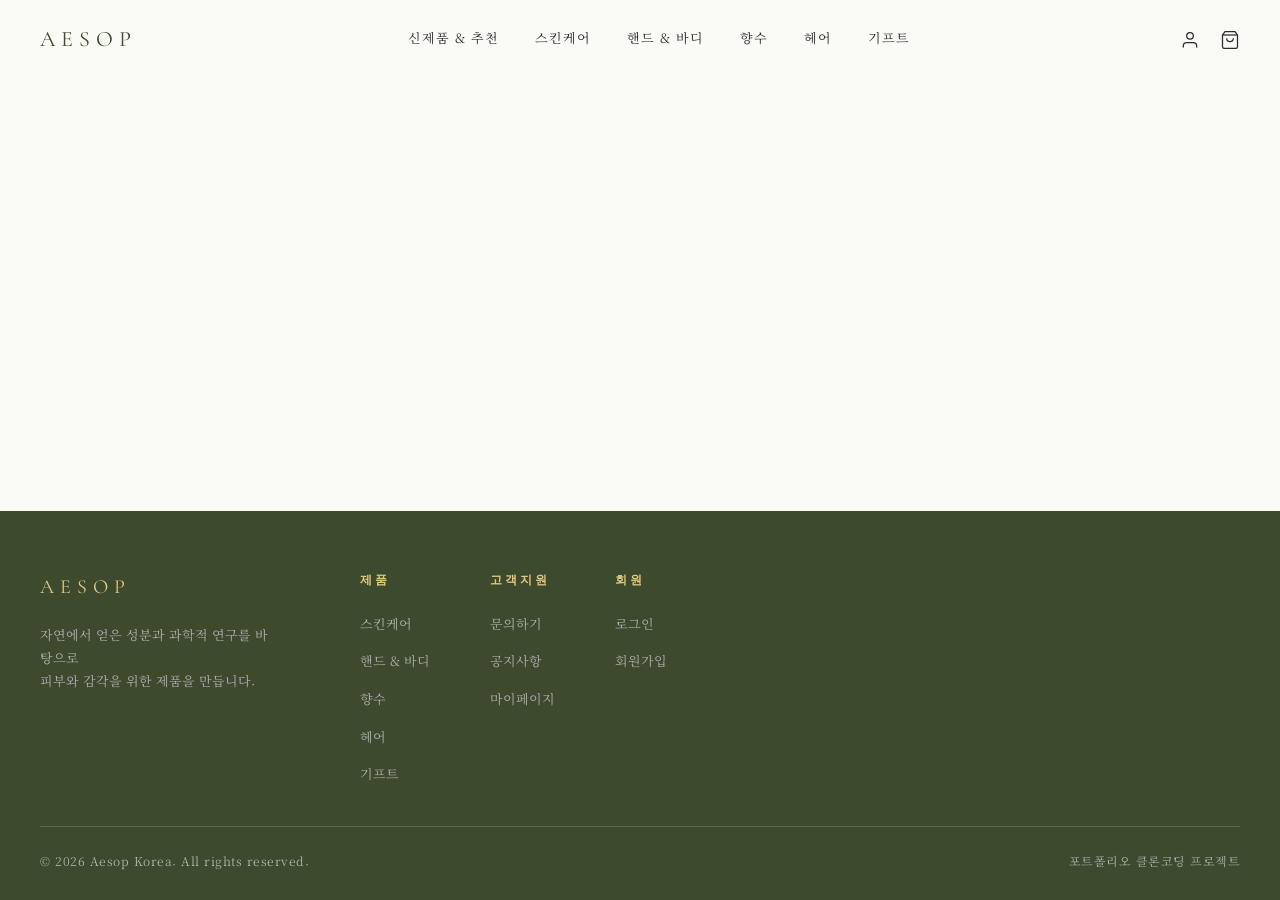
<file: web02/index.html>
﻿<!doctype html>
<html lang="ko">
  <head>
    <meta charset="UTF-8" />
    <link rel="icon" type="image/png" href="/web02/favicon.png" />
    <meta name="viewport" content="width=device-width, initial-scale=1.0" />
    <title>AESOP Shop</title>
    <script type="module" crossorigin src="/web02/assets/index-BJi99DS5.js"></script>
    <link rel="modulepreload" crossorigin href="/web02/assets/plugin-vue-export-helper-Dn2JG9mr.js">
    <link rel="stylesheet" crossorigin href="/web02/assets/index-zmPgOkaY.css">
  </head>
  <body>
    <div id="app"></div>
  </body>
</html>
</file>
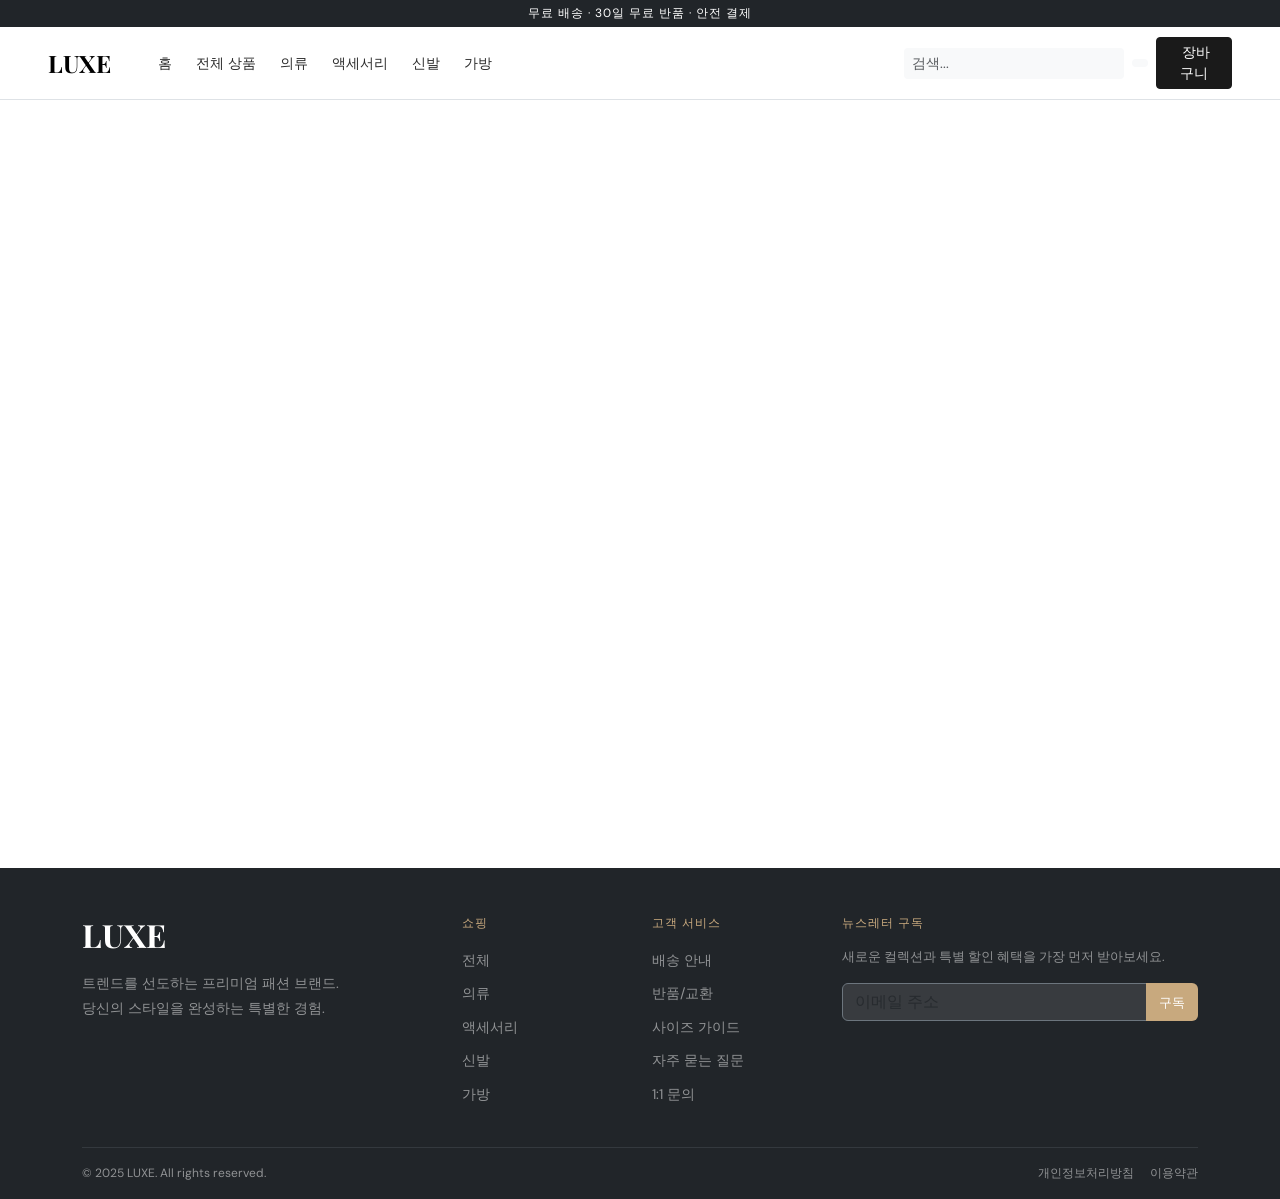
<file: web03/index.html>
<!DOCTYPE html>
<html lang="ko">
  <head>
    <meta charset="UTF-8" />
    <link rel="icon" type="image/svg+xml" href="/web03/vite.svg" />
    <meta name="viewport" content="width=device-width, initial-scale=1.0" />
    <title>LUXE SHOP</title>
    <link rel="preconnect" href="https://fonts.googleapis.com" />
    <link rel="preconnect" href="https://fonts.gstatic.com" crossorigin />
    <link href="https://fonts.googleapis.com/css2?family=Playfair+Display:wght@400;700;900&family=DM+Sans:wght@300;400;500;600&display=swap" rel="stylesheet" />
    <title>vue=shop</title>

    <script type="module" crossorigin src="/web03/assets/index-CPB-aM3a.js"></script>
    <link rel="stylesheet" crossorigin href="/web03/assets/index-D5wdthPo.css">
  </head>
  <body>
    <div id="app"></div>
  </body>
</html>
</file>
<file: web02/assets/index-zmPgOkaY.css>
@import "https://fonts.googleapis.com/css2?family=Cormorant+Garamond:ital,wght@0,300;0,400;0,500;1,300;1,400&family=Noto+Serif+KR:wght@300;400;500&display=swap";:root{--color-bg:#fafaf7;--color-olive:#3d4a2e;--color-olive-light:#5c6e42;--color-gold:#c9a84c;--color-gold-light:#e2c97e;--color-text:#2c2c2c;--color-text-sub:#8a8a8a;--color-text-light:#b0b0b0;--color-border:#d4d9c8;--color-border-light:#eceee8;--color-white:#fff;--color-black:#1a1a1a;--font-en:"Cormorant Garamond", serif;--font-kr:"Noto Serif KR", serif;--container-width:1280px;--header-height:80px}*,:before,:after{box-sizing:border-box;margin:0;padding:0}html{scroll-behavior:smooth;font-size:16px}body{font-family:var(--font-kr);background-color:var(--color-bg);color:var(--color-text);-webkit-font-smoothing:antialiased;-moz-osx-font-smoothing:grayscale;line-height:1.6}a{color:inherit;text-decoration:none}ul,ol{list-style:none}img{max-width:100%;display:block}button{cursor:pointer;background:0 0;border:none;font-family:inherit}input,textarea{outline:none;font-family:inherit}.container{max-width:var(--container-width);margin:0 auto;padding:0 40px}.btn-primary{background-color:var(--color-olive);color:var(--color-white);font-family:var(--font-en);letter-spacing:2px;text-transform:uppercase;padding:14px 40px;font-size:14px;transition:background-color .3s;display:inline-block}.btn-primary:hover{background-color:var(--color-olive-light)}.btn-outline{border:1px solid var(--color-olive);color:var(--color-olive);font-family:var(--font-en);letter-spacing:2px;text-transform:uppercase;padding:13px 40px;font-size:14px;transition:all .3s;display:inline-block}.btn-outline:hover{background-color:var(--color-olive);color:var(--color-white)}.btn-gold{background-color:var(--color-gold);color:var(--color-white);font-family:var(--font-en);letter-spacing:2px;text-transform:uppercase;padding:14px 40px;font-size:14px;transition:background-color .3s;display:inline-block}.btn-gold:hover{background-color:var(--color-gold-light)}.section-title{font-family:var(--font-en);color:var(--color-olive);letter-spacing:2px;margin-bottom:8px;font-size:36px;font-weight:300}.section-subtitle{color:var(--color-text-sub);letter-spacing:1px;margin-bottom:40px;font-size:14px}.divider{background-color:var(--color-gold);width:40px;height:1px;margin:16px 0}html,body,#app{width:100%;min-width:0;overflow-x:hidden}input,textarea,select,button{max-width:100%}@media (width<=768px){:root{--header-height:64px}.container{padding:0 20px}.section-title{font-size:30px}.section-subtitle{margin-bottom:28px}.btn-primary,.btn-outline,.btn-gold{text-align:center;width:100%;padding:13px 20px}}@media (width<=380px){.container{padding:0 16px}}.header[data-v-a7ee6ae8]{z-index:100;background-color:var(--color-bg);height:var(--header-height);border-bottom:1px solid #0000;transition:all .3s;position:fixed;top:0;left:0;right:0}.header--scrolled[data-v-a7ee6ae8]{border-bottom-color:var(--color-border);box-shadow:0 2px 20px #3d4a2e0f}.header__inner[data-v-a7ee6ae8]{max-width:var(--container-width);justify-content:space-between;align-items:center;height:100%;margin:0 auto;padding:0 40px;display:flex}.header__logo[data-v-a7ee6ae8]{flex-shrink:0}.logo-text[data-v-a7ee6ae8]{font-family:var(--font-en);letter-spacing:6px;color:var(--color-olive);font-size:22px;font-weight:400;transition:color .3s}.logo-text[data-v-a7ee6ae8]:hover{color:var(--color-gold)}.header__nav[data-v-a7ee6ae8]{align-items:center;gap:36px;display:flex}.nav-item[data-v-a7ee6ae8]{font-family:var(--font-kr);letter-spacing:1px;color:var(--color-text);padding-bottom:2px;font-size:13px;font-weight:400;transition:color .3s;position:relative}.nav-item[data-v-a7ee6ae8]:after{content:"";background-color:var(--color-gold);width:0;height:1px;transition:width .3s;position:absolute;bottom:0;left:0}.nav-item[data-v-a7ee6ae8]:hover,.nav-item.router-link-active[data-v-a7ee6ae8]{color:var(--color-olive)}.nav-item[data-v-a7ee6ae8]:hover:after,.nav-item.router-link-active[data-v-a7ee6ae8]:after{width:100%}.header__actions[data-v-a7ee6ae8]{align-items:center;gap:20px;display:flex}.action-icon[data-v-a7ee6ae8]{color:var(--color-text);align-items:center;transition:color .3s;display:flex}.action-icon[data-v-a7ee6ae8]:hover{color:var(--color-olive)}.admin-link[data-v-a7ee6ae8],.logout-btn[data-v-a7ee6ae8]{letter-spacing:1px;font-size:14px}.logout-btn[data-v-a7ee6ae8]{font-family:var(--font-kr)}.cart-icon[data-v-a7ee6ae8]{position:relative}.cart-badge[data-v-a7ee6ae8]{background-color:var(--color-gold);color:#fff;border-radius:999px;justify-content:center;align-items:center;min-width:16px;height:16px;padding:0 4px;font-size:10px;display:flex;position:absolute;top:-6px;right:-6px}.menu-toggle[data-v-a7ee6ae8]{flex-direction:column;gap:5px;padding:4px;display:none}.menu-toggle span[data-v-a7ee6ae8]{background-color:var(--color-text);width:22px;height:1px;transition:all .3s;display:block}.menu-toggle.open span[data-v-a7ee6ae8]:first-child{transform:translateY(6px)rotate(45deg)}.menu-toggle.open span[data-v-a7ee6ae8]:nth-child(2){opacity:0}.menu-toggle.open span[data-v-a7ee6ae8]:nth-child(3){transform:translateY(-6px)rotate(-45deg)}.mobile-menu[data-v-a7ee6ae8]{background-color:var(--color-bg);border-top:1px solid var(--color-border);flex-direction:column;max-height:0;transition:max-height .3s;display:none;overflow:hidden}.mobile-menu.open[data-v-a7ee6ae8]{max-height:560px}.mobile-nav-item[data-v-a7ee6ae8]{letter-spacing:1px;color:var(--color-text);border-bottom:1px solid var(--color-border-light);text-align:left;padding:16px 40px;font-size:14px;transition:color .3s}.mobile-nav-item[data-v-a7ee6ae8]:hover{color:var(--color-olive)}.mobile-logout-btn[data-v-a7ee6ae8]{font-family:var(--font-kr)}@media (width<=1024px){.header__nav[data-v-a7ee6ae8]{display:none}.menu-toggle[data-v-a7ee6ae8],.mobile-menu[data-v-a7ee6ae8]{display:flex}}@media (width<=768px){.header__inner[data-v-a7ee6ae8]{padding:0 20px}}.footer[data-v-3491cf23]{background-color:var(--color-olive);color:var(--color-border-light);margin-top:auto;padding:60px 0 30px}.footer__top[data-v-3491cf23]{gap:80px;margin-bottom:40px;display:flex}.footer__brand[data-v-3491cf23]{flex-shrink:0}.footer__logo[data-v-3491cf23]{font-family:var(--font-en);letter-spacing:6px;color:var(--color-gold-light);margin-bottom:20px;font-size:20px;transition:color .3s;display:block}.footer__logo[data-v-3491cf23]:hover{color:var(--color-gold)}.footer__desc[data-v-3491cf23]{color:var(--color-text-light);max-width:240px;font-size:13px;line-height:1.8}.footer__links[data-v-3491cf23]{flex:1;gap:60px;display:flex}.footer__col h4.footer__col-title[data-v-3491cf23]{font-family:var(--font-en);letter-spacing:3px;text-transform:uppercase;color:var(--color-gold-light);margin-bottom:20px;font-size:12px}.footer__col ul[data-v-3491cf23]{flex-direction:column;gap:12px;display:flex}.footer__col ul li a[data-v-3491cf23]{color:var(--color-text-light);font-size:13px;transition:color .3s}.footer__col ul li a[data-v-3491cf23]:hover{color:var(--color-gold-light)}.footer__divider[data-v-3491cf23]{background-color:#d4d9c833;height:1px;margin-bottom:24px}.footer__bottom[data-v-3491cf23]{justify-content:space-between;align-items:center;display:flex}.footer__copy[data-v-3491cf23],.footer__info[data-v-3491cf23]{color:var(--color-text-light);letter-spacing:.5px;font-size:12px}@media (width<=1024px){.footer__top[data-v-3491cf23]{flex-direction:column;gap:40px}.footer__links[data-v-3491cf23]{gap:40px}}@media (width<=768px){.footer__links[data-v-3491cf23]{flex-wrap:wrap;gap:30px}.footer__bottom[data-v-3491cf23]{text-align:center;flex-direction:column;gap:8px}}#app[data-v-d1ac6f0a]{flex-direction:column;min-height:100vh;display:flex}main[data-v-d1ac6f0a]{padding-top:var(--header-height);flex:1}
</file>
<file: web03/assets/index-D5wdthPo.css>
@charset "UTF-8";.color-btn[data-v-17ced66d]{width:32px;height:32px;border-radius:50%;border:2px solid #ddd;cursor:pointer;transition:all .2s}.color-btn.selected[data-v-17ced66d]{border-color:var(--color-primary);box-shadow:0 0 0 2px #fff,0 0 0 4px var(--color-primary)}.thumb-img[data-v-17ced66d]:hover{border-color:var(--color-accent)!important}.thumb-img.active[data-v-17ced66d]{border-color:var(--color-primary)!important}.nav-link[data-v-13e59c3c]{font-family:var(--font-body);font-size:14px;color:var(--color-text);transition:color .2s}.nav-link[data-v-13e59c3c]:hover,.router-link-active.nav-link[data-v-13e59c3c]{color:var(--color-accent)}.footer-link[data-v-71c3b093]{text-decoration:none;font-size:14px;transition:color .2s}.footer-link[data-v-71c3b093]:hover{color:var(--color-accent)!important}.hover-accent[data-v-71c3b093]{transition:color .2s}.hover-accent[data-v-71c3b093]:hover{color:var(--color-accent)!important}.slide-up-enter-active[data-v-487fe962],.slide-up-leave-active[data-v-487fe962]{transition:all .3s ease}.slide-up-enter-from[data-v-487fe962],.slide-up-leave-to[data-v-487fe962]{opacity:0;transform:translateY(20px)}.fade-enter-active,.fade-leave-active{transition:opacity .25s ease}.fade-enter-from,.fade-leave-to{opacity:0}:root,[data-bs-theme=light]{--bs-blue:#0d6efd;--bs-indigo:#6610f2;--bs-purple:#6f42c1;--bs-pink:#d63384;--bs-red:#dc3545;--bs-orange:#fd7e14;--bs-yellow:#ffc107;--bs-green:#198754;--bs-teal:#20c997;--bs-cyan:#0dcaf0;--bs-black:#000;--bs-white:#fff;--bs-gray:#6c757d;--bs-gray-dark:#343a40;--bs-gray-100:#f8f9fa;--bs-gray-200:#e9ecef;--bs-gray-300:#dee2e6;--bs-gray-400:#ced4da;--bs-gray-500:#adb5bd;--bs-gray-600:#6c757d;--bs-gray-700:#495057;--bs-gray-800:#343a40;--bs-gray-900:#212529;--bs-primary:#0d6efd;--bs-secondary:#6c757d;--bs-success:#198754;--bs-info:#0dcaf0;--bs-warning:#ffc107;--bs-danger:#dc3545;--bs-light:#f8f9fa;--bs-dark:#212529;--bs-primary-rgb:13,110,253;--bs-secondary-rgb:108,117,125;--bs-success-rgb:25,135,84;--bs-info-rgb:13,202,240;--bs-warning-rgb:255,193,7;--bs-danger-rgb:220,53,69;--bs-light-rgb:248,249,250;--bs-dark-rgb:33,37,41;--bs-primary-text-emphasis:#052c65;--bs-secondary-text-emphasis:#2b2f32;--bs-success-text-emphasis:#0a3622;--bs-info-text-emphasis:#055160;--bs-warning-text-emphasis:#664d03;--bs-danger-text-emphasis:#58151c;--bs-light-text-emphasis:#495057;--bs-dark-text-emphasis:#495057;--bs-primary-bg-subtle:#cfe2ff;--bs-secondary-bg-subtle:#e2e3e5;--bs-success-bg-subtle:#d1e7dd;--bs-info-bg-subtle:#cff4fc;--bs-warning-bg-subtle:#fff3cd;--bs-danger-bg-subtle:#f8d7da;--bs-light-bg-subtle:#fcfcfd;--bs-dark-bg-subtle:#ced4da;--bs-primary-border-subtle:#9ec5fe;--bs-secondary-border-subtle:#c4c8cb;--bs-success-border-subtle:#a3cfbb;--bs-info-border-subtle:#9eeaf9;--bs-warning-border-subtle:#ffe69c;--bs-danger-border-subtle:#f1aeb5;--bs-light-border-subtle:#e9ecef;--bs-dark-border-subtle:#adb5bd;--bs-white-rgb:255,255,255;--bs-black-rgb:0,0,0;--bs-font-sans-serif:system-ui,-apple-system,"Segoe UI",Roboto,"Helvetica Neue","Noto Sans","Liberation Sans",Arial,sans-serif,"Apple Color Emoji","Segoe UI Emoji","Segoe UI Symbol","Noto Color Emoji";--bs-font-monospace:SFMono-Regular,Menlo,Monaco,Consolas,"Liberation Mono","Courier New",monospace;--bs-gradient:linear-gradient(180deg, rgba(255, 255, 255, .15), rgba(255, 255, 255, 0));--bs-body-font-family:var(--bs-font-sans-serif);--bs-body-font-size:1rem;--bs-body-font-weight:400;--bs-body-line-height:1.5;--bs-body-color:#212529;--bs-body-color-rgb:33,37,41;--bs-body-bg:#fff;--bs-body-bg-rgb:255,255,255;--bs-emphasis-color:#000;--bs-emphasis-color-rgb:0,0,0;--bs-secondary-color:rgba(33, 37, 41, .75);--bs-secondary-color-rgb:33,37,41;--bs-secondary-bg:#e9ecef;--bs-secondary-bg-rgb:233,236,239;--bs-tertiary-color:rgba(33, 37, 41, .5);--bs-tertiary-color-rgb:33,37,41;--bs-tertiary-bg:#f8f9fa;--bs-tertiary-bg-rgb:248,249,250;--bs-heading-color:inherit;--bs-link-color:#0d6efd;--bs-link-color-rgb:13,110,253;--bs-link-decoration:underline;--bs-link-hover-color:#0a58ca;--bs-link-hover-color-rgb:10,88,202;--bs-code-color:#d63384;--bs-highlight-color:#212529;--bs-highlight-bg:#fff3cd;--bs-border-width:1px;--bs-border-style:solid;--bs-border-color:#dee2e6;--bs-border-color-translucent:rgba(0, 0, 0, .175);--bs-border-radius:.375rem;--bs-border-radius-sm:.25rem;--bs-border-radius-lg:.5rem;--bs-border-radius-xl:1rem;--bs-border-radius-xxl:2rem;--bs-border-radius-2xl:var(--bs-border-radius-xxl);--bs-border-radius-pill:50rem;--bs-box-shadow:0 .5rem 1rem rgba(0, 0, 0, .15);--bs-box-shadow-sm:0 .125rem .25rem rgba(0, 0, 0, .075);--bs-box-shadow-lg:0 1rem 3rem rgba(0, 0, 0, .175);--bs-box-shadow-inset:inset 0 1px 2px rgba(0, 0, 0, .075);--bs-focus-ring-width:.25rem;--bs-focus-ring-opacity:.25;--bs-focus-ring-color:rgba(13, 110, 253, .25);--bs-form-valid-color:#198754;--bs-form-valid-border-color:#198754;--bs-form-invalid-color:#dc3545;--bs-form-invalid-border-color:#dc3545}[data-bs-theme=dark]{color-scheme:dark;--bs-body-color:#dee2e6;--bs-body-color-rgb:222,226,230;--bs-body-bg:#212529;--bs-body-bg-rgb:33,37,41;--bs-emphasis-color:#fff;--bs-emphasis-color-rgb:255,255,255;--bs-secondary-color:rgba(222, 226, 230, .75);--bs-secondary-color-rgb:222,226,230;--bs-secondary-bg:#343a40;--bs-secondary-bg-rgb:52,58,64;--bs-tertiary-color:rgba(222, 226, 230, .5);--bs-tertiary-color-rgb:222,226,230;--bs-tertiary-bg:#2b3035;--bs-tertiary-bg-rgb:43,48,53;--bs-primary-text-emphasis:#6ea8fe;--bs-secondary-text-emphasis:#a7acb1;--bs-success-text-emphasis:#75b798;--bs-info-text-emphasis:#6edff6;--bs-warning-text-emphasis:#ffda6a;--bs-danger-text-emphasis:#ea868f;--bs-light-text-emphasis:#f8f9fa;--bs-dark-text-emphasis:#dee2e6;--bs-primary-bg-subtle:#031633;--bs-secondary-bg-subtle:#161719;--bs-success-bg-subtle:#051b11;--bs-info-bg-subtle:#032830;--bs-warning-bg-subtle:#332701;--bs-danger-bg-subtle:#2c0b0e;--bs-light-bg-subtle:#343a40;--bs-dark-bg-subtle:#1a1d20;--bs-primary-border-subtle:#084298;--bs-secondary-border-subtle:#41464b;--bs-success-border-subtle:#0f5132;--bs-info-border-subtle:#087990;--bs-warning-border-subtle:#997404;--bs-danger-border-subtle:#842029;--bs-light-border-subtle:#495057;--bs-dark-border-subtle:#343a40;--bs-heading-color:inherit;--bs-link-color:#6ea8fe;--bs-link-hover-color:#8bb9fe;--bs-link-color-rgb:110,168,254;--bs-link-hover-color-rgb:139,185,254;--bs-code-color:#e685b5;--bs-highlight-color:#dee2e6;--bs-highlight-bg:#664d03;--bs-border-color:#495057;--bs-border-color-translucent:rgba(255, 255, 255, .15);--bs-form-valid-color:#75b798;--bs-form-valid-border-color:#75b798;--bs-form-invalid-color:#ea868f;--bs-form-invalid-border-color:#ea868f}*,:after,:before{box-sizing:border-box}@media(prefers-reduced-motion:no-preference){:root{scroll-behavior:smooth}}body{margin:0;font-family:var(--bs-body-font-family);font-size:var(--bs-body-font-size);font-weight:var(--bs-body-font-weight);line-height:var(--bs-body-line-height);color:var(--bs-body-color);text-align:var(--bs-body-text-align);background-color:var(--bs-body-bg);-webkit-text-size-adjust:100%;-webkit-tap-highlight-color:transparent}hr{margin:1rem 0;color:inherit;border:0;border-top:var(--bs-border-width) solid;opacity:.25}.h1,.h2,.h3,.h4,.h5,.h6,h1,h2,h3,h4,h5,h6{margin-top:0;margin-bottom:.5rem;font-weight:500;line-height:1.2;color:var(--bs-heading-color)}.h1,h1{font-size:calc(1.375rem + 1.5vw)}@media(min-width:1200px){.h1,h1{font-size:2.5rem}}.h2,h2{font-size:calc(1.325rem + .9vw)}@media(min-width:1200px){.h2,h2{font-size:2rem}}.h3,h3{font-size:calc(1.3rem + .6vw)}@media(min-width:1200px){.h3,h3{font-size:1.75rem}}.h4,h4{font-size:calc(1.275rem + .3vw)}@media(min-width:1200px){.h4,h4{font-size:1.5rem}}.h5,h5{font-size:1.25rem}.h6,h6{font-size:1rem}p{margin-top:0;margin-bottom:1rem}abbr[title]{-webkit-text-decoration:underline dotted;text-decoration:underline dotted;cursor:help;-webkit-text-decoration-skip-ink:none;text-decoration-skip-ink:none}address{margin-bottom:1rem;font-style:normal;line-height:inherit}ol,ul{padding-left:2rem}dl,ol,ul{margin-top:0;margin-bottom:1rem}ol ol,ol ul,ul ol,ul ul{margin-bottom:0}dt{font-weight:700}dd{margin-bottom:.5rem;margin-left:0}blockquote{margin:0 0 1rem}b,strong{font-weight:bolder}.small,small{font-size:.875em}.mark,mark{padding:.1875em;color:var(--bs-highlight-color);background-color:var(--bs-highlight-bg)}sub,sup{position:relative;font-size:.75em;line-height:0;vertical-align:baseline}sub{bottom:-.25em}sup{top:-.5em}a{color:rgba(var(--bs-link-color-rgb),var(--bs-link-opacity,1));text-decoration:underline}a:hover{--bs-link-color-rgb:var(--bs-link-hover-color-rgb)}a:not([href]):not([class]),a:not([href]):not([class]):hover{color:inherit;text-decoration:none}code,kbd,pre,samp{font-family:var(--bs-font-monospace);font-size:1em}pre{display:block;margin-top:0;margin-bottom:1rem;overflow:auto;font-size:.875em}pre code{font-size:inherit;color:inherit;word-break:normal}code{font-size:.875em;color:var(--bs-code-color);word-wrap:break-word}a>code{color:inherit}kbd{padding:.1875rem .375rem;font-size:.875em;color:var(--bs-body-bg);background-color:var(--bs-body-color);border-radius:.25rem}kbd kbd{padding:0;font-size:1em}figure{margin:0 0 1rem}img,svg{vertical-align:middle}table{caption-side:bottom;border-collapse:collapse}caption{padding-top:.5rem;padding-bottom:.5rem;color:var(--bs-secondary-color);text-align:left}th{text-align:inherit;text-align:-webkit-match-parent}tbody,td,tfoot,th,thead,tr{border-color:inherit;border-style:solid;border-width:0}label{display:inline-block}button{border-radius:0}button:focus:not(:focus-visible){outline:0}button,input,optgroup,select,textarea{margin:0;font-family:inherit;font-size:inherit;line-height:inherit}button,select{text-transform:none}[role=button]{cursor:pointer}select{word-wrap:normal}select:disabled{opacity:1}[list]:not([type=date]):not([type=datetime-local]):not([type=month]):not([type=week]):not([type=time])::-webkit-calendar-picker-indicator{display:none!important}[type=button],[type=reset],[type=submit],button{-webkit-appearance:button}[type=button]:not(:disabled),[type=reset]:not(:disabled),[type=submit]:not(:disabled),button:not(:disabled){cursor:pointer}::-moz-focus-inner{padding:0;border-style:none}textarea{resize:vertical}fieldset{min-width:0;padding:0;margin:0;border:0}legend{float:left;width:100%;padding:0;margin-bottom:.5rem;line-height:inherit;font-size:calc(1.275rem + .3vw)}@media(min-width:1200px){legend{font-size:1.5rem}}legend+*{clear:left}::-webkit-datetime-edit-day-field,::-webkit-datetime-edit-fields-wrapper,::-webkit-datetime-edit-hour-field,::-webkit-datetime-edit-minute,::-webkit-datetime-edit-month-field,::-webkit-datetime-edit-text,::-webkit-datetime-edit-year-field{padding:0}::-webkit-inner-spin-button{height:auto}[type=search]{-webkit-appearance:textfield;outline-offset:-2px}[type=search]::-webkit-search-cancel-button{cursor:pointer;filter:grayscale(1)}::-webkit-search-decoration{-webkit-appearance:none}::-webkit-color-swatch-wrapper{padding:0}::-webkit-file-upload-button{font:inherit;-webkit-appearance:button}::file-selector-button{font:inherit;-webkit-appearance:button}output{display:inline-block}iframe{border:0}summary{display:list-item;cursor:pointer}progress{vertical-align:baseline}[hidden]{display:none!important}.lead{font-size:1.25rem;font-weight:300}.display-1{font-weight:300;line-height:1.2;font-size:calc(1.625rem + 4.5vw)}@media(min-width:1200px){.display-1{font-size:5rem}}.display-2{font-weight:300;line-height:1.2;font-size:calc(1.575rem + 3.9vw)}@media(min-width:1200px){.display-2{font-size:4.5rem}}.display-3{font-weight:300;line-height:1.2;font-size:calc(1.525rem + 3.3vw)}@media(min-width:1200px){.display-3{font-size:4rem}}.display-4{font-weight:300;line-height:1.2;font-size:calc(1.475rem + 2.7vw)}@media(min-width:1200px){.display-4{font-size:3.5rem}}.display-5{font-weight:300;line-height:1.2;font-size:calc(1.425rem + 2.1vw)}@media(min-width:1200px){.display-5{font-size:3rem}}.display-6{font-weight:300;line-height:1.2;font-size:calc(1.375rem + 1.5vw)}@media(min-width:1200px){.display-6{font-size:2.5rem}}.list-unstyled,.list-inline{padding-left:0;list-style:none}.list-inline-item{display:inline-block}.list-inline-item:not(:last-child){margin-right:.5rem}.initialism{font-size:.875em;text-transform:uppercase}.blockquote{margin-bottom:1rem;font-size:1.25rem}.blockquote>:last-child{margin-bottom:0}.blockquote-footer{margin-top:-1rem;margin-bottom:1rem;font-size:.875em;color:#6c757d}.blockquote-footer:before{content:"— "}.img-fluid{max-width:100%;height:auto}.img-thumbnail{padding:.25rem;background-color:var(--bs-body-bg);border:var(--bs-border-width) solid var(--bs-border-color);border-radius:var(--bs-border-radius);max-width:100%;height:auto}.figure{display:inline-block}.figure-img{margin-bottom:.5rem;line-height:1}.figure-caption{font-size:.875em;color:var(--bs-secondary-color)}.container,.container-fluid,.container-lg,.container-md,.container-sm,.container-xl,.container-xxl{--bs-gutter-x:1.5rem;--bs-gutter-y:0;width:100%;padding-right:calc(var(--bs-gutter-x) * .5);padding-left:calc(var(--bs-gutter-x) * .5);margin-right:auto;margin-left:auto}@media(min-width:576px){.container,.container-sm{max-width:540px}}@media(min-width:768px){.container,.container-md,.container-sm{max-width:720px}}@media(min-width:992px){.container,.container-lg,.container-md,.container-sm{max-width:960px}}@media(min-width:1200px){.container,.container-lg,.container-md,.container-sm,.container-xl{max-width:1140px}}@media(min-width:1400px){.container,.container-lg,.container-md,.container-sm,.container-xl,.container-xxl{max-width:1320px}}:root{--bs-breakpoint-xs:0;--bs-breakpoint-sm:576px;--bs-breakpoint-md:768px;--bs-breakpoint-lg:992px;--bs-breakpoint-xl:1200px;--bs-breakpoint-xxl:1400px}.row{--bs-gutter-x:1.5rem;--bs-gutter-y:0;display:flex;flex-wrap:wrap;margin-top:calc(-1 * var(--bs-gutter-y));margin-right:calc(-.5 * var(--bs-gutter-x));margin-left:calc(-.5 * var(--bs-gutter-x))}.row>*{flex-shrink:0;width:100%;max-width:100%;padding-right:calc(var(--bs-gutter-x) * .5);padding-left:calc(var(--bs-gutter-x) * .5);margin-top:var(--bs-gutter-y)}.col{flex:1 0 0}.row-cols-auto>*{flex:0 0 auto;width:auto}.row-cols-1>*{flex:0 0 auto;width:100%}.row-cols-2>*{flex:0 0 auto;width:50%}.row-cols-3>*{flex:0 0 auto;width:33.33333333%}.row-cols-4>*{flex:0 0 auto;width:25%}.row-cols-5>*{flex:0 0 auto;width:20%}.row-cols-6>*{flex:0 0 auto;width:16.66666667%}.col-auto{flex:0 0 auto;width:auto}.col-1{flex:0 0 auto;width:8.33333333%}.col-2{flex:0 0 auto;width:16.66666667%}.col-3{flex:0 0 auto;width:25%}.col-4{flex:0 0 auto;width:33.33333333%}.col-5{flex:0 0 auto;width:41.66666667%}.col-6{flex:0 0 auto;width:50%}.col-7{flex:0 0 auto;width:58.33333333%}.col-8{flex:0 0 auto;width:66.66666667%}.col-9{flex:0 0 auto;width:75%}.col-10{flex:0 0 auto;width:83.33333333%}.col-11{flex:0 0 auto;width:91.66666667%}.col-12{flex:0 0 auto;width:100%}.offset-1{margin-left:8.33333333%}.offset-2{margin-left:16.66666667%}.offset-3{margin-left:25%}.offset-4{margin-left:33.33333333%}.offset-5{margin-left:41.66666667%}.offset-6{margin-left:50%}.offset-7{margin-left:58.33333333%}.offset-8{margin-left:66.66666667%}.offset-9{margin-left:75%}.offset-10{margin-left:83.33333333%}.offset-11{margin-left:91.66666667%}.g-0,.gx-0{--bs-gutter-x:0}.g-0,.gy-0{--bs-gutter-y:0}.g-1,.gx-1{--bs-gutter-x:.25rem}.g-1,.gy-1{--bs-gutter-y:.25rem}.g-2,.gx-2{--bs-gutter-x:.5rem}.g-2,.gy-2{--bs-gutter-y:.5rem}.g-3,.gx-3{--bs-gutter-x:1rem}.g-3,.gy-3{--bs-gutter-y:1rem}.g-4,.gx-4{--bs-gutter-x:1.5rem}.g-4,.gy-4{--bs-gutter-y:1.5rem}.g-5,.gx-5{--bs-gutter-x:3rem}.g-5,.gy-5{--bs-gutter-y:3rem}@media(min-width:576px){.col-sm{flex:1 0 0}.row-cols-sm-auto>*{flex:0 0 auto;width:auto}.row-cols-sm-1>*{flex:0 0 auto;width:100%}.row-cols-sm-2>*{flex:0 0 auto;width:50%}.row-cols-sm-3>*{flex:0 0 auto;width:33.33333333%}.row-cols-sm-4>*{flex:0 0 auto;width:25%}.row-cols-sm-5>*{flex:0 0 auto;width:20%}.row-cols-sm-6>*{flex:0 0 auto;width:16.66666667%}.col-sm-auto{flex:0 0 auto;width:auto}.col-sm-1{flex:0 0 auto;width:8.33333333%}.col-sm-2{flex:0 0 auto;width:16.66666667%}.col-sm-3{flex:0 0 auto;width:25%}.col-sm-4{flex:0 0 auto;width:33.33333333%}.col-sm-5{flex:0 0 auto;width:41.66666667%}.col-sm-6{flex:0 0 auto;width:50%}.col-sm-7{flex:0 0 auto;width:58.33333333%}.col-sm-8{flex:0 0 auto;width:66.66666667%}.col-sm-9{flex:0 0 auto;width:75%}.col-sm-10{flex:0 0 auto;width:83.33333333%}.col-sm-11{flex:0 0 auto;width:91.66666667%}.col-sm-12{flex:0 0 auto;width:100%}.offset-sm-0{margin-left:0}.offset-sm-1{margin-left:8.33333333%}.offset-sm-2{margin-left:16.66666667%}.offset-sm-3{margin-left:25%}.offset-sm-4{margin-left:33.33333333%}.offset-sm-5{margin-left:41.66666667%}.offset-sm-6{margin-left:50%}.offset-sm-7{margin-left:58.33333333%}.offset-sm-8{margin-left:66.66666667%}.offset-sm-9{margin-left:75%}.offset-sm-10{margin-left:83.33333333%}.offset-sm-11{margin-left:91.66666667%}.g-sm-0,.gx-sm-0{--bs-gutter-x:0}.g-sm-0,.gy-sm-0{--bs-gutter-y:0}.g-sm-1,.gx-sm-1{--bs-gutter-x:.25rem}.g-sm-1,.gy-sm-1{--bs-gutter-y:.25rem}.g-sm-2,.gx-sm-2{--bs-gutter-x:.5rem}.g-sm-2,.gy-sm-2{--bs-gutter-y:.5rem}.g-sm-3,.gx-sm-3{--bs-gutter-x:1rem}.g-sm-3,.gy-sm-3{--bs-gutter-y:1rem}.g-sm-4,.gx-sm-4{--bs-gutter-x:1.5rem}.g-sm-4,.gy-sm-4{--bs-gutter-y:1.5rem}.g-sm-5,.gx-sm-5{--bs-gutter-x:3rem}.g-sm-5,.gy-sm-5{--bs-gutter-y:3rem}}@media(min-width:768px){.col-md{flex:1 0 0}.row-cols-md-auto>*{flex:0 0 auto;width:auto}.row-cols-md-1>*{flex:0 0 auto;width:100%}.row-cols-md-2>*{flex:0 0 auto;width:50%}.row-cols-md-3>*{flex:0 0 auto;width:33.33333333%}.row-cols-md-4>*{flex:0 0 auto;width:25%}.row-cols-md-5>*{flex:0 0 auto;width:20%}.row-cols-md-6>*{flex:0 0 auto;width:16.66666667%}.col-md-auto{flex:0 0 auto;width:auto}.col-md-1{flex:0 0 auto;width:8.33333333%}.col-md-2{flex:0 0 auto;width:16.66666667%}.col-md-3{flex:0 0 auto;width:25%}.col-md-4{flex:0 0 auto;width:33.33333333%}.col-md-5{flex:0 0 auto;width:41.66666667%}.col-md-6{flex:0 0 auto;width:50%}.col-md-7{flex:0 0 auto;width:58.33333333%}.col-md-8{flex:0 0 auto;width:66.66666667%}.col-md-9{flex:0 0 auto;width:75%}.col-md-10{flex:0 0 auto;width:83.33333333%}.col-md-11{flex:0 0 auto;width:91.66666667%}.col-md-12{flex:0 0 auto;width:100%}.offset-md-0{margin-left:0}.offset-md-1{margin-left:8.33333333%}.offset-md-2{margin-left:16.66666667%}.offset-md-3{margin-left:25%}.offset-md-4{margin-left:33.33333333%}.offset-md-5{margin-left:41.66666667%}.offset-md-6{margin-left:50%}.offset-md-7{margin-left:58.33333333%}.offset-md-8{margin-left:66.66666667%}.offset-md-9{margin-left:75%}.offset-md-10{margin-left:83.33333333%}.offset-md-11{margin-left:91.66666667%}.g-md-0,.gx-md-0{--bs-gutter-x:0}.g-md-0,.gy-md-0{--bs-gutter-y:0}.g-md-1,.gx-md-1{--bs-gutter-x:.25rem}.g-md-1,.gy-md-1{--bs-gutter-y:.25rem}.g-md-2,.gx-md-2{--bs-gutter-x:.5rem}.g-md-2,.gy-md-2{--bs-gutter-y:.5rem}.g-md-3,.gx-md-3{--bs-gutter-x:1rem}.g-md-3,.gy-md-3{--bs-gutter-y:1rem}.g-md-4,.gx-md-4{--bs-gutter-x:1.5rem}.g-md-4,.gy-md-4{--bs-gutter-y:1.5rem}.g-md-5,.gx-md-5{--bs-gutter-x:3rem}.g-md-5,.gy-md-5{--bs-gutter-y:3rem}}@media(min-width:992px){.col-lg{flex:1 0 0}.row-cols-lg-auto>*{flex:0 0 auto;width:auto}.row-cols-lg-1>*{flex:0 0 auto;width:100%}.row-cols-lg-2>*{flex:0 0 auto;width:50%}.row-cols-lg-3>*{flex:0 0 auto;width:33.33333333%}.row-cols-lg-4>*{flex:0 0 auto;width:25%}.row-cols-lg-5>*{flex:0 0 auto;width:20%}.row-cols-lg-6>*{flex:0 0 auto;width:16.66666667%}.col-lg-auto{flex:0 0 auto;width:auto}.col-lg-1{flex:0 0 auto;width:8.33333333%}.col-lg-2{flex:0 0 auto;width:16.66666667%}.col-lg-3{flex:0 0 auto;width:25%}.col-lg-4{flex:0 0 auto;width:33.33333333%}.col-lg-5{flex:0 0 auto;width:41.66666667%}.col-lg-6{flex:0 0 auto;width:50%}.col-lg-7{flex:0 0 auto;width:58.33333333%}.col-lg-8{flex:0 0 auto;width:66.66666667%}.col-lg-9{flex:0 0 auto;width:75%}.col-lg-10{flex:0 0 auto;width:83.33333333%}.col-lg-11{flex:0 0 auto;width:91.66666667%}.col-lg-12{flex:0 0 auto;width:100%}.offset-lg-0{margin-left:0}.offset-lg-1{margin-left:8.33333333%}.offset-lg-2{margin-left:16.66666667%}.offset-lg-3{margin-left:25%}.offset-lg-4{margin-left:33.33333333%}.offset-lg-5{margin-left:41.66666667%}.offset-lg-6{margin-left:50%}.offset-lg-7{margin-left:58.33333333%}.offset-lg-8{margin-left:66.66666667%}.offset-lg-9{margin-left:75%}.offset-lg-10{margin-left:83.33333333%}.offset-lg-11{margin-left:91.66666667%}.g-lg-0,.gx-lg-0{--bs-gutter-x:0}.g-lg-0,.gy-lg-0{--bs-gutter-y:0}.g-lg-1,.gx-lg-1{--bs-gutter-x:.25rem}.g-lg-1,.gy-lg-1{--bs-gutter-y:.25rem}.g-lg-2,.gx-lg-2{--bs-gutter-x:.5rem}.g-lg-2,.gy-lg-2{--bs-gutter-y:.5rem}.g-lg-3,.gx-lg-3{--bs-gutter-x:1rem}.g-lg-3,.gy-lg-3{--bs-gutter-y:1rem}.g-lg-4,.gx-lg-4{--bs-gutter-x:1.5rem}.g-lg-4,.gy-lg-4{--bs-gutter-y:1.5rem}.g-lg-5,.gx-lg-5{--bs-gutter-x:3rem}.g-lg-5,.gy-lg-5{--bs-gutter-y:3rem}}@media(min-width:1200px){.col-xl{flex:1 0 0}.row-cols-xl-auto>*{flex:0 0 auto;width:auto}.row-cols-xl-1>*{flex:0 0 auto;width:100%}.row-cols-xl-2>*{flex:0 0 auto;width:50%}.row-cols-xl-3>*{flex:0 0 auto;width:33.33333333%}.row-cols-xl-4>*{flex:0 0 auto;width:25%}.row-cols-xl-5>*{flex:0 0 auto;width:20%}.row-cols-xl-6>*{flex:0 0 auto;width:16.66666667%}.col-xl-auto{flex:0 0 auto;width:auto}.col-xl-1{flex:0 0 auto;width:8.33333333%}.col-xl-2{flex:0 0 auto;width:16.66666667%}.col-xl-3{flex:0 0 auto;width:25%}.col-xl-4{flex:0 0 auto;width:33.33333333%}.col-xl-5{flex:0 0 auto;width:41.66666667%}.col-xl-6{flex:0 0 auto;width:50%}.col-xl-7{flex:0 0 auto;width:58.33333333%}.col-xl-8{flex:0 0 auto;width:66.66666667%}.col-xl-9{flex:0 0 auto;width:75%}.col-xl-10{flex:0 0 auto;width:83.33333333%}.col-xl-11{flex:0 0 auto;width:91.66666667%}.col-xl-12{flex:0 0 auto;width:100%}.offset-xl-0{margin-left:0}.offset-xl-1{margin-left:8.33333333%}.offset-xl-2{margin-left:16.66666667%}.offset-xl-3{margin-left:25%}.offset-xl-4{margin-left:33.33333333%}.offset-xl-5{margin-left:41.66666667%}.offset-xl-6{margin-left:50%}.offset-xl-7{margin-left:58.33333333%}.offset-xl-8{margin-left:66.66666667%}.offset-xl-9{margin-left:75%}.offset-xl-10{margin-left:83.33333333%}.offset-xl-11{margin-left:91.66666667%}.g-xl-0,.gx-xl-0{--bs-gutter-x:0}.g-xl-0,.gy-xl-0{--bs-gutter-y:0}.g-xl-1,.gx-xl-1{--bs-gutter-x:.25rem}.g-xl-1,.gy-xl-1{--bs-gutter-y:.25rem}.g-xl-2,.gx-xl-2{--bs-gutter-x:.5rem}.g-xl-2,.gy-xl-2{--bs-gutter-y:.5rem}.g-xl-3,.gx-xl-3{--bs-gutter-x:1rem}.g-xl-3,.gy-xl-3{--bs-gutter-y:1rem}.g-xl-4,.gx-xl-4{--bs-gutter-x:1.5rem}.g-xl-4,.gy-xl-4{--bs-gutter-y:1.5rem}.g-xl-5,.gx-xl-5{--bs-gutter-x:3rem}.g-xl-5,.gy-xl-5{--bs-gutter-y:3rem}}@media(min-width:1400px){.col-xxl{flex:1 0 0}.row-cols-xxl-auto>*{flex:0 0 auto;width:auto}.row-cols-xxl-1>*{flex:0 0 auto;width:100%}.row-cols-xxl-2>*{flex:0 0 auto;width:50%}.row-cols-xxl-3>*{flex:0 0 auto;width:33.33333333%}.row-cols-xxl-4>*{flex:0 0 auto;width:25%}.row-cols-xxl-5>*{flex:0 0 auto;width:20%}.row-cols-xxl-6>*{flex:0 0 auto;width:16.66666667%}.col-xxl-auto{flex:0 0 auto;width:auto}.col-xxl-1{flex:0 0 auto;width:8.33333333%}.col-xxl-2{flex:0 0 auto;width:16.66666667%}.col-xxl-3{flex:0 0 auto;width:25%}.col-xxl-4{flex:0 0 auto;width:33.33333333%}.col-xxl-5{flex:0 0 auto;width:41.66666667%}.col-xxl-6{flex:0 0 auto;width:50%}.col-xxl-7{flex:0 0 auto;width:58.33333333%}.col-xxl-8{flex:0 0 auto;width:66.66666667%}.col-xxl-9{flex:0 0 auto;width:75%}.col-xxl-10{flex:0 0 auto;width:83.33333333%}.col-xxl-11{flex:0 0 auto;width:91.66666667%}.col-xxl-12{flex:0 0 auto;width:100%}.offset-xxl-0{margin-left:0}.offset-xxl-1{margin-left:8.33333333%}.offset-xxl-2{margin-left:16.66666667%}.offset-xxl-3{margin-left:25%}.offset-xxl-4{margin-left:33.33333333%}.offset-xxl-5{margin-left:41.66666667%}.offset-xxl-6{margin-left:50%}.offset-xxl-7{margin-left:58.33333333%}.offset-xxl-8{margin-left:66.66666667%}.offset-xxl-9{margin-left:75%}.offset-xxl-10{margin-left:83.33333333%}.offset-xxl-11{margin-left:91.66666667%}.g-xxl-0,.gx-xxl-0{--bs-gutter-x:0}.g-xxl-0,.gy-xxl-0{--bs-gutter-y:0}.g-xxl-1,.gx-xxl-1{--bs-gutter-x:.25rem}.g-xxl-1,.gy-xxl-1{--bs-gutter-y:.25rem}.g-xxl-2,.gx-xxl-2{--bs-gutter-x:.5rem}.g-xxl-2,.gy-xxl-2{--bs-gutter-y:.5rem}.g-xxl-3,.gx-xxl-3{--bs-gutter-x:1rem}.g-xxl-3,.gy-xxl-3{--bs-gutter-y:1rem}.g-xxl-4,.gx-xxl-4{--bs-gutter-x:1.5rem}.g-xxl-4,.gy-xxl-4{--bs-gutter-y:1.5rem}.g-xxl-5,.gx-xxl-5{--bs-gutter-x:3rem}.g-xxl-5,.gy-xxl-5{--bs-gutter-y:3rem}}.table{--bs-table-color-type:initial;--bs-table-bg-type:initial;--bs-table-color-state:initial;--bs-table-bg-state:initial;--bs-table-color:var(--bs-emphasis-color);--bs-table-bg:var(--bs-body-bg);--bs-table-border-color:var(--bs-border-color);--bs-table-accent-bg:transparent;--bs-table-striped-color:var(--bs-emphasis-color);--bs-table-striped-bg:rgba(var(--bs-emphasis-color-rgb), .05);--bs-table-active-color:var(--bs-emphasis-color);--bs-table-active-bg:rgba(var(--bs-emphasis-color-rgb), .1);--bs-table-hover-color:var(--bs-emphasis-color);--bs-table-hover-bg:rgba(var(--bs-emphasis-color-rgb), .075);width:100%;margin-bottom:1rem;vertical-align:top;border-color:var(--bs-table-border-color)}.table>:not(caption)>*>*{padding:.5rem;color:var(--bs-table-color-state,var(--bs-table-color-type,var(--bs-table-color)));background-color:var(--bs-table-bg);border-bottom-width:var(--bs-border-width);box-shadow:inset 0 0 0 9999px var(--bs-table-bg-state,var(--bs-table-bg-type,var(--bs-table-accent-bg)))}.table>tbody{vertical-align:inherit}.table>thead{vertical-align:bottom}.table-group-divider{border-top:calc(var(--bs-border-width) * 2) solid currentcolor}.caption-top{caption-side:top}.table-sm>:not(caption)>*>*{padding:.25rem}.table-bordered>:not(caption)>*{border-width:var(--bs-border-width) 0}.table-bordered>:not(caption)>*>*{border-width:0 var(--bs-border-width)}.table-borderless>:not(caption)>*>*{border-bottom-width:0}.table-borderless>:not(:first-child){border-top-width:0}.table-striped>tbody>tr:nth-of-type(odd)>*{--bs-table-color-type:var(--bs-table-striped-color);--bs-table-bg-type:var(--bs-table-striped-bg)}.table-striped-columns>:not(caption)>tr>:nth-child(2n){--bs-table-color-type:var(--bs-table-striped-color);--bs-table-bg-type:var(--bs-table-striped-bg)}.table-active{--bs-table-color-state:var(--bs-table-active-color);--bs-table-bg-state:var(--bs-table-active-bg)}.table-hover>tbody>tr:hover>*{--bs-table-color-state:var(--bs-table-hover-color);--bs-table-bg-state:var(--bs-table-hover-bg)}.table-primary{--bs-table-color:#000;--bs-table-bg:#cfe2ff;--bs-table-border-color:#a6b5cc;--bs-table-striped-bg:#c5d7f2;--bs-table-striped-color:#000;--bs-table-active-bg:#bacbe6;--bs-table-active-color:#000;--bs-table-hover-bg:#bfd1ec;--bs-table-hover-color:#000;color:var(--bs-table-color);border-color:var(--bs-table-border-color)}.table-secondary{--bs-table-color:#000;--bs-table-bg:#e2e3e5;--bs-table-border-color:#b5b6b7;--bs-table-striped-bg:#d7d8da;--bs-table-striped-color:#000;--bs-table-active-bg:#cbccce;--bs-table-active-color:#000;--bs-table-hover-bg:#d1d2d4;--bs-table-hover-color:#000;color:var(--bs-table-color);border-color:var(--bs-table-border-color)}.table-success{--bs-table-color:#000;--bs-table-bg:#d1e7dd;--bs-table-border-color:#a7b9b1;--bs-table-striped-bg:#c7dbd2;--bs-table-striped-color:#000;--bs-table-active-bg:#bcd0c7;--bs-table-active-color:#000;--bs-table-hover-bg:#c1d6cc;--bs-table-hover-color:#000;color:var(--bs-table-color);border-color:var(--bs-table-border-color)}.table-info{--bs-table-color:#000;--bs-table-bg:#cff4fc;--bs-table-border-color:#a6c3ca;--bs-table-striped-bg:#c5e8ef;--bs-table-striped-color:#000;--bs-table-active-bg:#badce3;--bs-table-active-color:#000;--bs-table-hover-bg:#bfe2e9;--bs-table-hover-color:#000;color:var(--bs-table-color);border-color:var(--bs-table-border-color)}.table-warning{--bs-table-color:#000;--bs-table-bg:#fff3cd;--bs-table-border-color:#ccc2a4;--bs-table-striped-bg:#f2e7c3;--bs-table-striped-color:#000;--bs-table-active-bg:#e6dbb9;--bs-table-active-color:#000;--bs-table-hover-bg:#ece1be;--bs-table-hover-color:#000;color:var(--bs-table-color);border-color:var(--bs-table-border-color)}.table-danger{--bs-table-color:#000;--bs-table-bg:#f8d7da;--bs-table-border-color:#c6acae;--bs-table-striped-bg:#eccccf;--bs-table-striped-color:#000;--bs-table-active-bg:#dfc2c4;--bs-table-active-color:#000;--bs-table-hover-bg:#e5c7ca;--bs-table-hover-color:#000;color:var(--bs-table-color);border-color:var(--bs-table-border-color)}.table-light{--bs-table-color:#000;--bs-table-bg:#f8f9fa;--bs-table-border-color:#c6c7c8;--bs-table-striped-bg:#ecedee;--bs-table-striped-color:#000;--bs-table-active-bg:#dfe0e1;--bs-table-active-color:#000;--bs-table-hover-bg:#e5e6e7;--bs-table-hover-color:#000;color:var(--bs-table-color);border-color:var(--bs-table-border-color)}.table-dark{--bs-table-color:#fff;--bs-table-bg:#212529;--bs-table-border-color:#4d5154;--bs-table-striped-bg:#2c3034;--bs-table-striped-color:#fff;--bs-table-active-bg:#373b3e;--bs-table-active-color:#fff;--bs-table-hover-bg:#323539;--bs-table-hover-color:#fff;color:var(--bs-table-color);border-color:var(--bs-table-border-color)}.table-responsive{overflow-x:auto;-webkit-overflow-scrolling:touch}@media(max-width:575.98px){.table-responsive-sm{overflow-x:auto;-webkit-overflow-scrolling:touch}}@media(max-width:767.98px){.table-responsive-md{overflow-x:auto;-webkit-overflow-scrolling:touch}}@media(max-width:991.98px){.table-responsive-lg{overflow-x:auto;-webkit-overflow-scrolling:touch}}@media(max-width:1199.98px){.table-responsive-xl{overflow-x:auto;-webkit-overflow-scrolling:touch}}@media(max-width:1399.98px){.table-responsive-xxl{overflow-x:auto;-webkit-overflow-scrolling:touch}}.form-label{margin-bottom:.5rem}.col-form-label{padding-top:calc(.375rem + var(--bs-border-width));padding-bottom:calc(.375rem + var(--bs-border-width));margin-bottom:0;font-size:inherit;line-height:1.5}.col-form-label-lg{padding-top:calc(.5rem + var(--bs-border-width));padding-bottom:calc(.5rem + var(--bs-border-width));font-size:1.25rem}.col-form-label-sm{padding-top:calc(.25rem + var(--bs-border-width));padding-bottom:calc(.25rem + var(--bs-border-width));font-size:.875rem}.form-text{margin-top:.25rem;font-size:.875em;color:var(--bs-secondary-color)}.form-control{display:block;width:100%;padding:.375rem .75rem;font-size:1rem;font-weight:400;line-height:1.5;color:var(--bs-body-color);-webkit-appearance:none;-moz-appearance:none;appearance:none;background-color:var(--bs-body-bg);background-clip:padding-box;border:var(--bs-border-width) solid var(--bs-border-color);border-radius:var(--bs-border-radius);transition:border-color .15s ease-in-out,box-shadow .15s ease-in-out}@media(prefers-reduced-motion:reduce){.form-control{transition:none}}.form-control[type=file]{overflow:hidden}.form-control[type=file]:not(:disabled):not([readonly]){cursor:pointer}.form-control:focus{color:var(--bs-body-color);background-color:var(--bs-body-bg);border-color:#86b7fe;outline:0;box-shadow:0 0 0 .25rem #0d6efd40}.form-control::-webkit-date-and-time-value{min-width:85px;height:1.5em;margin:0}.form-control::-webkit-datetime-edit{display:block;padding:0}.form-control::placeholder{color:var(--bs-secondary-color);opacity:1}.form-control:disabled{background-color:var(--bs-secondary-bg);opacity:1}.form-control::-webkit-file-upload-button{padding:.375rem .75rem;margin:-.375rem -.75rem;-webkit-margin-end:.75rem;margin-inline-end:.75rem;color:var(--bs-body-color);background-color:var(--bs-tertiary-bg);pointer-events:none;border-color:inherit;border-style:solid;border-width:0;border-inline-end-width:var(--bs-border-width);border-radius:0;-webkit-transition:color .15s ease-in-out,background-color .15s ease-in-out,border-color .15s ease-in-out,box-shadow .15s ease-in-out;transition:color .15s ease-in-out,background-color .15s ease-in-out,border-color .15s ease-in-out,box-shadow .15s ease-in-out}.form-control::file-selector-button{padding:.375rem .75rem;margin:-.375rem -.75rem;-webkit-margin-end:.75rem;margin-inline-end:.75rem;color:var(--bs-body-color);background-color:var(--bs-tertiary-bg);pointer-events:none;border-color:inherit;border-style:solid;border-width:0;border-inline-end-width:var(--bs-border-width);border-radius:0;transition:color .15s ease-in-out,background-color .15s ease-in-out,border-color .15s ease-in-out,box-shadow .15s ease-in-out}@media(prefers-reduced-motion:reduce){.form-control::-webkit-file-upload-button{-webkit-transition:none;transition:none}.form-control::file-selector-button{transition:none}}.form-control:hover:not(:disabled):not([readonly])::-webkit-file-upload-button{background-color:var(--bs-secondary-bg)}.form-control:hover:not(:disabled):not([readonly])::file-selector-button{background-color:var(--bs-secondary-bg)}.form-control-plaintext{display:block;width:100%;padding:.375rem 0;margin-bottom:0;line-height:1.5;color:var(--bs-body-color);background-color:transparent;border:solid transparent;border-width:var(--bs-border-width) 0}.form-control-plaintext:focus{outline:0}.form-control-plaintext.form-control-lg,.form-control-plaintext.form-control-sm{padding-right:0;padding-left:0}.form-control-sm{min-height:calc(1.5em + .5rem + calc(var(--bs-border-width) * 2));padding:.25rem .5rem;font-size:.875rem;border-radius:var(--bs-border-radius-sm)}.form-control-sm::-webkit-file-upload-button{padding:.25rem .5rem;margin:-.25rem -.5rem;-webkit-margin-end:.5rem;margin-inline-end:.5rem}.form-control-sm::file-selector-button{padding:.25rem .5rem;margin:-.25rem -.5rem;-webkit-margin-end:.5rem;margin-inline-end:.5rem}.form-control-lg{min-height:calc(1.5em + 1rem + calc(var(--bs-border-width) * 2));padding:.5rem 1rem;font-size:1.25rem;border-radius:var(--bs-border-radius-lg)}.form-control-lg::-webkit-file-upload-button{padding:.5rem 1rem;margin:-.5rem -1rem;-webkit-margin-end:1rem;margin-inline-end:1rem}.form-control-lg::file-selector-button{padding:.5rem 1rem;margin:-.5rem -1rem;-webkit-margin-end:1rem;margin-inline-end:1rem}textarea.form-control{min-height:calc(1.5em + .75rem + calc(var(--bs-border-width) * 2))}textarea.form-control-sm{min-height:calc(1.5em + .5rem + calc(var(--bs-border-width) * 2))}textarea.form-control-lg{min-height:calc(1.5em + 1rem + calc(var(--bs-border-width) * 2))}.form-control-color{width:3rem;height:calc(1.5em + .75rem + calc(var(--bs-border-width) * 2));padding:.375rem}.form-control-color:not(:disabled):not([readonly]){cursor:pointer}.form-control-color::-moz-color-swatch{border:0!important;border-radius:var(--bs-border-radius)}.form-control-color::-webkit-color-swatch{border:0!important;border-radius:var(--bs-border-radius)}.form-control-color.form-control-sm{height:calc(1.5em + .5rem + calc(var(--bs-border-width) * 2))}.form-control-color.form-control-lg{height:calc(1.5em + 1rem + calc(var(--bs-border-width) * 2))}.form-select{--bs-form-select-bg-img:url("data:image/svg+xml,%3csvg xmlns='http://www.w3.org/2000/svg' viewBox='0 0 16 16'%3e%3cpath fill='none' stroke='%23343a40' stroke-linecap='round' stroke-linejoin='round' stroke-width='2' d='m2 5 6 6 6-6'/%3e%3c/svg%3e");display:block;width:100%;padding:.375rem 2.25rem .375rem .75rem;font-size:1rem;font-weight:400;line-height:1.5;color:var(--bs-body-color);-webkit-appearance:none;-moz-appearance:none;appearance:none;background-color:var(--bs-body-bg);background-image:var(--bs-form-select-bg-img),var(--bs-form-select-bg-icon,none);background-repeat:no-repeat;background-position:right .75rem center;background-size:16px 12px;border:var(--bs-border-width) solid var(--bs-border-color);border-radius:var(--bs-border-radius);transition:border-color .15s ease-in-out,box-shadow .15s ease-in-out}@media(prefers-reduced-motion:reduce){.form-select{transition:none}}.form-select:focus{border-color:#86b7fe;outline:0;box-shadow:0 0 0 .25rem #0d6efd40}.form-select[multiple],.form-select[size]:not([size="1"]){padding-right:.75rem;background-image:none}.form-select:disabled{background-color:var(--bs-secondary-bg)}.form-select:-moz-focusring{color:transparent;text-shadow:0 0 0 var(--bs-body-color)}.form-select-sm{padding-top:.25rem;padding-bottom:.25rem;padding-left:.5rem;font-size:.875rem;border-radius:var(--bs-border-radius-sm)}.form-select-lg{padding-top:.5rem;padding-bottom:.5rem;padding-left:1rem;font-size:1.25rem;border-radius:var(--bs-border-radius-lg)}[data-bs-theme=dark] .form-select{--bs-form-select-bg-img:url("data:image/svg+xml,%3csvg xmlns='http://www.w3.org/2000/svg' viewBox='0 0 16 16'%3e%3cpath fill='none' stroke='%23dee2e6' stroke-linecap='round' stroke-linejoin='round' stroke-width='2' d='m2 5 6 6 6-6'/%3e%3c/svg%3e")}.form-check{display:block;min-height:1.5rem;padding-left:1.5em;margin-bottom:.125rem}.form-check .form-check-input{float:left;margin-left:-1.5em}.form-check-reverse{padding-right:1.5em;padding-left:0;text-align:right}.form-check-reverse .form-check-input{float:right;margin-right:-1.5em;margin-left:0}.form-check-input{--bs-form-check-bg:var(--bs-body-bg);flex-shrink:0;width:1em;height:1em;margin-top:.25em;vertical-align:top;-webkit-appearance:none;-moz-appearance:none;appearance:none;background-color:var(--bs-form-check-bg);background-image:var(--bs-form-check-bg-image);background-repeat:no-repeat;background-position:center;background-size:contain;border:var(--bs-border-width) solid var(--bs-border-color);-webkit-print-color-adjust:exact;color-adjust:exact;print-color-adjust:exact}.form-check-input[type=checkbox]{border-radius:.25em}.form-check-input[type=radio]{border-radius:50%}.form-check-input:active{filter:brightness(90%)}.form-check-input:focus{border-color:#86b7fe;outline:0;box-shadow:0 0 0 .25rem #0d6efd40}.form-check-input:checked{background-color:#0d6efd;border-color:#0d6efd}.form-check-input:checked[type=checkbox]{--bs-form-check-bg-image:url("data:image/svg+xml,%3csvg xmlns='http://www.w3.org/2000/svg' viewBox='0 0 20 20'%3e%3cpath fill='none' stroke='%23fff' stroke-linecap='round' stroke-linejoin='round' stroke-width='3' d='m6 10 3 3 6-6'/%3e%3c/svg%3e")}.form-check-input:checked[type=radio]{--bs-form-check-bg-image:url("data:image/svg+xml,%3csvg xmlns='http://www.w3.org/2000/svg' viewBox='-4 -4 8 8'%3e%3ccircle r='2' fill='%23fff'/%3e%3c/svg%3e")}.form-check-input[type=checkbox]:indeterminate{background-color:#0d6efd;border-color:#0d6efd;--bs-form-check-bg-image:url("data:image/svg+xml,%3csvg xmlns='http://www.w3.org/2000/svg' viewBox='0 0 20 20'%3e%3cpath fill='none' stroke='%23fff' stroke-linecap='round' stroke-linejoin='round' stroke-width='3' d='M6 10h8'/%3e%3c/svg%3e")}.form-check-input:disabled{pointer-events:none;filter:none;opacity:.5}.form-check-input:disabled~.form-check-label,.form-check-input[disabled]~.form-check-label{cursor:default;opacity:.5}.form-switch{padding-left:2.5em}.form-switch .form-check-input{--bs-form-switch-bg:url("data:image/svg+xml,%3csvg xmlns='http://www.w3.org/2000/svg' viewBox='-4 -4 8 8'%3e%3ccircle r='3' fill='rgba%280, 0, 0, 0.25%29'/%3e%3c/svg%3e");width:2em;margin-left:-2.5em;background-image:var(--bs-form-switch-bg);background-position:left center;border-radius:2em;transition:background-position .15s ease-in-out}@media(prefers-reduced-motion:reduce){.form-switch .form-check-input{transition:none}}.form-switch .form-check-input:focus{--bs-form-switch-bg:url("data:image/svg+xml,%3csvg xmlns='http://www.w3.org/2000/svg' viewBox='-4 -4 8 8'%3e%3ccircle r='3' fill='%2386b7fe'/%3e%3c/svg%3e")}.form-switch .form-check-input:checked{background-position:right center;--bs-form-switch-bg:url("data:image/svg+xml,%3csvg xmlns='http://www.w3.org/2000/svg' viewBox='-4 -4 8 8'%3e%3ccircle r='3' fill='%23fff'/%3e%3c/svg%3e")}.form-switch.form-check-reverse{padding-right:2.5em;padding-left:0}.form-switch.form-check-reverse .form-check-input{margin-right:-2.5em;margin-left:0}.form-check-inline{display:inline-block;margin-right:1rem}.btn-check{position:absolute;clip:rect(0,0,0,0);pointer-events:none}.btn-check:disabled+.btn,.btn-check[disabled]+.btn{pointer-events:none;filter:none;opacity:.65}[data-bs-theme=dark] .form-switch .form-check-input:not(:checked):not(:focus){--bs-form-switch-bg:url("data:image/svg+xml,%3csvg xmlns='http://www.w3.org/2000/svg' viewBox='-4 -4 8 8'%3e%3ccircle r='3' fill='rgba%28255, 255, 255, 0.25%29'/%3e%3c/svg%3e")}.form-range{width:100%;height:1.5rem;padding:0;-webkit-appearance:none;-moz-appearance:none;appearance:none;background-color:transparent}.form-range:focus{outline:0}.form-range:focus::-webkit-slider-thumb{box-shadow:0 0 0 1px #fff,0 0 0 .25rem #0d6efd40}.form-range:focus::-moz-range-thumb{box-shadow:0 0 0 1px #fff,0 0 0 .25rem #0d6efd40}.form-range::-moz-focus-outer{border:0}.form-range::-webkit-slider-thumb{width:1rem;height:1rem;margin-top:-.25rem;-webkit-appearance:none;appearance:none;background-color:#0d6efd;border:0;border-radius:1rem;-webkit-transition:background-color .15s ease-in-out,border-color .15s ease-in-out,box-shadow .15s ease-in-out;transition:background-color .15s ease-in-out,border-color .15s ease-in-out,box-shadow .15s ease-in-out}@media(prefers-reduced-motion:reduce){.form-range::-webkit-slider-thumb{-webkit-transition:none;transition:none}}.form-range::-webkit-slider-thumb:active{background-color:#b6d4fe}.form-range::-webkit-slider-runnable-track{width:100%;height:.5rem;color:transparent;cursor:pointer;background-color:var(--bs-secondary-bg);border-color:transparent;border-radius:1rem}.form-range::-moz-range-thumb{width:1rem;height:1rem;-moz-appearance:none;appearance:none;background-color:#0d6efd;border:0;border-radius:1rem;-moz-transition:background-color .15s ease-in-out,border-color .15s ease-in-out,box-shadow .15s ease-in-out;transition:background-color .15s ease-in-out,border-color .15s ease-in-out,box-shadow .15s ease-in-out}@media(prefers-reduced-motion:reduce){.form-range::-moz-range-thumb{-moz-transition:none;transition:none}}.form-range::-moz-range-thumb:active{background-color:#b6d4fe}.form-range::-moz-range-track{width:100%;height:.5rem;color:transparent;cursor:pointer;background-color:var(--bs-secondary-bg);border-color:transparent;border-radius:1rem}.form-range:disabled{pointer-events:none}.form-range:disabled::-webkit-slider-thumb{background-color:var(--bs-secondary-color)}.form-range:disabled::-moz-range-thumb{background-color:var(--bs-secondary-color)}.form-floating{position:relative}.form-floating>.form-control,.form-floating>.form-control-plaintext,.form-floating>.form-select{height:calc(3.5rem + calc(var(--bs-border-width) * 2));min-height:calc(3.5rem + calc(var(--bs-border-width) * 2));line-height:1.25}.form-floating>label{position:absolute;top:0;left:0;z-index:2;max-width:100%;height:100%;padding:1rem .75rem;overflow:hidden;color:rgba(var(--bs-body-color-rgb),.65);text-align:start;text-overflow:ellipsis;white-space:nowrap;pointer-events:none;border:var(--bs-border-width) solid transparent;transform-origin:0 0;transition:opacity .1s ease-in-out,transform .1s ease-in-out}@media(prefers-reduced-motion:reduce){.form-floating>label{transition:none}}.form-floating>.form-control,.form-floating>.form-control-plaintext{padding:1rem .75rem}.form-floating>.form-control-plaintext::placeholder,.form-floating>.form-control::placeholder{color:transparent}.form-floating>.form-control-plaintext:focus,.form-floating>.form-control-plaintext:not(:placeholder-shown),.form-floating>.form-control:focus,.form-floating>.form-control:not(:placeholder-shown){padding-top:1.625rem;padding-bottom:.625rem}.form-floating>.form-control-plaintext:-webkit-autofill,.form-floating>.form-control:-webkit-autofill{padding-top:1.625rem;padding-bottom:.625rem}.form-floating>.form-select{padding-top:1.625rem;padding-bottom:.625rem;padding-left:.75rem}.form-floating>.form-control-plaintext~label,.form-floating>.form-control:focus~label,.form-floating>.form-control:not(:placeholder-shown)~label,.form-floating>.form-select~label{transform:scale(.85) translateY(-.5rem) translate(.15rem)}.form-floating>.form-control:-webkit-autofill~label{transform:scale(.85) translateY(-.5rem) translate(.15rem)}.form-floating>textarea:focus~label:after,.form-floating>textarea:not(:placeholder-shown)~label:after{position:absolute;inset:1rem .375rem;z-index:-1;height:1.5em;content:"";background-color:var(--bs-body-bg);border-radius:var(--bs-border-radius)}.form-floating>textarea:disabled~label:after{background-color:var(--bs-secondary-bg)}.form-floating>.form-control-plaintext~label{border-width:var(--bs-border-width) 0}.form-floating>.form-control:disabled~label,.form-floating>:disabled~label{color:#6c757d}.input-group{position:relative;display:flex;flex-wrap:wrap;align-items:stretch;width:100%}.input-group>.form-control,.input-group>.form-floating,.input-group>.form-select{position:relative;flex:1 1 auto;width:1%;min-width:0}.input-group>.form-control:focus,.input-group>.form-floating:focus-within,.input-group>.form-select:focus{z-index:5}.input-group .btn{position:relative;z-index:2}.input-group .btn:focus{z-index:5}.input-group-text{display:flex;align-items:center;padding:.375rem .75rem;font-size:1rem;font-weight:400;line-height:1.5;color:var(--bs-body-color);text-align:center;white-space:nowrap;background-color:var(--bs-tertiary-bg);border:var(--bs-border-width) solid var(--bs-border-color);border-radius:var(--bs-border-radius)}.input-group-lg>.btn,.input-group-lg>.form-control,.input-group-lg>.form-select,.input-group-lg>.input-group-text{padding:.5rem 1rem;font-size:1.25rem;border-radius:var(--bs-border-radius-lg)}.input-group-sm>.btn,.input-group-sm>.form-control,.input-group-sm>.form-select,.input-group-sm>.input-group-text{padding:.25rem .5rem;font-size:.875rem;border-radius:var(--bs-border-radius-sm)}.input-group-lg>.form-select,.input-group-sm>.form-select{padding-right:3rem}.input-group:not(.has-validation)>.dropdown-toggle:nth-last-child(n+3),.input-group:not(.has-validation)>.form-floating:not(:last-child)>.form-control,.input-group:not(.has-validation)>.form-floating:not(:last-child)>.form-select,.input-group:not(.has-validation)>:not(:last-child):not(.dropdown-toggle):not(.dropdown-menu):not(.form-floating){border-top-right-radius:0;border-bottom-right-radius:0}.input-group.has-validation>.dropdown-toggle:nth-last-child(n+4),.input-group.has-validation>.form-floating:nth-last-child(n+3)>.form-control,.input-group.has-validation>.form-floating:nth-last-child(n+3)>.form-select,.input-group.has-validation>:nth-last-child(n+3):not(.dropdown-toggle):not(.dropdown-menu):not(.form-floating){border-top-right-radius:0;border-bottom-right-radius:0}.input-group>:not(:first-child):not(.dropdown-menu):not(.valid-tooltip):not(.valid-feedback):not(.invalid-tooltip):not(.invalid-feedback){margin-left:calc(-1 * var(--bs-border-width));border-top-left-radius:0;border-bottom-left-radius:0}.input-group>.form-floating:not(:first-child)>.form-control,.input-group>.form-floating:not(:first-child)>.form-select{border-top-left-radius:0;border-bottom-left-radius:0}.valid-feedback{display:none;width:100%;margin-top:.25rem;font-size:.875em;color:var(--bs-form-valid-color)}.valid-tooltip{position:absolute;top:100%;z-index:5;display:none;max-width:100%;padding:.25rem .5rem;margin-top:.1rem;font-size:.875rem;color:#fff;background-color:var(--bs-success);border-radius:var(--bs-border-radius)}.is-valid~.valid-feedback,.is-valid~.valid-tooltip,.was-validated :valid~.valid-feedback,.was-validated :valid~.valid-tooltip{display:block}.form-control.is-valid,.was-validated .form-control:valid{border-color:var(--bs-form-valid-border-color);padding-right:calc(1.5em + .75rem);background-image:url("data:image/svg+xml,%3csvg xmlns='http://www.w3.org/2000/svg' viewBox='0 0 8 8'%3e%3cpath fill='%23198754' d='M2.3 6.73.6 4.53c-.4-1.04.46-1.4 1.1-.8l1.1 1.4 3.4-3.8c.6-.63 1.6-.27 1.2.7l-4 4.6c-.43.5-.8.4-1.1.1'/%3e%3c/svg%3e");background-repeat:no-repeat;background-position:right calc(.375em + .1875rem) center;background-size:calc(.75em + .375rem) calc(.75em + .375rem)}.form-control.is-valid:focus,.was-validated .form-control:valid:focus{border-color:var(--bs-form-valid-border-color);box-shadow:0 0 0 .25rem rgba(var(--bs-success-rgb),.25)}.was-validated textarea.form-control:valid,textarea.form-control.is-valid{padding-right:calc(1.5em + .75rem);background-position:top calc(.375em + .1875rem) right calc(.375em + .1875rem)}.form-select.is-valid,.was-validated .form-select:valid{border-color:var(--bs-form-valid-border-color)}.form-select.is-valid:not([multiple]):not([size]),.form-select.is-valid:not([multiple])[size="1"],.was-validated .form-select:valid:not([multiple]):not([size]),.was-validated .form-select:valid:not([multiple])[size="1"]{--bs-form-select-bg-icon:url("data:image/svg+xml,%3csvg xmlns='http://www.w3.org/2000/svg' viewBox='0 0 8 8'%3e%3cpath fill='%23198754' d='M2.3 6.73.6 4.53c-.4-1.04.46-1.4 1.1-.8l1.1 1.4 3.4-3.8c.6-.63 1.6-.27 1.2.7l-4 4.6c-.43.5-.8.4-1.1.1'/%3e%3c/svg%3e");padding-right:4.125rem;background-position:right .75rem center,center right 2.25rem;background-size:16px 12px,calc(.75em + .375rem) calc(.75em + .375rem)}.form-select.is-valid:focus,.was-validated .form-select:valid:focus{border-color:var(--bs-form-valid-border-color);box-shadow:0 0 0 .25rem rgba(var(--bs-success-rgb),.25)}.form-control-color.is-valid,.was-validated .form-control-color:valid{width:calc(3.75rem + 1.5em)}.form-check-input.is-valid,.was-validated .form-check-input:valid{border-color:var(--bs-form-valid-border-color)}.form-check-input.is-valid:checked,.was-validated .form-check-input:valid:checked{background-color:var(--bs-form-valid-color)}.form-check-input.is-valid:focus,.was-validated .form-check-input:valid:focus{box-shadow:0 0 0 .25rem rgba(var(--bs-success-rgb),.25)}.form-check-input.is-valid~.form-check-label,.was-validated .form-check-input:valid~.form-check-label{color:var(--bs-form-valid-color)}.form-check-inline .form-check-input~.valid-feedback{margin-left:.5em}.input-group>.form-control:not(:focus).is-valid,.input-group>.form-floating:not(:focus-within).is-valid,.input-group>.form-select:not(:focus).is-valid,.was-validated .input-group>.form-control:not(:focus):valid,.was-validated .input-group>.form-floating:not(:focus-within):valid,.was-validated .input-group>.form-select:not(:focus):valid{z-index:3}.invalid-feedback{display:none;width:100%;margin-top:.25rem;font-size:.875em;color:var(--bs-form-invalid-color)}.invalid-tooltip{position:absolute;top:100%;z-index:5;display:none;max-width:100%;padding:.25rem .5rem;margin-top:.1rem;font-size:.875rem;color:#fff;background-color:var(--bs-danger);border-radius:var(--bs-border-radius)}.is-invalid~.invalid-feedback,.is-invalid~.invalid-tooltip,.was-validated :invalid~.invalid-feedback,.was-validated :invalid~.invalid-tooltip{display:block}.form-control.is-invalid,.was-validated .form-control:invalid{border-color:var(--bs-form-invalid-border-color);padding-right:calc(1.5em + .75rem);background-image:url("data:image/svg+xml,%3csvg xmlns='http://www.w3.org/2000/svg' viewBox='0 0 12 12' width='12' height='12' fill='none' stroke='%23dc3545'%3e%3ccircle cx='6' cy='6' r='4.5'/%3e%3cpath stroke-linejoin='round' d='M5.8 3.6h.4L6 6.5z'/%3e%3ccircle cx='6' cy='8.2' r='.6' fill='%23dc3545' stroke='none'/%3e%3c/svg%3e");background-repeat:no-repeat;background-position:right calc(.375em + .1875rem) center;background-size:calc(.75em + .375rem) calc(.75em + .375rem)}.form-control.is-invalid:focus,.was-validated .form-control:invalid:focus{border-color:var(--bs-form-invalid-border-color);box-shadow:0 0 0 .25rem rgba(var(--bs-danger-rgb),.25)}.was-validated textarea.form-control:invalid,textarea.form-control.is-invalid{padding-right:calc(1.5em + .75rem);background-position:top calc(.375em + .1875rem) right calc(.375em + .1875rem)}.form-select.is-invalid,.was-validated .form-select:invalid{border-color:var(--bs-form-invalid-border-color)}.form-select.is-invalid:not([multiple]):not([size]),.form-select.is-invalid:not([multiple])[size="1"],.was-validated .form-select:invalid:not([multiple]):not([size]),.was-validated .form-select:invalid:not([multiple])[size="1"]{--bs-form-select-bg-icon:url("data:image/svg+xml,%3csvg xmlns='http://www.w3.org/2000/svg' viewBox='0 0 12 12' width='12' height='12' fill='none' stroke='%23dc3545'%3e%3ccircle cx='6' cy='6' r='4.5'/%3e%3cpath stroke-linejoin='round' d='M5.8 3.6h.4L6 6.5z'/%3e%3ccircle cx='6' cy='8.2' r='.6' fill='%23dc3545' stroke='none'/%3e%3c/svg%3e");padding-right:4.125rem;background-position:right .75rem center,center right 2.25rem;background-size:16px 12px,calc(.75em + .375rem) calc(.75em + .375rem)}.form-select.is-invalid:focus,.was-validated .form-select:invalid:focus{border-color:var(--bs-form-invalid-border-color);box-shadow:0 0 0 .25rem rgba(var(--bs-danger-rgb),.25)}.form-control-color.is-invalid,.was-validated .form-control-color:invalid{width:calc(3.75rem + 1.5em)}.form-check-input.is-invalid,.was-validated .form-check-input:invalid{border-color:var(--bs-form-invalid-border-color)}.form-check-input.is-invalid:checked,.was-validated .form-check-input:invalid:checked{background-color:var(--bs-form-invalid-color)}.form-check-input.is-invalid:focus,.was-validated .form-check-input:invalid:focus{box-shadow:0 0 0 .25rem rgba(var(--bs-danger-rgb),.25)}.form-check-input.is-invalid~.form-check-label,.was-validated .form-check-input:invalid~.form-check-label{color:var(--bs-form-invalid-color)}.form-check-inline .form-check-input~.invalid-feedback{margin-left:.5em}.input-group>.form-control:not(:focus).is-invalid,.input-group>.form-floating:not(:focus-within).is-invalid,.input-group>.form-select:not(:focus).is-invalid,.was-validated .input-group>.form-control:not(:focus):invalid,.was-validated .input-group>.form-floating:not(:focus-within):invalid,.was-validated .input-group>.form-select:not(:focus):invalid{z-index:4}.btn{--bs-btn-padding-x:.75rem;--bs-btn-padding-y:.375rem;--bs-btn-font-family: ;--bs-btn-font-size:1rem;--bs-btn-font-weight:400;--bs-btn-line-height:1.5;--bs-btn-color:var(--bs-body-color);--bs-btn-bg:transparent;--bs-btn-border-width:var(--bs-border-width);--bs-btn-border-color:transparent;--bs-btn-border-radius:var(--bs-border-radius);--bs-btn-hover-border-color:transparent;--bs-btn-box-shadow:inset 0 1px 0 rgba(255, 255, 255, .15),0 1px 1px rgba(0, 0, 0, .075);--bs-btn-disabled-opacity:.65;--bs-btn-focus-box-shadow:0 0 0 .25rem rgba(var(--bs-btn-focus-shadow-rgb), .5);display:inline-block;padding:var(--bs-btn-padding-y) var(--bs-btn-padding-x);font-family:var(--bs-btn-font-family);font-size:var(--bs-btn-font-size);font-weight:var(--bs-btn-font-weight);line-height:var(--bs-btn-line-height);color:var(--bs-btn-color);text-align:center;text-decoration:none;vertical-align:middle;cursor:pointer;-webkit-user-select:none;-moz-user-select:none;user-select:none;border:var(--bs-btn-border-width) solid var(--bs-btn-border-color);border-radius:var(--bs-btn-border-radius);background-color:var(--bs-btn-bg);transition:color .15s ease-in-out,background-color .15s ease-in-out,border-color .15s ease-in-out,box-shadow .15s ease-in-out}@media(prefers-reduced-motion:reduce){.btn{transition:none}}.btn:hover{color:var(--bs-btn-hover-color);background-color:var(--bs-btn-hover-bg);border-color:var(--bs-btn-hover-border-color)}.btn-check+.btn:hover{color:var(--bs-btn-color);background-color:var(--bs-btn-bg);border-color:var(--bs-btn-border-color)}.btn:focus-visible{color:var(--bs-btn-hover-color);background-color:var(--bs-btn-hover-bg);border-color:var(--bs-btn-hover-border-color);outline:0;box-shadow:var(--bs-btn-focus-box-shadow)}.btn-check:focus-visible+.btn{border-color:var(--bs-btn-hover-border-color);outline:0;box-shadow:var(--bs-btn-focus-box-shadow)}.btn-check:checked+.btn,.btn.active,.btn.show,.btn:first-child:active,:not(.btn-check)+.btn:active{color:var(--bs-btn-active-color);background-color:var(--bs-btn-active-bg);border-color:var(--bs-btn-active-border-color)}.btn-check:checked+.btn:focus-visible,.btn.active:focus-visible,.btn.show:focus-visible,.btn:first-child:active:focus-visible,:not(.btn-check)+.btn:active:focus-visible{box-shadow:var(--bs-btn-focus-box-shadow)}.btn-check:checked:focus-visible+.btn{box-shadow:var(--bs-btn-focus-box-shadow)}.btn.disabled,.btn:disabled,fieldset:disabled .btn{color:var(--bs-btn-disabled-color);pointer-events:none;background-color:var(--bs-btn-disabled-bg);border-color:var(--bs-btn-disabled-border-color);opacity:var(--bs-btn-disabled-opacity)}.btn-primary{--bs-btn-color:#fff;--bs-btn-bg:#0d6efd;--bs-btn-border-color:#0d6efd;--bs-btn-hover-color:#fff;--bs-btn-hover-bg:#0b5ed7;--bs-btn-hover-border-color:#0a58ca;--bs-btn-focus-shadow-rgb:49,132,253;--bs-btn-active-color:#fff;--bs-btn-active-bg:#0a58ca;--bs-btn-active-border-color:#0a53be;--bs-btn-active-shadow:inset 0 3px 5px rgba(0, 0, 0, .125);--bs-btn-disabled-color:#fff;--bs-btn-disabled-bg:#0d6efd;--bs-btn-disabled-border-color:#0d6efd}.btn-secondary{--bs-btn-color:#fff;--bs-btn-bg:#6c757d;--bs-btn-border-color:#6c757d;--bs-btn-hover-color:#fff;--bs-btn-hover-bg:#5c636a;--bs-btn-hover-border-color:#565e64;--bs-btn-focus-shadow-rgb:130,138,145;--bs-btn-active-color:#fff;--bs-btn-active-bg:#565e64;--bs-btn-active-border-color:#51585e;--bs-btn-active-shadow:inset 0 3px 5px rgba(0, 0, 0, .125);--bs-btn-disabled-color:#fff;--bs-btn-disabled-bg:#6c757d;--bs-btn-disabled-border-color:#6c757d}.btn-success{--bs-btn-color:#fff;--bs-btn-bg:#198754;--bs-btn-border-color:#198754;--bs-btn-hover-color:#fff;--bs-btn-hover-bg:#157347;--bs-btn-hover-border-color:#146c43;--bs-btn-focus-shadow-rgb:60,153,110;--bs-btn-active-color:#fff;--bs-btn-active-bg:#146c43;--bs-btn-active-border-color:#13653f;--bs-btn-active-shadow:inset 0 3px 5px rgba(0, 0, 0, .125);--bs-btn-disabled-color:#fff;--bs-btn-disabled-bg:#198754;--bs-btn-disabled-border-color:#198754}.btn-info{--bs-btn-color:#000;--bs-btn-bg:#0dcaf0;--bs-btn-border-color:#0dcaf0;--bs-btn-hover-color:#000;--bs-btn-hover-bg:#31d2f2;--bs-btn-hover-border-color:#25cff2;--bs-btn-focus-shadow-rgb:11,172,204;--bs-btn-active-color:#000;--bs-btn-active-bg:#3dd5f3;--bs-btn-active-border-color:#25cff2;--bs-btn-active-shadow:inset 0 3px 5px rgba(0, 0, 0, .125);--bs-btn-disabled-color:#000;--bs-btn-disabled-bg:#0dcaf0;--bs-btn-disabled-border-color:#0dcaf0}.btn-warning{--bs-btn-color:#000;--bs-btn-bg:#ffc107;--bs-btn-border-color:#ffc107;--bs-btn-hover-color:#000;--bs-btn-hover-bg:#ffca2c;--bs-btn-hover-border-color:#ffc720;--bs-btn-focus-shadow-rgb:217,164,6;--bs-btn-active-color:#000;--bs-btn-active-bg:#ffcd39;--bs-btn-active-border-color:#ffc720;--bs-btn-active-shadow:inset 0 3px 5px rgba(0, 0, 0, .125);--bs-btn-disabled-color:#000;--bs-btn-disabled-bg:#ffc107;--bs-btn-disabled-border-color:#ffc107}.btn-danger{--bs-btn-color:#fff;--bs-btn-bg:#dc3545;--bs-btn-border-color:#dc3545;--bs-btn-hover-color:#fff;--bs-btn-hover-bg:#bb2d3b;--bs-btn-hover-border-color:#b02a37;--bs-btn-focus-shadow-rgb:225,83,97;--bs-btn-active-color:#fff;--bs-btn-active-bg:#b02a37;--bs-btn-active-border-color:#a52834;--bs-btn-active-shadow:inset 0 3px 5px rgba(0, 0, 0, .125);--bs-btn-disabled-color:#fff;--bs-btn-disabled-bg:#dc3545;--bs-btn-disabled-border-color:#dc3545}.btn-light{--bs-btn-color:#000;--bs-btn-bg:#f8f9fa;--bs-btn-border-color:#f8f9fa;--bs-btn-hover-color:#000;--bs-btn-hover-bg:#d3d4d5;--bs-btn-hover-border-color:#c6c7c8;--bs-btn-focus-shadow-rgb:211,212,213;--bs-btn-active-color:#000;--bs-btn-active-bg:#c6c7c8;--bs-btn-active-border-color:#babbbc;--bs-btn-active-shadow:inset 0 3px 5px rgba(0, 0, 0, .125);--bs-btn-disabled-color:#000;--bs-btn-disabled-bg:#f8f9fa;--bs-btn-disabled-border-color:#f8f9fa}.btn-dark{--bs-btn-color:#fff;--bs-btn-bg:#212529;--bs-btn-border-color:#212529;--bs-btn-hover-color:#fff;--bs-btn-hover-bg:#424649;--bs-btn-hover-border-color:#373b3e;--bs-btn-focus-shadow-rgb:66,70,73;--bs-btn-active-color:#fff;--bs-btn-active-bg:#4d5154;--bs-btn-active-border-color:#373b3e;--bs-btn-active-shadow:inset 0 3px 5px rgba(0, 0, 0, .125);--bs-btn-disabled-color:#fff;--bs-btn-disabled-bg:#212529;--bs-btn-disabled-border-color:#212529}.btn-outline-primary{--bs-btn-color:#0d6efd;--bs-btn-border-color:#0d6efd;--bs-btn-hover-color:#fff;--bs-btn-hover-bg:#0d6efd;--bs-btn-hover-border-color:#0d6efd;--bs-btn-focus-shadow-rgb:13,110,253;--bs-btn-active-color:#fff;--bs-btn-active-bg:#0d6efd;--bs-btn-active-border-color:#0d6efd;--bs-btn-active-shadow:inset 0 3px 5px rgba(0, 0, 0, .125);--bs-btn-disabled-color:#0d6efd;--bs-btn-disabled-bg:transparent;--bs-btn-disabled-border-color:#0d6efd;--bs-gradient:none}.btn-outline-secondary{--bs-btn-color:#6c757d;--bs-btn-border-color:#6c757d;--bs-btn-hover-color:#fff;--bs-btn-hover-bg:#6c757d;--bs-btn-hover-border-color:#6c757d;--bs-btn-focus-shadow-rgb:108,117,125;--bs-btn-active-color:#fff;--bs-btn-active-bg:#6c757d;--bs-btn-active-border-color:#6c757d;--bs-btn-active-shadow:inset 0 3px 5px rgba(0, 0, 0, .125);--bs-btn-disabled-color:#6c757d;--bs-btn-disabled-bg:transparent;--bs-btn-disabled-border-color:#6c757d;--bs-gradient:none}.btn-outline-success{--bs-btn-color:#198754;--bs-btn-border-color:#198754;--bs-btn-hover-color:#fff;--bs-btn-hover-bg:#198754;--bs-btn-hover-border-color:#198754;--bs-btn-focus-shadow-rgb:25,135,84;--bs-btn-active-color:#fff;--bs-btn-active-bg:#198754;--bs-btn-active-border-color:#198754;--bs-btn-active-shadow:inset 0 3px 5px rgba(0, 0, 0, .125);--bs-btn-disabled-color:#198754;--bs-btn-disabled-bg:transparent;--bs-btn-disabled-border-color:#198754;--bs-gradient:none}.btn-outline-info{--bs-btn-color:#0dcaf0;--bs-btn-border-color:#0dcaf0;--bs-btn-hover-color:#000;--bs-btn-hover-bg:#0dcaf0;--bs-btn-hover-border-color:#0dcaf0;--bs-btn-focus-shadow-rgb:13,202,240;--bs-btn-active-color:#000;--bs-btn-active-bg:#0dcaf0;--bs-btn-active-border-color:#0dcaf0;--bs-btn-active-shadow:inset 0 3px 5px rgba(0, 0, 0, .125);--bs-btn-disabled-color:#0dcaf0;--bs-btn-disabled-bg:transparent;--bs-btn-disabled-border-color:#0dcaf0;--bs-gradient:none}.btn-outline-warning{--bs-btn-color:#ffc107;--bs-btn-border-color:#ffc107;--bs-btn-hover-color:#000;--bs-btn-hover-bg:#ffc107;--bs-btn-hover-border-color:#ffc107;--bs-btn-focus-shadow-rgb:255,193,7;--bs-btn-active-color:#000;--bs-btn-active-bg:#ffc107;--bs-btn-active-border-color:#ffc107;--bs-btn-active-shadow:inset 0 3px 5px rgba(0, 0, 0, .125);--bs-btn-disabled-color:#ffc107;--bs-btn-disabled-bg:transparent;--bs-btn-disabled-border-color:#ffc107;--bs-gradient:none}.btn-outline-danger{--bs-btn-color:#dc3545;--bs-btn-border-color:#dc3545;--bs-btn-hover-color:#fff;--bs-btn-hover-bg:#dc3545;--bs-btn-hover-border-color:#dc3545;--bs-btn-focus-shadow-rgb:220,53,69;--bs-btn-active-color:#fff;--bs-btn-active-bg:#dc3545;--bs-btn-active-border-color:#dc3545;--bs-btn-active-shadow:inset 0 3px 5px rgba(0, 0, 0, .125);--bs-btn-disabled-color:#dc3545;--bs-btn-disabled-bg:transparent;--bs-btn-disabled-border-color:#dc3545;--bs-gradient:none}.btn-outline-light{--bs-btn-color:#f8f9fa;--bs-btn-border-color:#f8f9fa;--bs-btn-hover-color:#000;--bs-btn-hover-bg:#f8f9fa;--bs-btn-hover-border-color:#f8f9fa;--bs-btn-focus-shadow-rgb:248,249,250;--bs-btn-active-color:#000;--bs-btn-active-bg:#f8f9fa;--bs-btn-active-border-color:#f8f9fa;--bs-btn-active-shadow:inset 0 3px 5px rgba(0, 0, 0, .125);--bs-btn-disabled-color:#f8f9fa;--bs-btn-disabled-bg:transparent;--bs-btn-disabled-border-color:#f8f9fa;--bs-gradient:none}.btn-outline-dark{--bs-btn-color:#212529;--bs-btn-border-color:#212529;--bs-btn-hover-color:#fff;--bs-btn-hover-bg:#212529;--bs-btn-hover-border-color:#212529;--bs-btn-focus-shadow-rgb:33,37,41;--bs-btn-active-color:#fff;--bs-btn-active-bg:#212529;--bs-btn-active-border-color:#212529;--bs-btn-active-shadow:inset 0 3px 5px rgba(0, 0, 0, .125);--bs-btn-disabled-color:#212529;--bs-btn-disabled-bg:transparent;--bs-btn-disabled-border-color:#212529;--bs-gradient:none}.btn-link{--bs-btn-font-weight:400;--bs-btn-color:var(--bs-link-color);--bs-btn-bg:transparent;--bs-btn-border-color:transparent;--bs-btn-hover-color:var(--bs-link-hover-color);--bs-btn-hover-border-color:transparent;--bs-btn-active-color:var(--bs-link-hover-color);--bs-btn-active-border-color:transparent;--bs-btn-disabled-color:#6c757d;--bs-btn-disabled-border-color:transparent;--bs-btn-box-shadow:0 0 0 #000;--bs-btn-focus-shadow-rgb:49,132,253;text-decoration:underline}.btn-link:focus-visible{color:var(--bs-btn-color)}.btn-link:hover{color:var(--bs-btn-hover-color)}.btn-group-lg>.btn,.btn-lg{--bs-btn-padding-y:.5rem;--bs-btn-padding-x:1rem;--bs-btn-font-size:1.25rem;--bs-btn-border-radius:var(--bs-border-radius-lg)}.btn-group-sm>.btn,.btn-sm{--bs-btn-padding-y:.25rem;--bs-btn-padding-x:.5rem;--bs-btn-font-size:.875rem;--bs-btn-border-radius:var(--bs-border-radius-sm)}.fade{transition:opacity .15s linear}@media(prefers-reduced-motion:reduce){.fade{transition:none}}.fade:not(.show){opacity:0}.collapse:not(.show){display:none}.collapsing{height:0;overflow:hidden;transition:height .35s ease}@media(prefers-reduced-motion:reduce){.collapsing{transition:none}}.collapsing.collapse-horizontal{width:0;height:auto;transition:width .35s ease}@media(prefers-reduced-motion:reduce){.collapsing.collapse-horizontal{transition:none}}.dropdown,.dropdown-center,.dropend,.dropstart,.dropup,.dropup-center{position:relative}.dropdown-toggle{white-space:nowrap}.dropdown-toggle:after{display:inline-block;margin-left:.255em;vertical-align:.255em;content:"";border-top:.3em solid;border-right:.3em solid transparent;border-bottom:0;border-left:.3em solid transparent}.dropdown-toggle:empty:after{margin-left:0}.dropdown-menu{--bs-dropdown-zindex:1000;--bs-dropdown-min-width:10rem;--bs-dropdown-padding-x:0;--bs-dropdown-padding-y:.5rem;--bs-dropdown-spacer:.125rem;--bs-dropdown-font-size:1rem;--bs-dropdown-color:var(--bs-body-color);--bs-dropdown-bg:var(--bs-body-bg);--bs-dropdown-border-color:var(--bs-border-color-translucent);--bs-dropdown-border-radius:var(--bs-border-radius);--bs-dropdown-border-width:var(--bs-border-width);--bs-dropdown-inner-border-radius:calc(var(--bs-border-radius) - var(--bs-border-width));--bs-dropdown-divider-bg:var(--bs-border-color-translucent);--bs-dropdown-divider-margin-y:.5rem;--bs-dropdown-box-shadow:var(--bs-box-shadow);--bs-dropdown-link-color:var(--bs-body-color);--bs-dropdown-link-hover-color:var(--bs-body-color);--bs-dropdown-link-hover-bg:var(--bs-tertiary-bg);--bs-dropdown-link-active-color:#fff;--bs-dropdown-link-active-bg:#0d6efd;--bs-dropdown-link-disabled-color:var(--bs-tertiary-color);--bs-dropdown-item-padding-x:1rem;--bs-dropdown-item-padding-y:.25rem;--bs-dropdown-header-color:#6c757d;--bs-dropdown-header-padding-x:1rem;--bs-dropdown-header-padding-y:.5rem;position:absolute;z-index:var(--bs-dropdown-zindex);display:none;min-width:var(--bs-dropdown-min-width);padding:var(--bs-dropdown-padding-y) var(--bs-dropdown-padding-x);margin:0;font-size:var(--bs-dropdown-font-size);color:var(--bs-dropdown-color);text-align:left;list-style:none;background-color:var(--bs-dropdown-bg);background-clip:padding-box;border:var(--bs-dropdown-border-width) solid var(--bs-dropdown-border-color);border-radius:var(--bs-dropdown-border-radius)}.dropdown-menu[data-bs-popper]{top:100%;left:0;margin-top:var(--bs-dropdown-spacer)}.dropdown-menu-start{--bs-position:start}.dropdown-menu-start[data-bs-popper]{right:auto;left:0}.dropdown-menu-end{--bs-position:end}.dropdown-menu-end[data-bs-popper]{right:0;left:auto}@media(min-width:576px){.dropdown-menu-sm-start{--bs-position:start}.dropdown-menu-sm-start[data-bs-popper]{right:auto;left:0}.dropdown-menu-sm-end{--bs-position:end}.dropdown-menu-sm-end[data-bs-popper]{right:0;left:auto}}@media(min-width:768px){.dropdown-menu-md-start{--bs-position:start}.dropdown-menu-md-start[data-bs-popper]{right:auto;left:0}.dropdown-menu-md-end{--bs-position:end}.dropdown-menu-md-end[data-bs-popper]{right:0;left:auto}}@media(min-width:992px){.dropdown-menu-lg-start{--bs-position:start}.dropdown-menu-lg-start[data-bs-popper]{right:auto;left:0}.dropdown-menu-lg-end{--bs-position:end}.dropdown-menu-lg-end[data-bs-popper]{right:0;left:auto}}@media(min-width:1200px){.dropdown-menu-xl-start{--bs-position:start}.dropdown-menu-xl-start[data-bs-popper]{right:auto;left:0}.dropdown-menu-xl-end{--bs-position:end}.dropdown-menu-xl-end[data-bs-popper]{right:0;left:auto}}@media(min-width:1400px){.dropdown-menu-xxl-start{--bs-position:start}.dropdown-menu-xxl-start[data-bs-popper]{right:auto;left:0}.dropdown-menu-xxl-end{--bs-position:end}.dropdown-menu-xxl-end[data-bs-popper]{right:0;left:auto}}.dropup .dropdown-menu[data-bs-popper]{top:auto;bottom:100%;margin-top:0;margin-bottom:var(--bs-dropdown-spacer)}.dropup .dropdown-toggle:after{display:inline-block;margin-left:.255em;vertical-align:.255em;content:"";border-top:0;border-right:.3em solid transparent;border-bottom:.3em solid;border-left:.3em solid transparent}.dropup .dropdown-toggle:empty:after{margin-left:0}.dropend .dropdown-menu[data-bs-popper]{top:0;right:auto;left:100%;margin-top:0;margin-left:var(--bs-dropdown-spacer)}.dropend .dropdown-toggle:after{display:inline-block;margin-left:.255em;vertical-align:.255em;content:"";border-top:.3em solid transparent;border-right:0;border-bottom:.3em solid transparent;border-left:.3em solid}.dropend .dropdown-toggle:empty:after{margin-left:0}.dropend .dropdown-toggle:after{vertical-align:0}.dropstart .dropdown-menu[data-bs-popper]{top:0;right:100%;left:auto;margin-top:0;margin-right:var(--bs-dropdown-spacer)}.dropstart .dropdown-toggle:after{display:inline-block;margin-left:.255em;vertical-align:.255em;content:""}.dropstart .dropdown-toggle:after{display:none}.dropstart .dropdown-toggle:before{display:inline-block;margin-right:.255em;vertical-align:.255em;content:"";border-top:.3em solid transparent;border-right:.3em solid;border-bottom:.3em solid transparent}.dropstart .dropdown-toggle:empty:after{margin-left:0}.dropstart .dropdown-toggle:before{vertical-align:0}.dropdown-divider{height:0;margin:var(--bs-dropdown-divider-margin-y) 0;overflow:hidden;border-top:1px solid var(--bs-dropdown-divider-bg);opacity:1}.dropdown-item{display:block;width:100%;padding:var(--bs-dropdown-item-padding-y) var(--bs-dropdown-item-padding-x);clear:both;font-weight:400;color:var(--bs-dropdown-link-color);text-align:inherit;text-decoration:none;white-space:nowrap;background-color:transparent;border:0;border-radius:var(--bs-dropdown-item-border-radius,0)}.dropdown-item:focus,.dropdown-item:hover{color:var(--bs-dropdown-link-hover-color);background-color:var(--bs-dropdown-link-hover-bg)}.dropdown-item.active,.dropdown-item:active{color:var(--bs-dropdown-link-active-color);text-decoration:none;background-color:var(--bs-dropdown-link-active-bg)}.dropdown-item.disabled,.dropdown-item:disabled{color:var(--bs-dropdown-link-disabled-color);pointer-events:none;background-color:transparent}.dropdown-menu.show{display:block}.dropdown-header{display:block;padding:var(--bs-dropdown-header-padding-y) var(--bs-dropdown-header-padding-x);margin-bottom:0;font-size:.875rem;color:var(--bs-dropdown-header-color);white-space:nowrap}.dropdown-item-text{display:block;padding:var(--bs-dropdown-item-padding-y) var(--bs-dropdown-item-padding-x);color:var(--bs-dropdown-link-color)}.dropdown-menu-dark{--bs-dropdown-color:#dee2e6;--bs-dropdown-bg:#343a40;--bs-dropdown-border-color:var(--bs-border-color-translucent);--bs-dropdown-box-shadow: ;--bs-dropdown-link-color:#dee2e6;--bs-dropdown-link-hover-color:#fff;--bs-dropdown-divider-bg:var(--bs-border-color-translucent);--bs-dropdown-link-hover-bg:rgba(255, 255, 255, .15);--bs-dropdown-link-active-color:#fff;--bs-dropdown-link-active-bg:#0d6efd;--bs-dropdown-link-disabled-color:#adb5bd;--bs-dropdown-header-color:#adb5bd}.btn-group,.btn-group-vertical{position:relative;display:inline-flex;vertical-align:middle}.btn-group-vertical>.btn,.btn-group>.btn{position:relative;flex:1 1 auto}.btn-group-vertical>.btn-check:checked+.btn,.btn-group-vertical>.btn-check:focus+.btn,.btn-group-vertical>.btn.active,.btn-group-vertical>.btn:active,.btn-group-vertical>.btn:focus,.btn-group-vertical>.btn:hover,.btn-group>.btn-check:checked+.btn,.btn-group>.btn-check:focus+.btn,.btn-group>.btn.active,.btn-group>.btn:active,.btn-group>.btn:focus,.btn-group>.btn:hover{z-index:1}.btn-toolbar{display:flex;flex-wrap:wrap;justify-content:flex-start}.btn-toolbar .input-group{width:auto}.btn-group{border-radius:var(--bs-border-radius)}.btn-group>.btn-group:not(:first-child),.btn-group>:not(.btn-check:first-child)+.btn{margin-left:calc(-1 * var(--bs-border-width))}.btn-group>.btn-group:not(:last-child)>.btn,.btn-group>.btn.dropdown-toggle-split:first-child,.btn-group>.btn:not(:last-child):not(.dropdown-toggle){border-top-right-radius:0;border-bottom-right-radius:0}.btn-group>.btn-group:not(:first-child)>.btn,.btn-group>.btn:nth-child(n+3),.btn-group>:not(.btn-check)+.btn{border-top-left-radius:0;border-bottom-left-radius:0}.dropdown-toggle-split{padding-right:.5625rem;padding-left:.5625rem}.dropdown-toggle-split:after,.dropend .dropdown-toggle-split:after,.dropup .dropdown-toggle-split:after{margin-left:0}.dropstart .dropdown-toggle-split:before{margin-right:0}.btn-group-sm>.btn+.dropdown-toggle-split,.btn-sm+.dropdown-toggle-split{padding-right:.375rem;padding-left:.375rem}.btn-group-lg>.btn+.dropdown-toggle-split,.btn-lg+.dropdown-toggle-split{padding-right:.75rem;padding-left:.75rem}.btn-group-vertical{flex-direction:column;align-items:flex-start;justify-content:center}.btn-group-vertical>.btn,.btn-group-vertical>.btn-group{width:100%}.btn-group-vertical>.btn-group:not(:first-child),.btn-group-vertical>.btn:not(:first-child){margin-top:calc(-1 * var(--bs-border-width))}.btn-group-vertical>.btn-group:not(:last-child)>.btn,.btn-group-vertical>.btn:not(:last-child):not(.dropdown-toggle){border-bottom-right-radius:0;border-bottom-left-radius:0}.btn-group-vertical>.btn-group:not(:first-child)>.btn,.btn-group-vertical>.btn:nth-child(n+3),.btn-group-vertical>:not(.btn-check)+.btn{border-top-left-radius:0;border-top-right-radius:0}.nav{--bs-nav-link-padding-x:1rem;--bs-nav-link-padding-y:.5rem;--bs-nav-link-font-weight: ;--bs-nav-link-color:var(--bs-link-color);--bs-nav-link-hover-color:var(--bs-link-hover-color);--bs-nav-link-disabled-color:var(--bs-secondary-color);display:flex;flex-wrap:wrap;padding-left:0;margin-bottom:0;list-style:none}.nav-link{display:block;padding:var(--bs-nav-link-padding-y) var(--bs-nav-link-padding-x);font-size:var(--bs-nav-link-font-size);font-weight:var(--bs-nav-link-font-weight);color:var(--bs-nav-link-color);text-decoration:none;background:0 0;border:0;transition:color .15s ease-in-out,background-color .15s ease-in-out,border-color .15s ease-in-out}@media(prefers-reduced-motion:reduce){.nav-link{transition:none}}.nav-link:focus,.nav-link:hover{color:var(--bs-nav-link-hover-color)}.nav-link:focus-visible{outline:0;box-shadow:0 0 0 .25rem #0d6efd40}.nav-link.disabled,.nav-link:disabled{color:var(--bs-nav-link-disabled-color);pointer-events:none;cursor:default}.nav-tabs{--bs-nav-tabs-border-width:var(--bs-border-width);--bs-nav-tabs-border-color:var(--bs-border-color);--bs-nav-tabs-border-radius:var(--bs-border-radius);--bs-nav-tabs-link-hover-border-color:var(--bs-secondary-bg) var(--bs-secondary-bg) var(--bs-border-color);--bs-nav-tabs-link-active-color:var(--bs-emphasis-color);--bs-nav-tabs-link-active-bg:var(--bs-body-bg);--bs-nav-tabs-link-active-border-color:var(--bs-border-color) var(--bs-border-color) var(--bs-body-bg);border-bottom:var(--bs-nav-tabs-border-width) solid var(--bs-nav-tabs-border-color)}.nav-tabs .nav-link{margin-bottom:calc(-1 * var(--bs-nav-tabs-border-width));border:var(--bs-nav-tabs-border-width) solid transparent;border-top-left-radius:var(--bs-nav-tabs-border-radius);border-top-right-radius:var(--bs-nav-tabs-border-radius)}.nav-tabs .nav-link:focus,.nav-tabs .nav-link:hover{isolation:isolate;border-color:var(--bs-nav-tabs-link-hover-border-color)}.nav-tabs .nav-item.show .nav-link,.nav-tabs .nav-link.active{color:var(--bs-nav-tabs-link-active-color);background-color:var(--bs-nav-tabs-link-active-bg);border-color:var(--bs-nav-tabs-link-active-border-color)}.nav-tabs .dropdown-menu{margin-top:calc(-1 * var(--bs-nav-tabs-border-width));border-top-left-radius:0;border-top-right-radius:0}.nav-pills{--bs-nav-pills-border-radius:var(--bs-border-radius);--bs-nav-pills-link-active-color:#fff;--bs-nav-pills-link-active-bg:#0d6efd}.nav-pills .nav-link{border-radius:var(--bs-nav-pills-border-radius)}.nav-pills .nav-link.active,.nav-pills .show>.nav-link{color:var(--bs-nav-pills-link-active-color);background-color:var(--bs-nav-pills-link-active-bg)}.nav-underline{--bs-nav-underline-gap:1rem;--bs-nav-underline-border-width:.125rem;--bs-nav-underline-link-active-color:var(--bs-emphasis-color);gap:var(--bs-nav-underline-gap)}.nav-underline .nav-link{padding-right:0;padding-left:0;border-bottom:var(--bs-nav-underline-border-width) solid transparent}.nav-underline .nav-link:focus,.nav-underline .nav-link:hover{border-bottom-color:currentcolor}.nav-underline .nav-link.active,.nav-underline .show>.nav-link{font-weight:700;color:var(--bs-nav-underline-link-active-color);border-bottom-color:currentcolor}.nav-fill .nav-item,.nav-fill>.nav-link{flex:1 1 auto;text-align:center}.nav-justified .nav-item,.nav-justified>.nav-link{flex-grow:1;flex-basis:0;text-align:center}.nav-fill .nav-item .nav-link,.nav-justified .nav-item .nav-link{width:100%}.tab-content>.tab-pane{display:none}.tab-content>.active{display:block}.navbar{--bs-navbar-padding-x:0;--bs-navbar-padding-y:.5rem;--bs-navbar-color:rgba(var(--bs-emphasis-color-rgb), .65);--bs-navbar-hover-color:rgba(var(--bs-emphasis-color-rgb), .8);--bs-navbar-disabled-color:rgba(var(--bs-emphasis-color-rgb), .3);--bs-navbar-active-color:rgba(var(--bs-emphasis-color-rgb), 1);--bs-navbar-brand-padding-y:.3125rem;--bs-navbar-brand-margin-end:1rem;--bs-navbar-brand-font-size:1.25rem;--bs-navbar-brand-color:rgba(var(--bs-emphasis-color-rgb), 1);--bs-navbar-brand-hover-color:rgba(var(--bs-emphasis-color-rgb), 1);--bs-navbar-nav-link-padding-x:.5rem;--bs-navbar-toggler-padding-y:.25rem;--bs-navbar-toggler-padding-x:.75rem;--bs-navbar-toggler-font-size:1.25rem;--bs-navbar-toggler-icon-bg:url("data:image/svg+xml,%3csvg xmlns='http://www.w3.org/2000/svg' viewBox='0 0 30 30'%3e%3cpath stroke='rgba%2833, 37, 41, 0.75%29' stroke-linecap='round' stroke-miterlimit='10' stroke-width='2' d='M4 7h22M4 15h22M4 23h22'/%3e%3c/svg%3e");--bs-navbar-toggler-border-color:rgba(var(--bs-emphasis-color-rgb), .15);--bs-navbar-toggler-border-radius:var(--bs-border-radius);--bs-navbar-toggler-focus-width:.25rem;--bs-navbar-toggler-transition:box-shadow .15s ease-in-out;position:relative;display:flex;flex-wrap:wrap;align-items:center;justify-content:space-between;padding:var(--bs-navbar-padding-y) var(--bs-navbar-padding-x)}.navbar>.container,.navbar>.container-fluid,.navbar>.container-lg,.navbar>.container-md,.navbar>.container-sm,.navbar>.container-xl,.navbar>.container-xxl{display:flex;flex-wrap:inherit;align-items:center;justify-content:space-between}.navbar-brand{padding-top:var(--bs-navbar-brand-padding-y);padding-bottom:var(--bs-navbar-brand-padding-y);margin-right:var(--bs-navbar-brand-margin-end);font-size:var(--bs-navbar-brand-font-size);color:var(--bs-navbar-brand-color);text-decoration:none;white-space:nowrap}.navbar-brand:focus,.navbar-brand:hover{color:var(--bs-navbar-brand-hover-color)}.navbar-nav{--bs-nav-link-padding-x:0;--bs-nav-link-padding-y:.5rem;--bs-nav-link-font-weight: ;--bs-nav-link-color:var(--bs-navbar-color);--bs-nav-link-hover-color:var(--bs-navbar-hover-color);--bs-nav-link-disabled-color:var(--bs-navbar-disabled-color);display:flex;flex-direction:column;padding-left:0;margin-bottom:0;list-style:none}.navbar-nav .nav-link.active,.navbar-nav .nav-link.show{color:var(--bs-navbar-active-color)}.navbar-nav .dropdown-menu{position:static}.navbar-text{padding-top:.5rem;padding-bottom:.5rem;color:var(--bs-navbar-color)}.navbar-text a,.navbar-text a:focus,.navbar-text a:hover{color:var(--bs-navbar-active-color)}.navbar-collapse{flex-grow:1;flex-basis:100%;align-items:center}.navbar-toggler{padding:var(--bs-navbar-toggler-padding-y) var(--bs-navbar-toggler-padding-x);font-size:var(--bs-navbar-toggler-font-size);line-height:1;color:var(--bs-navbar-color);background-color:transparent;border:var(--bs-border-width) solid var(--bs-navbar-toggler-border-color);border-radius:var(--bs-navbar-toggler-border-radius);transition:var(--bs-navbar-toggler-transition)}@media(prefers-reduced-motion:reduce){.navbar-toggler{transition:none}}.navbar-toggler:hover{text-decoration:none}.navbar-toggler:focus{text-decoration:none;outline:0;box-shadow:0 0 0 var(--bs-navbar-toggler-focus-width)}.navbar-toggler-icon{display:inline-block;width:1.5em;height:1.5em;vertical-align:middle;background-image:var(--bs-navbar-toggler-icon-bg);background-repeat:no-repeat;background-position:center;background-size:100%}.navbar-nav-scroll{max-height:var(--bs-scroll-height,75vh);overflow-y:auto}@media(min-width:576px){.navbar-expand-sm{flex-wrap:nowrap;justify-content:flex-start}.navbar-expand-sm .navbar-nav{flex-direction:row}.navbar-expand-sm .navbar-nav .dropdown-menu{position:absolute}.navbar-expand-sm .navbar-nav .nav-link{padding-right:var(--bs-navbar-nav-link-padding-x);padding-left:var(--bs-navbar-nav-link-padding-x)}.navbar-expand-sm .navbar-nav-scroll{overflow:visible}.navbar-expand-sm .navbar-collapse{display:flex!important;flex-basis:auto}.navbar-expand-sm .navbar-toggler{display:none}.navbar-expand-sm .offcanvas{position:static;z-index:auto;flex-grow:1;width:auto!important;height:auto!important;visibility:visible!important;background-color:transparent!important;border:0!important;transform:none!important;transition:none}.navbar-expand-sm .offcanvas .offcanvas-header{display:none}.navbar-expand-sm .offcanvas .offcanvas-body{display:flex;flex-grow:0;padding:0;overflow-y:visible}}@media(min-width:768px){.navbar-expand-md{flex-wrap:nowrap;justify-content:flex-start}.navbar-expand-md .navbar-nav{flex-direction:row}.navbar-expand-md .navbar-nav .dropdown-menu{position:absolute}.navbar-expand-md .navbar-nav .nav-link{padding-right:var(--bs-navbar-nav-link-padding-x);padding-left:var(--bs-navbar-nav-link-padding-x)}.navbar-expand-md .navbar-nav-scroll{overflow:visible}.navbar-expand-md .navbar-collapse{display:flex!important;flex-basis:auto}.navbar-expand-md .navbar-toggler{display:none}.navbar-expand-md .offcanvas{position:static;z-index:auto;flex-grow:1;width:auto!important;height:auto!important;visibility:visible!important;background-color:transparent!important;border:0!important;transform:none!important;transition:none}.navbar-expand-md .offcanvas .offcanvas-header{display:none}.navbar-expand-md .offcanvas .offcanvas-body{display:flex;flex-grow:0;padding:0;overflow-y:visible}}@media(min-width:992px){.navbar-expand-lg{flex-wrap:nowrap;justify-content:flex-start}.navbar-expand-lg .navbar-nav{flex-direction:row}.navbar-expand-lg .navbar-nav .dropdown-menu{position:absolute}.navbar-expand-lg .navbar-nav .nav-link{padding-right:var(--bs-navbar-nav-link-padding-x);padding-left:var(--bs-navbar-nav-link-padding-x)}.navbar-expand-lg .navbar-nav-scroll{overflow:visible}.navbar-expand-lg .navbar-collapse{display:flex!important;flex-basis:auto}.navbar-expand-lg .navbar-toggler{display:none}.navbar-expand-lg .offcanvas{position:static;z-index:auto;flex-grow:1;width:auto!important;height:auto!important;visibility:visible!important;background-color:transparent!important;border:0!important;transform:none!important;transition:none}.navbar-expand-lg .offcanvas .offcanvas-header{display:none}.navbar-expand-lg .offcanvas .offcanvas-body{display:flex;flex-grow:0;padding:0;overflow-y:visible}}@media(min-width:1200px){.navbar-expand-xl{flex-wrap:nowrap;justify-content:flex-start}.navbar-expand-xl .navbar-nav{flex-direction:row}.navbar-expand-xl .navbar-nav .dropdown-menu{position:absolute}.navbar-expand-xl .navbar-nav .nav-link{padding-right:var(--bs-navbar-nav-link-padding-x);padding-left:var(--bs-navbar-nav-link-padding-x)}.navbar-expand-xl .navbar-nav-scroll{overflow:visible}.navbar-expand-xl .navbar-collapse{display:flex!important;flex-basis:auto}.navbar-expand-xl .navbar-toggler{display:none}.navbar-expand-xl .offcanvas{position:static;z-index:auto;flex-grow:1;width:auto!important;height:auto!important;visibility:visible!important;background-color:transparent!important;border:0!important;transform:none!important;transition:none}.navbar-expand-xl .offcanvas .offcanvas-header{display:none}.navbar-expand-xl .offcanvas .offcanvas-body{display:flex;flex-grow:0;padding:0;overflow-y:visible}}@media(min-width:1400px){.navbar-expand-xxl{flex-wrap:nowrap;justify-content:flex-start}.navbar-expand-xxl .navbar-nav{flex-direction:row}.navbar-expand-xxl .navbar-nav .dropdown-menu{position:absolute}.navbar-expand-xxl .navbar-nav .nav-link{padding-right:var(--bs-navbar-nav-link-padding-x);padding-left:var(--bs-navbar-nav-link-padding-x)}.navbar-expand-xxl .navbar-nav-scroll{overflow:visible}.navbar-expand-xxl .navbar-collapse{display:flex!important;flex-basis:auto}.navbar-expand-xxl .navbar-toggler{display:none}.navbar-expand-xxl .offcanvas{position:static;z-index:auto;flex-grow:1;width:auto!important;height:auto!important;visibility:visible!important;background-color:transparent!important;border:0!important;transform:none!important;transition:none}.navbar-expand-xxl .offcanvas .offcanvas-header{display:none}.navbar-expand-xxl .offcanvas .offcanvas-body{display:flex;flex-grow:0;padding:0;overflow-y:visible}}.navbar-expand{flex-wrap:nowrap;justify-content:flex-start}.navbar-expand .navbar-nav{flex-direction:row}.navbar-expand .navbar-nav .dropdown-menu{position:absolute}.navbar-expand .navbar-nav .nav-link{padding-right:var(--bs-navbar-nav-link-padding-x);padding-left:var(--bs-navbar-nav-link-padding-x)}.navbar-expand .navbar-nav-scroll{overflow:visible}.navbar-expand .navbar-collapse{display:flex!important;flex-basis:auto}.navbar-expand .navbar-toggler{display:none}.navbar-expand .offcanvas{position:static;z-index:auto;flex-grow:1;width:auto!important;height:auto!important;visibility:visible!important;background-color:transparent!important;border:0!important;transform:none!important;transition:none}.navbar-expand .offcanvas .offcanvas-header{display:none}.navbar-expand .offcanvas .offcanvas-body{display:flex;flex-grow:0;padding:0;overflow-y:visible}.navbar-dark,.navbar[data-bs-theme=dark]{--bs-navbar-color:rgba(255, 255, 255, .55);--bs-navbar-hover-color:rgba(255, 255, 255, .75);--bs-navbar-disabled-color:rgba(255, 255, 255, .25);--bs-navbar-active-color:#fff;--bs-navbar-brand-color:#fff;--bs-navbar-brand-hover-color:#fff;--bs-navbar-toggler-border-color:rgba(255, 255, 255, .1);--bs-navbar-toggler-icon-bg:url("data:image/svg+xml,%3csvg xmlns='http://www.w3.org/2000/svg' viewBox='0 0 30 30'%3e%3cpath stroke='rgba%28255, 255, 255, 0.55%29' stroke-linecap='round' stroke-miterlimit='10' stroke-width='2' d='M4 7h22M4 15h22M4 23h22'/%3e%3c/svg%3e")}[data-bs-theme=dark] .navbar-toggler-icon{--bs-navbar-toggler-icon-bg:url("data:image/svg+xml,%3csvg xmlns='http://www.w3.org/2000/svg' viewBox='0 0 30 30'%3e%3cpath stroke='rgba%28255, 255, 255, 0.55%29' stroke-linecap='round' stroke-miterlimit='10' stroke-width='2' d='M4 7h22M4 15h22M4 23h22'/%3e%3c/svg%3e")}.card{--bs-card-spacer-y:1rem;--bs-card-spacer-x:1rem;--bs-card-title-spacer-y:.5rem;--bs-card-title-color: ;--bs-card-subtitle-color: ;--bs-card-border-width:var(--bs-border-width);--bs-card-border-color:var(--bs-border-color-translucent);--bs-card-border-radius:var(--bs-border-radius);--bs-card-box-shadow: ;--bs-card-inner-border-radius:calc(var(--bs-border-radius) - (var(--bs-border-width)));--bs-card-cap-padding-y:.5rem;--bs-card-cap-padding-x:1rem;--bs-card-cap-bg:rgba(var(--bs-body-color-rgb), .03);--bs-card-cap-color: ;--bs-card-height: ;--bs-card-color: ;--bs-card-bg:var(--bs-body-bg);--bs-card-img-overlay-padding:1rem;--bs-card-group-margin:.75rem;position:relative;display:flex;flex-direction:column;min-width:0;height:var(--bs-card-height);color:var(--bs-body-color);word-wrap:break-word;background-color:var(--bs-card-bg);background-clip:border-box;border:var(--bs-card-border-width) solid var(--bs-card-border-color);border-radius:var(--bs-card-border-radius)}.card>hr{margin-right:0;margin-left:0}.card>.list-group{border-top:inherit;border-bottom:inherit}.card>.list-group:first-child{border-top-width:0;border-top-left-radius:var(--bs-card-inner-border-radius);border-top-right-radius:var(--bs-card-inner-border-radius)}.card>.list-group:last-child{border-bottom-width:0;border-bottom-right-radius:var(--bs-card-inner-border-radius);border-bottom-left-radius:var(--bs-card-inner-border-radius)}.card>.card-header+.list-group,.card>.list-group+.card-footer{border-top:0}.card-body{flex:1 1 auto;padding:var(--bs-card-spacer-y) var(--bs-card-spacer-x);color:var(--bs-card-color)}.card-title{margin-bottom:var(--bs-card-title-spacer-y);color:var(--bs-card-title-color)}.card-subtitle{margin-top:calc(-.5 * var(--bs-card-title-spacer-y));margin-bottom:0;color:var(--bs-card-subtitle-color)}.card-text:last-child{margin-bottom:0}.card-link+.card-link{margin-left:var(--bs-card-spacer-x)}.card-header{padding:var(--bs-card-cap-padding-y) var(--bs-card-cap-padding-x);margin-bottom:0;color:var(--bs-card-cap-color);background-color:var(--bs-card-cap-bg);border-bottom:var(--bs-card-border-width) solid var(--bs-card-border-color)}.card-header:first-child{border-radius:var(--bs-card-inner-border-radius) var(--bs-card-inner-border-radius) 0 0}.card-footer{padding:var(--bs-card-cap-padding-y) var(--bs-card-cap-padding-x);color:var(--bs-card-cap-color);background-color:var(--bs-card-cap-bg);border-top:var(--bs-card-border-width) solid var(--bs-card-border-color)}.card-footer:last-child{border-radius:0 0 var(--bs-card-inner-border-radius) var(--bs-card-inner-border-radius)}.card-header-tabs{margin-right:calc(-.5 * var(--bs-card-cap-padding-x));margin-bottom:calc(-1 * var(--bs-card-cap-padding-y));margin-left:calc(-.5 * var(--bs-card-cap-padding-x));border-bottom:0}.card-header-tabs .nav-link.active{background-color:var(--bs-card-bg);border-bottom-color:var(--bs-card-bg)}.card-header-pills{margin-right:calc(-.5 * var(--bs-card-cap-padding-x));margin-left:calc(-.5 * var(--bs-card-cap-padding-x))}.card-img-overlay{position:absolute;inset:0;padding:var(--bs-card-img-overlay-padding);border-radius:var(--bs-card-inner-border-radius)}.card-img,.card-img-bottom,.card-img-top{width:100%}.card-img,.card-img-top{border-top-left-radius:var(--bs-card-inner-border-radius);border-top-right-radius:var(--bs-card-inner-border-radius)}.card-img,.card-img-bottom{border-bottom-right-radius:var(--bs-card-inner-border-radius);border-bottom-left-radius:var(--bs-card-inner-border-radius)}.card-group>.card{margin-bottom:var(--bs-card-group-margin)}@media(min-width:576px){.card-group{display:flex;flex-flow:row wrap}.card-group>.card{flex:1 0 0;margin-bottom:0}.card-group>.card+.card{margin-left:0;border-left:0}.card-group>.card:not(:last-child){border-top-right-radius:0;border-bottom-right-radius:0}.card-group>.card:not(:last-child)>.card-header,.card-group>.card:not(:last-child)>.card-img-top{border-top-right-radius:0}.card-group>.card:not(:last-child)>.card-footer,.card-group>.card:not(:last-child)>.card-img-bottom{border-bottom-right-radius:0}.card-group>.card:not(:first-child){border-top-left-radius:0;border-bottom-left-radius:0}.card-group>.card:not(:first-child)>.card-header,.card-group>.card:not(:first-child)>.card-img-top{border-top-left-radius:0}.card-group>.card:not(:first-child)>.card-footer,.card-group>.card:not(:first-child)>.card-img-bottom{border-bottom-left-radius:0}}.accordion{--bs-accordion-color:var(--bs-body-color);--bs-accordion-bg:var(--bs-body-bg);--bs-accordion-transition:color .15s ease-in-out,background-color .15s ease-in-out,border-color .15s ease-in-out,box-shadow .15s ease-in-out,border-radius .15s ease;--bs-accordion-border-color:var(--bs-border-color);--bs-accordion-border-width:var(--bs-border-width);--bs-accordion-border-radius:var(--bs-border-radius);--bs-accordion-inner-border-radius:calc(var(--bs-border-radius) - (var(--bs-border-width)));--bs-accordion-btn-padding-x:1.25rem;--bs-accordion-btn-padding-y:1rem;--bs-accordion-btn-color:var(--bs-body-color);--bs-accordion-btn-bg:var(--bs-accordion-bg);--bs-accordion-btn-icon:url("data:image/svg+xml,%3csvg xmlns='http://www.w3.org/2000/svg' viewBox='0 0 16 16' fill='none' stroke='%23212529' stroke-linecap='round' stroke-linejoin='round'%3e%3cpath d='m2 5 6 6 6-6'/%3e%3c/svg%3e");--bs-accordion-btn-icon-width:1.25rem;--bs-accordion-btn-icon-transform:rotate(-180deg);--bs-accordion-btn-icon-transition:transform .2s ease-in-out;--bs-accordion-btn-active-icon:url("data:image/svg+xml,%3csvg xmlns='http://www.w3.org/2000/svg' viewBox='0 0 16 16' fill='none' stroke='%23052c65' stroke-linecap='round' stroke-linejoin='round'%3e%3cpath d='m2 5 6 6 6-6'/%3e%3c/svg%3e");--bs-accordion-btn-focus-box-shadow:0 0 0 .25rem rgba(13, 110, 253, .25);--bs-accordion-body-padding-x:1.25rem;--bs-accordion-body-padding-y:1rem;--bs-accordion-active-color:var(--bs-primary-text-emphasis);--bs-accordion-active-bg:var(--bs-primary-bg-subtle)}.accordion-button{position:relative;display:flex;align-items:center;width:100%;padding:var(--bs-accordion-btn-padding-y) var(--bs-accordion-btn-padding-x);font-size:1rem;color:var(--bs-accordion-btn-color);text-align:left;background-color:var(--bs-accordion-btn-bg);border:0;border-radius:0;overflow-anchor:none;transition:var(--bs-accordion-transition)}@media(prefers-reduced-motion:reduce){.accordion-button{transition:none}}.accordion-button:not(.collapsed){color:var(--bs-accordion-active-color);background-color:var(--bs-accordion-active-bg);box-shadow:inset 0 calc(-1 * var(--bs-accordion-border-width)) 0 var(--bs-accordion-border-color)}.accordion-button:not(.collapsed):after{background-image:var(--bs-accordion-btn-active-icon);transform:var(--bs-accordion-btn-icon-transform)}.accordion-button:after{flex-shrink:0;width:var(--bs-accordion-btn-icon-width);height:var(--bs-accordion-btn-icon-width);margin-left:auto;content:"";background-image:var(--bs-accordion-btn-icon);background-repeat:no-repeat;background-size:var(--bs-accordion-btn-icon-width);transition:var(--bs-accordion-btn-icon-transition)}@media(prefers-reduced-motion:reduce){.accordion-button:after{transition:none}}.accordion-button:hover{z-index:2}.accordion-button:focus{z-index:3;outline:0;box-shadow:var(--bs-accordion-btn-focus-box-shadow)}.accordion-header{margin-bottom:0}.accordion-item{color:var(--bs-accordion-color);background-color:var(--bs-accordion-bg);border:var(--bs-accordion-border-width) solid var(--bs-accordion-border-color)}.accordion-item:first-of-type{border-top-left-radius:var(--bs-accordion-border-radius);border-top-right-radius:var(--bs-accordion-border-radius)}.accordion-item:first-of-type>.accordion-header .accordion-button{border-top-left-radius:var(--bs-accordion-inner-border-radius);border-top-right-radius:var(--bs-accordion-inner-border-radius)}.accordion-item:not(:first-of-type){border-top:0}.accordion-item:last-of-type{border-bottom-right-radius:var(--bs-accordion-border-radius);border-bottom-left-radius:var(--bs-accordion-border-radius)}.accordion-item:last-of-type>.accordion-header .accordion-button.collapsed{border-bottom-right-radius:var(--bs-accordion-inner-border-radius);border-bottom-left-radius:var(--bs-accordion-inner-border-radius)}.accordion-item:last-of-type>.accordion-collapse{border-bottom-right-radius:var(--bs-accordion-border-radius);border-bottom-left-radius:var(--bs-accordion-border-radius)}.accordion-body{padding:var(--bs-accordion-body-padding-y) var(--bs-accordion-body-padding-x)}.accordion-flush>.accordion-item{border-right:0;border-left:0;border-radius:0}.accordion-flush>.accordion-item:first-child{border-top:0}.accordion-flush>.accordion-item:last-child{border-bottom:0}.accordion-flush>.accordion-item>.accordion-collapse,.accordion-flush>.accordion-item>.accordion-header .accordion-button,.accordion-flush>.accordion-item>.accordion-header .accordion-button.collapsed{border-radius:0}[data-bs-theme=dark] .accordion-button:after{--bs-accordion-btn-icon:url("data:image/svg+xml,%3csvg xmlns='http://www.w3.org/2000/svg' viewBox='0 0 16 16' fill='%236ea8fe'%3e%3cpath fill-rule='evenodd' d='M1.646 4.646a.5.5 0 0 1 .708 0L8 10.293l5.646-5.647a.5.5 0 0 1 .708.708l-6 6a.5.5 0 0 1-.708 0l-6-6a.5.5 0 0 1 0-.708'/%3e%3c/svg%3e");--bs-accordion-btn-active-icon:url("data:image/svg+xml,%3csvg xmlns='http://www.w3.org/2000/svg' viewBox='0 0 16 16' fill='%236ea8fe'%3e%3cpath fill-rule='evenodd' d='M1.646 4.646a.5.5 0 0 1 .708 0L8 10.293l5.646-5.647a.5.5 0 0 1 .708.708l-6 6a.5.5 0 0 1-.708 0l-6-6a.5.5 0 0 1 0-.708'/%3e%3c/svg%3e")}.breadcrumb{--bs-breadcrumb-padding-x:0;--bs-breadcrumb-padding-y:0;--bs-breadcrumb-margin-bottom:1rem;--bs-breadcrumb-bg: ;--bs-breadcrumb-border-radius: ;--bs-breadcrumb-divider-color:var(--bs-secondary-color);--bs-breadcrumb-item-padding-x:.5rem;--bs-breadcrumb-item-active-color:var(--bs-secondary-color);display:flex;flex-wrap:wrap;padding:var(--bs-breadcrumb-padding-y) var(--bs-breadcrumb-padding-x);margin-bottom:var(--bs-breadcrumb-margin-bottom);font-size:var(--bs-breadcrumb-font-size);list-style:none;background-color:var(--bs-breadcrumb-bg);border-radius:var(--bs-breadcrumb-border-radius)}.breadcrumb-item+.breadcrumb-item{padding-left:var(--bs-breadcrumb-item-padding-x)}.breadcrumb-item+.breadcrumb-item:before{float:left;padding-right:var(--bs-breadcrumb-item-padding-x);color:var(--bs-breadcrumb-divider-color);content:var(--bs-breadcrumb-divider, "/")}.breadcrumb-item.active{color:var(--bs-breadcrumb-item-active-color)}.pagination{--bs-pagination-padding-x:.75rem;--bs-pagination-padding-y:.375rem;--bs-pagination-font-size:1rem;--bs-pagination-color:var(--bs-link-color);--bs-pagination-bg:var(--bs-body-bg);--bs-pagination-border-width:var(--bs-border-width);--bs-pagination-border-color:var(--bs-border-color);--bs-pagination-border-radius:var(--bs-border-radius);--bs-pagination-hover-color:var(--bs-link-hover-color);--bs-pagination-hover-bg:var(--bs-tertiary-bg);--bs-pagination-hover-border-color:var(--bs-border-color);--bs-pagination-focus-color:var(--bs-link-hover-color);--bs-pagination-focus-bg:var(--bs-secondary-bg);--bs-pagination-focus-box-shadow:0 0 0 .25rem rgba(13, 110, 253, .25);--bs-pagination-active-color:#fff;--bs-pagination-active-bg:#0d6efd;--bs-pagination-active-border-color:#0d6efd;--bs-pagination-disabled-color:var(--bs-secondary-color);--bs-pagination-disabled-bg:var(--bs-secondary-bg);--bs-pagination-disabled-border-color:var(--bs-border-color);display:flex;padding-left:0;list-style:none}.page-link{position:relative;display:block;padding:var(--bs-pagination-padding-y) var(--bs-pagination-padding-x);font-size:var(--bs-pagination-font-size);color:var(--bs-pagination-color);text-decoration:none;background-color:var(--bs-pagination-bg);border:var(--bs-pagination-border-width) solid var(--bs-pagination-border-color);transition:color .15s ease-in-out,background-color .15s ease-in-out,border-color .15s ease-in-out,box-shadow .15s ease-in-out}@media(prefers-reduced-motion:reduce){.page-link{transition:none}}.page-link:hover{z-index:2;color:var(--bs-pagination-hover-color);background-color:var(--bs-pagination-hover-bg);border-color:var(--bs-pagination-hover-border-color)}.page-link:focus{z-index:3;color:var(--bs-pagination-focus-color);background-color:var(--bs-pagination-focus-bg);outline:0;box-shadow:var(--bs-pagination-focus-box-shadow)}.active>.page-link,.page-link.active{z-index:3;color:var(--bs-pagination-active-color);background-color:var(--bs-pagination-active-bg);border-color:var(--bs-pagination-active-border-color)}.disabled>.page-link,.page-link.disabled{color:var(--bs-pagination-disabled-color);pointer-events:none;background-color:var(--bs-pagination-disabled-bg);border-color:var(--bs-pagination-disabled-border-color)}.page-item:not(:first-child) .page-link{margin-left:calc(-1 * var(--bs-border-width))}.page-item:first-child .page-link{border-top-left-radius:var(--bs-pagination-border-radius);border-bottom-left-radius:var(--bs-pagination-border-radius)}.page-item:last-child .page-link{border-top-right-radius:var(--bs-pagination-border-radius);border-bottom-right-radius:var(--bs-pagination-border-radius)}.pagination-lg{--bs-pagination-padding-x:1.5rem;--bs-pagination-padding-y:.75rem;--bs-pagination-font-size:1.25rem;--bs-pagination-border-radius:var(--bs-border-radius-lg)}.pagination-sm{--bs-pagination-padding-x:.5rem;--bs-pagination-padding-y:.25rem;--bs-pagination-font-size:.875rem;--bs-pagination-border-radius:var(--bs-border-radius-sm)}.badge{--bs-badge-padding-x:.65em;--bs-badge-padding-y:.35em;--bs-badge-font-size:.75em;--bs-badge-font-weight:700;--bs-badge-color:#fff;--bs-badge-border-radius:var(--bs-border-radius);display:inline-block;padding:var(--bs-badge-padding-y) var(--bs-badge-padding-x);font-size:var(--bs-badge-font-size);font-weight:var(--bs-badge-font-weight);line-height:1;color:var(--bs-badge-color);text-align:center;white-space:nowrap;vertical-align:baseline;border-radius:var(--bs-badge-border-radius)}.badge:empty{display:none}.btn .badge{position:relative;top:-1px}.alert{--bs-alert-bg:transparent;--bs-alert-padding-x:1rem;--bs-alert-padding-y:1rem;--bs-alert-margin-bottom:1rem;--bs-alert-color:inherit;--bs-alert-border-color:transparent;--bs-alert-border:var(--bs-border-width) solid var(--bs-alert-border-color);--bs-alert-border-radius:var(--bs-border-radius);--bs-alert-link-color:inherit;position:relative;padding:var(--bs-alert-padding-y) var(--bs-alert-padding-x);margin-bottom:var(--bs-alert-margin-bottom);color:var(--bs-alert-color);background-color:var(--bs-alert-bg);border:var(--bs-alert-border);border-radius:var(--bs-alert-border-radius)}.alert-heading{color:inherit}.alert-link{font-weight:700;color:var(--bs-alert-link-color)}.alert-dismissible{padding-right:3rem}.alert-dismissible .btn-close{position:absolute;top:0;right:0;z-index:2;padding:1.25rem 1rem}.alert-primary{--bs-alert-color:var(--bs-primary-text-emphasis);--bs-alert-bg:var(--bs-primary-bg-subtle);--bs-alert-border-color:var(--bs-primary-border-subtle);--bs-alert-link-color:var(--bs-primary-text-emphasis)}.alert-secondary{--bs-alert-color:var(--bs-secondary-text-emphasis);--bs-alert-bg:var(--bs-secondary-bg-subtle);--bs-alert-border-color:var(--bs-secondary-border-subtle);--bs-alert-link-color:var(--bs-secondary-text-emphasis)}.alert-success{--bs-alert-color:var(--bs-success-text-emphasis);--bs-alert-bg:var(--bs-success-bg-subtle);--bs-alert-border-color:var(--bs-success-border-subtle);--bs-alert-link-color:var(--bs-success-text-emphasis)}.alert-info{--bs-alert-color:var(--bs-info-text-emphasis);--bs-alert-bg:var(--bs-info-bg-subtle);--bs-alert-border-color:var(--bs-info-border-subtle);--bs-alert-link-color:var(--bs-info-text-emphasis)}.alert-warning{--bs-alert-color:var(--bs-warning-text-emphasis);--bs-alert-bg:var(--bs-warning-bg-subtle);--bs-alert-border-color:var(--bs-warning-border-subtle);--bs-alert-link-color:var(--bs-warning-text-emphasis)}.alert-danger{--bs-alert-color:var(--bs-danger-text-emphasis);--bs-alert-bg:var(--bs-danger-bg-subtle);--bs-alert-border-color:var(--bs-danger-border-subtle);--bs-alert-link-color:var(--bs-danger-text-emphasis)}.alert-light{--bs-alert-color:var(--bs-light-text-emphasis);--bs-alert-bg:var(--bs-light-bg-subtle);--bs-alert-border-color:var(--bs-light-border-subtle);--bs-alert-link-color:var(--bs-light-text-emphasis)}.alert-dark{--bs-alert-color:var(--bs-dark-text-emphasis);--bs-alert-bg:var(--bs-dark-bg-subtle);--bs-alert-border-color:var(--bs-dark-border-subtle);--bs-alert-link-color:var(--bs-dark-text-emphasis)}@keyframes progress-bar-stripes{0%{background-position-x:var(--bs-progress-height)}}.progress,.progress-stacked{--bs-progress-height:1rem;--bs-progress-font-size:.75rem;--bs-progress-bg:var(--bs-secondary-bg);--bs-progress-border-radius:var(--bs-border-radius);--bs-progress-box-shadow:var(--bs-box-shadow-inset);--bs-progress-bar-color:#fff;--bs-progress-bar-bg:#0d6efd;--bs-progress-bar-transition:width .6s ease;display:flex;height:var(--bs-progress-height);overflow:hidden;font-size:var(--bs-progress-font-size);background-color:var(--bs-progress-bg);border-radius:var(--bs-progress-border-radius)}.progress-bar{display:flex;flex-direction:column;justify-content:center;overflow:hidden;color:var(--bs-progress-bar-color);text-align:center;white-space:nowrap;background-color:var(--bs-progress-bar-bg);transition:var(--bs-progress-bar-transition)}@media(prefers-reduced-motion:reduce){.progress-bar{transition:none}}.progress-bar-striped{background-image:linear-gradient(45deg,rgba(255,255,255,.15) 25%,transparent 25%,transparent 50%,rgba(255,255,255,.15) 50%,rgba(255,255,255,.15) 75%,transparent 75%,transparent);background-size:var(--bs-progress-height) var(--bs-progress-height)}.progress-stacked>.progress{overflow:visible}.progress-stacked>.progress>.progress-bar{width:100%}.progress-bar-animated{animation:1s linear infinite progress-bar-stripes}@media(prefers-reduced-motion:reduce){.progress-bar-animated{animation:none}}.list-group{--bs-list-group-color:var(--bs-body-color);--bs-list-group-bg:var(--bs-body-bg);--bs-list-group-border-color:var(--bs-border-color);--bs-list-group-border-width:var(--bs-border-width);--bs-list-group-border-radius:var(--bs-border-radius);--bs-list-group-item-padding-x:1rem;--bs-list-group-item-padding-y:.5rem;--bs-list-group-action-color:var(--bs-secondary-color);--bs-list-group-action-hover-color:var(--bs-emphasis-color);--bs-list-group-action-hover-bg:var(--bs-tertiary-bg);--bs-list-group-action-active-color:var(--bs-body-color);--bs-list-group-action-active-bg:var(--bs-secondary-bg);--bs-list-group-disabled-color:var(--bs-secondary-color);--bs-list-group-disabled-bg:var(--bs-body-bg);--bs-list-group-active-color:#fff;--bs-list-group-active-bg:#0d6efd;--bs-list-group-active-border-color:#0d6efd;display:flex;flex-direction:column;padding-left:0;margin-bottom:0;border-radius:var(--bs-list-group-border-radius)}.list-group-numbered{list-style-type:none;counter-reset:section}.list-group-numbered>.list-group-item:before{content:counters(section,".") ". ";counter-increment:section}.list-group-item{position:relative;display:block;padding:var(--bs-list-group-item-padding-y) var(--bs-list-group-item-padding-x);color:var(--bs-list-group-color);text-decoration:none;background-color:var(--bs-list-group-bg);border:var(--bs-list-group-border-width) solid var(--bs-list-group-border-color)}.list-group-item:first-child{border-top-left-radius:inherit;border-top-right-radius:inherit}.list-group-item:last-child{border-bottom-right-radius:inherit;border-bottom-left-radius:inherit}.list-group-item.disabled,.list-group-item:disabled{color:var(--bs-list-group-disabled-color);pointer-events:none;background-color:var(--bs-list-group-disabled-bg)}.list-group-item.active{z-index:2;color:var(--bs-list-group-active-color);background-color:var(--bs-list-group-active-bg);border-color:var(--bs-list-group-active-border-color)}.list-group-item+.list-group-item{border-top-width:0}.list-group-item+.list-group-item.active{margin-top:calc(-1 * var(--bs-list-group-border-width));border-top-width:var(--bs-list-group-border-width)}.list-group-item-action{width:100%;color:var(--bs-list-group-action-color);text-align:inherit}.list-group-item-action:not(.active):focus,.list-group-item-action:not(.active):hover{z-index:1;color:var(--bs-list-group-action-hover-color);text-decoration:none;background-color:var(--bs-list-group-action-hover-bg)}.list-group-item-action:not(.active):active{color:var(--bs-list-group-action-active-color);background-color:var(--bs-list-group-action-active-bg)}.list-group-horizontal{flex-direction:row}.list-group-horizontal>.list-group-item:first-child:not(:last-child){border-bottom-left-radius:var(--bs-list-group-border-radius);border-top-right-radius:0}.list-group-horizontal>.list-group-item:last-child:not(:first-child){border-top-right-radius:var(--bs-list-group-border-radius);border-bottom-left-radius:0}.list-group-horizontal>.list-group-item.active{margin-top:0}.list-group-horizontal>.list-group-item+.list-group-item{border-top-width:var(--bs-list-group-border-width);border-left-width:0}.list-group-horizontal>.list-group-item+.list-group-item.active{margin-left:calc(-1 * var(--bs-list-group-border-width));border-left-width:var(--bs-list-group-border-width)}@media(min-width:576px){.list-group-horizontal-sm{flex-direction:row}.list-group-horizontal-sm>.list-group-item:first-child:not(:last-child){border-bottom-left-radius:var(--bs-list-group-border-radius);border-top-right-radius:0}.list-group-horizontal-sm>.list-group-item:last-child:not(:first-child){border-top-right-radius:var(--bs-list-group-border-radius);border-bottom-left-radius:0}.list-group-horizontal-sm>.list-group-item.active{margin-top:0}.list-group-horizontal-sm>.list-group-item+.list-group-item{border-top-width:var(--bs-list-group-border-width);border-left-width:0}.list-group-horizontal-sm>.list-group-item+.list-group-item.active{margin-left:calc(-1 * var(--bs-list-group-border-width));border-left-width:var(--bs-list-group-border-width)}}@media(min-width:768px){.list-group-horizontal-md{flex-direction:row}.list-group-horizontal-md>.list-group-item:first-child:not(:last-child){border-bottom-left-radius:var(--bs-list-group-border-radius);border-top-right-radius:0}.list-group-horizontal-md>.list-group-item:last-child:not(:first-child){border-top-right-radius:var(--bs-list-group-border-radius);border-bottom-left-radius:0}.list-group-horizontal-md>.list-group-item.active{margin-top:0}.list-group-horizontal-md>.list-group-item+.list-group-item{border-top-width:var(--bs-list-group-border-width);border-left-width:0}.list-group-horizontal-md>.list-group-item+.list-group-item.active{margin-left:calc(-1 * var(--bs-list-group-border-width));border-left-width:var(--bs-list-group-border-width)}}@media(min-width:992px){.list-group-horizontal-lg{flex-direction:row}.list-group-horizontal-lg>.list-group-item:first-child:not(:last-child){border-bottom-left-radius:var(--bs-list-group-border-radius);border-top-right-radius:0}.list-group-horizontal-lg>.list-group-item:last-child:not(:first-child){border-top-right-radius:var(--bs-list-group-border-radius);border-bottom-left-radius:0}.list-group-horizontal-lg>.list-group-item.active{margin-top:0}.list-group-horizontal-lg>.list-group-item+.list-group-item{border-top-width:var(--bs-list-group-border-width);border-left-width:0}.list-group-horizontal-lg>.list-group-item+.list-group-item.active{margin-left:calc(-1 * var(--bs-list-group-border-width));border-left-width:var(--bs-list-group-border-width)}}@media(min-width:1200px){.list-group-horizontal-xl{flex-direction:row}.list-group-horizontal-xl>.list-group-item:first-child:not(:last-child){border-bottom-left-radius:var(--bs-list-group-border-radius);border-top-right-radius:0}.list-group-horizontal-xl>.list-group-item:last-child:not(:first-child){border-top-right-radius:var(--bs-list-group-border-radius);border-bottom-left-radius:0}.list-group-horizontal-xl>.list-group-item.active{margin-top:0}.list-group-horizontal-xl>.list-group-item+.list-group-item{border-top-width:var(--bs-list-group-border-width);border-left-width:0}.list-group-horizontal-xl>.list-group-item+.list-group-item.active{margin-left:calc(-1 * var(--bs-list-group-border-width));border-left-width:var(--bs-list-group-border-width)}}@media(min-width:1400px){.list-group-horizontal-xxl{flex-direction:row}.list-group-horizontal-xxl>.list-group-item:first-child:not(:last-child){border-bottom-left-radius:var(--bs-list-group-border-radius);border-top-right-radius:0}.list-group-horizontal-xxl>.list-group-item:last-child:not(:first-child){border-top-right-radius:var(--bs-list-group-border-radius);border-bottom-left-radius:0}.list-group-horizontal-xxl>.list-group-item.active{margin-top:0}.list-group-horizontal-xxl>.list-group-item+.list-group-item{border-top-width:var(--bs-list-group-border-width);border-left-width:0}.list-group-horizontal-xxl>.list-group-item+.list-group-item.active{margin-left:calc(-1 * var(--bs-list-group-border-width));border-left-width:var(--bs-list-group-border-width)}}.list-group-flush{border-radius:0}.list-group-flush>.list-group-item{border-width:0 0 var(--bs-list-group-border-width)}.list-group-flush>.list-group-item:last-child{border-bottom-width:0}.list-group-item-primary{--bs-list-group-color:var(--bs-primary-text-emphasis);--bs-list-group-bg:var(--bs-primary-bg-subtle);--bs-list-group-border-color:var(--bs-primary-border-subtle);--bs-list-group-action-hover-color:var(--bs-emphasis-color);--bs-list-group-action-hover-bg:var(--bs-primary-border-subtle);--bs-list-group-action-active-color:var(--bs-emphasis-color);--bs-list-group-action-active-bg:var(--bs-primary-border-subtle);--bs-list-group-active-color:var(--bs-primary-bg-subtle);--bs-list-group-active-bg:var(--bs-primary-text-emphasis);--bs-list-group-active-border-color:var(--bs-primary-text-emphasis)}.list-group-item-secondary{--bs-list-group-color:var(--bs-secondary-text-emphasis);--bs-list-group-bg:var(--bs-secondary-bg-subtle);--bs-list-group-border-color:var(--bs-secondary-border-subtle);--bs-list-group-action-hover-color:var(--bs-emphasis-color);--bs-list-group-action-hover-bg:var(--bs-secondary-border-subtle);--bs-list-group-action-active-color:var(--bs-emphasis-color);--bs-list-group-action-active-bg:var(--bs-secondary-border-subtle);--bs-list-group-active-color:var(--bs-secondary-bg-subtle);--bs-list-group-active-bg:var(--bs-secondary-text-emphasis);--bs-list-group-active-border-color:var(--bs-secondary-text-emphasis)}.list-group-item-success{--bs-list-group-color:var(--bs-success-text-emphasis);--bs-list-group-bg:var(--bs-success-bg-subtle);--bs-list-group-border-color:var(--bs-success-border-subtle);--bs-list-group-action-hover-color:var(--bs-emphasis-color);--bs-list-group-action-hover-bg:var(--bs-success-border-subtle);--bs-list-group-action-active-color:var(--bs-emphasis-color);--bs-list-group-action-active-bg:var(--bs-success-border-subtle);--bs-list-group-active-color:var(--bs-success-bg-subtle);--bs-list-group-active-bg:var(--bs-success-text-emphasis);--bs-list-group-active-border-color:var(--bs-success-text-emphasis)}.list-group-item-info{--bs-list-group-color:var(--bs-info-text-emphasis);--bs-list-group-bg:var(--bs-info-bg-subtle);--bs-list-group-border-color:var(--bs-info-border-subtle);--bs-list-group-action-hover-color:var(--bs-emphasis-color);--bs-list-group-action-hover-bg:var(--bs-info-border-subtle);--bs-list-group-action-active-color:var(--bs-emphasis-color);--bs-list-group-action-active-bg:var(--bs-info-border-subtle);--bs-list-group-active-color:var(--bs-info-bg-subtle);--bs-list-group-active-bg:var(--bs-info-text-emphasis);--bs-list-group-active-border-color:var(--bs-info-text-emphasis)}.list-group-item-warning{--bs-list-group-color:var(--bs-warning-text-emphasis);--bs-list-group-bg:var(--bs-warning-bg-subtle);--bs-list-group-border-color:var(--bs-warning-border-subtle);--bs-list-group-action-hover-color:var(--bs-emphasis-color);--bs-list-group-action-hover-bg:var(--bs-warning-border-subtle);--bs-list-group-action-active-color:var(--bs-emphasis-color);--bs-list-group-action-active-bg:var(--bs-warning-border-subtle);--bs-list-group-active-color:var(--bs-warning-bg-subtle);--bs-list-group-active-bg:var(--bs-warning-text-emphasis);--bs-list-group-active-border-color:var(--bs-warning-text-emphasis)}.list-group-item-danger{--bs-list-group-color:var(--bs-danger-text-emphasis);--bs-list-group-bg:var(--bs-danger-bg-subtle);--bs-list-group-border-color:var(--bs-danger-border-subtle);--bs-list-group-action-hover-color:var(--bs-emphasis-color);--bs-list-group-action-hover-bg:var(--bs-danger-border-subtle);--bs-list-group-action-active-color:var(--bs-emphasis-color);--bs-list-group-action-active-bg:var(--bs-danger-border-subtle);--bs-list-group-active-color:var(--bs-danger-bg-subtle);--bs-list-group-active-bg:var(--bs-danger-text-emphasis);--bs-list-group-active-border-color:var(--bs-danger-text-emphasis)}.list-group-item-light{--bs-list-group-color:var(--bs-light-text-emphasis);--bs-list-group-bg:var(--bs-light-bg-subtle);--bs-list-group-border-color:var(--bs-light-border-subtle);--bs-list-group-action-hover-color:var(--bs-emphasis-color);--bs-list-group-action-hover-bg:var(--bs-light-border-subtle);--bs-list-group-action-active-color:var(--bs-emphasis-color);--bs-list-group-action-active-bg:var(--bs-light-border-subtle);--bs-list-group-active-color:var(--bs-light-bg-subtle);--bs-list-group-active-bg:var(--bs-light-text-emphasis);--bs-list-group-active-border-color:var(--bs-light-text-emphasis)}.list-group-item-dark{--bs-list-group-color:var(--bs-dark-text-emphasis);--bs-list-group-bg:var(--bs-dark-bg-subtle);--bs-list-group-border-color:var(--bs-dark-border-subtle);--bs-list-group-action-hover-color:var(--bs-emphasis-color);--bs-list-group-action-hover-bg:var(--bs-dark-border-subtle);--bs-list-group-action-active-color:var(--bs-emphasis-color);--bs-list-group-action-active-bg:var(--bs-dark-border-subtle);--bs-list-group-active-color:var(--bs-dark-bg-subtle);--bs-list-group-active-bg:var(--bs-dark-text-emphasis);--bs-list-group-active-border-color:var(--bs-dark-text-emphasis)}.btn-close{--bs-btn-close-color:#000;--bs-btn-close-bg:url("data:image/svg+xml,%3csvg xmlns='http://www.w3.org/2000/svg' viewBox='0 0 16 16' fill='%23000'%3e%3cpath d='M.293.293a1 1 0 0 1 1.414 0L8 6.586 14.293.293a1 1 0 1 1 1.414 1.414L9.414 8l6.293 6.293a1 1 0 0 1-1.414 1.414L8 9.414l-6.293 6.293a1 1 0 0 1-1.414-1.414L6.586 8 .293 1.707a1 1 0 0 1 0-1.414'/%3e%3c/svg%3e");--bs-btn-close-opacity:.5;--bs-btn-close-hover-opacity:.75;--bs-btn-close-focus-shadow:0 0 0 .25rem rgba(13, 110, 253, .25);--bs-btn-close-focus-opacity:1;--bs-btn-close-disabled-opacity:.25;box-sizing:content-box;width:1em;height:1em;padding:.25em;color:var(--bs-btn-close-color);background:transparent var(--bs-btn-close-bg) center/1em auto no-repeat;filter:var(--bs-btn-close-filter);border:0;border-radius:.375rem;opacity:var(--bs-btn-close-opacity)}.btn-close:hover{color:var(--bs-btn-close-color);text-decoration:none;opacity:var(--bs-btn-close-hover-opacity)}.btn-close:focus{outline:0;box-shadow:var(--bs-btn-close-focus-shadow);opacity:var(--bs-btn-close-focus-opacity)}.btn-close.disabled,.btn-close:disabled{pointer-events:none;-webkit-user-select:none;-moz-user-select:none;user-select:none;opacity:var(--bs-btn-close-disabled-opacity)}.btn-close-white{--bs-btn-close-filter:invert(1) grayscale(100%) brightness(200%)}:root,[data-bs-theme=light]{--bs-btn-close-filter: }[data-bs-theme=dark]{--bs-btn-close-filter:invert(1) grayscale(100%) brightness(200%)}.toast{--bs-toast-zindex:1090;--bs-toast-padding-x:.75rem;--bs-toast-padding-y:.5rem;--bs-toast-spacing:1.5rem;--bs-toast-max-width:350px;--bs-toast-font-size:.875rem;--bs-toast-color: ;--bs-toast-bg:rgba(var(--bs-body-bg-rgb), .85);--bs-toast-border-width:var(--bs-border-width);--bs-toast-border-color:var(--bs-border-color-translucent);--bs-toast-border-radius:var(--bs-border-radius);--bs-toast-box-shadow:var(--bs-box-shadow);--bs-toast-header-color:var(--bs-secondary-color);--bs-toast-header-bg:rgba(var(--bs-body-bg-rgb), .85);--bs-toast-header-border-color:var(--bs-border-color-translucent);width:var(--bs-toast-max-width);max-width:100%;font-size:var(--bs-toast-font-size);color:var(--bs-toast-color);pointer-events:auto;background-color:var(--bs-toast-bg);background-clip:padding-box;border:var(--bs-toast-border-width) solid var(--bs-toast-border-color);box-shadow:var(--bs-toast-box-shadow);border-radius:var(--bs-toast-border-radius)}.toast.showing{opacity:0}.toast:not(.show){display:none}.toast-container{--bs-toast-zindex:1090;position:absolute;z-index:var(--bs-toast-zindex);width:-webkit-max-content;width:-moz-max-content;width:max-content;max-width:100%;pointer-events:none}.toast-container>:not(:last-child){margin-bottom:var(--bs-toast-spacing)}.toast-header{display:flex;align-items:center;padding:var(--bs-toast-padding-y) var(--bs-toast-padding-x);color:var(--bs-toast-header-color);background-color:var(--bs-toast-header-bg);background-clip:padding-box;border-bottom:var(--bs-toast-border-width) solid var(--bs-toast-header-border-color);border-top-left-radius:calc(var(--bs-toast-border-radius) - var(--bs-toast-border-width));border-top-right-radius:calc(var(--bs-toast-border-radius) - var(--bs-toast-border-width))}.toast-header .btn-close{margin-right:calc(-.5 * var(--bs-toast-padding-x));margin-left:var(--bs-toast-padding-x)}.toast-body{padding:var(--bs-toast-padding-x);word-wrap:break-word}.modal{--bs-modal-zindex:1055;--bs-modal-width:500px;--bs-modal-padding:1rem;--bs-modal-margin:.5rem;--bs-modal-color:var(--bs-body-color);--bs-modal-bg:var(--bs-body-bg);--bs-modal-border-color:var(--bs-border-color-translucent);--bs-modal-border-width:var(--bs-border-width);--bs-modal-border-radius:var(--bs-border-radius-lg);--bs-modal-box-shadow:var(--bs-box-shadow-sm);--bs-modal-inner-border-radius:calc(var(--bs-border-radius-lg) - (var(--bs-border-width)));--bs-modal-header-padding-x:1rem;--bs-modal-header-padding-y:1rem;--bs-modal-header-padding:1rem 1rem;--bs-modal-header-border-color:var(--bs-border-color);--bs-modal-header-border-width:var(--bs-border-width);--bs-modal-title-line-height:1.5;--bs-modal-footer-gap:.5rem;--bs-modal-footer-bg: ;--bs-modal-footer-border-color:var(--bs-border-color);--bs-modal-footer-border-width:var(--bs-border-width);position:fixed;top:0;left:0;z-index:var(--bs-modal-zindex);display:none;width:100%;height:100%;overflow-x:hidden;overflow-y:auto;outline:0}.modal-dialog{position:relative;width:auto;margin:var(--bs-modal-margin);pointer-events:none}.modal.fade .modal-dialog{transform:translateY(-50px);transition:transform .3s ease-out}@media(prefers-reduced-motion:reduce){.modal.fade .modal-dialog{transition:none}}.modal.show .modal-dialog{transform:none}.modal.modal-static .modal-dialog{transform:scale(1.02)}.modal-dialog-scrollable{height:calc(100% - var(--bs-modal-margin) * 2)}.modal-dialog-scrollable .modal-content{max-height:100%;overflow:hidden}.modal-dialog-scrollable .modal-body{overflow-y:auto}.modal-dialog-centered{display:flex;align-items:center;min-height:calc(100% - var(--bs-modal-margin) * 2)}.modal-content{position:relative;display:flex;flex-direction:column;width:100%;color:var(--bs-modal-color);pointer-events:auto;background-color:var(--bs-modal-bg);background-clip:padding-box;border:var(--bs-modal-border-width) solid var(--bs-modal-border-color);border-radius:var(--bs-modal-border-radius);outline:0}.modal-backdrop{--bs-backdrop-zindex:1050;--bs-backdrop-bg:#000;--bs-backdrop-opacity:.5;position:fixed;top:0;left:0;z-index:var(--bs-backdrop-zindex);width:100vw;height:100vh;background-color:var(--bs-backdrop-bg)}.modal-backdrop.fade{opacity:0}.modal-backdrop.show{opacity:var(--bs-backdrop-opacity)}.modal-header{display:flex;flex-shrink:0;align-items:center;padding:var(--bs-modal-header-padding);border-bottom:var(--bs-modal-header-border-width) solid var(--bs-modal-header-border-color);border-top-left-radius:var(--bs-modal-inner-border-radius);border-top-right-radius:var(--bs-modal-inner-border-radius)}.modal-header .btn-close{padding:calc(var(--bs-modal-header-padding-y) * .5) calc(var(--bs-modal-header-padding-x) * .5);margin-top:calc(-.5 * var(--bs-modal-header-padding-y));margin-right:calc(-.5 * var(--bs-modal-header-padding-x));margin-bottom:calc(-.5 * var(--bs-modal-header-padding-y));margin-left:auto}.modal-title{margin-bottom:0;line-height:var(--bs-modal-title-line-height)}.modal-body{position:relative;flex:1 1 auto;padding:var(--bs-modal-padding)}.modal-footer{display:flex;flex-shrink:0;flex-wrap:wrap;align-items:center;justify-content:flex-end;padding:calc(var(--bs-modal-padding) - var(--bs-modal-footer-gap) * .5);background-color:var(--bs-modal-footer-bg);border-top:var(--bs-modal-footer-border-width) solid var(--bs-modal-footer-border-color);border-bottom-right-radius:var(--bs-modal-inner-border-radius);border-bottom-left-radius:var(--bs-modal-inner-border-radius)}.modal-footer>*{margin:calc(var(--bs-modal-footer-gap) * .5)}@media(min-width:576px){.modal{--bs-modal-margin:1.75rem;--bs-modal-box-shadow:var(--bs-box-shadow)}.modal-dialog{max-width:var(--bs-modal-width);margin-right:auto;margin-left:auto}.modal-sm{--bs-modal-width:300px}}@media(min-width:992px){.modal-lg,.modal-xl{--bs-modal-width:800px}}@media(min-width:1200px){.modal-xl{--bs-modal-width:1140px}}.modal-fullscreen{width:100vw;max-width:none;height:100%;margin:0}.modal-fullscreen .modal-content{height:100%;border:0;border-radius:0}.modal-fullscreen .modal-footer,.modal-fullscreen .modal-header{border-radius:0}.modal-fullscreen .modal-body{overflow-y:auto}@media(max-width:575.98px){.modal-fullscreen-sm-down{width:100vw;max-width:none;height:100%;margin:0}.modal-fullscreen-sm-down .modal-content{height:100%;border:0;border-radius:0}.modal-fullscreen-sm-down .modal-footer,.modal-fullscreen-sm-down .modal-header{border-radius:0}.modal-fullscreen-sm-down .modal-body{overflow-y:auto}}@media(max-width:767.98px){.modal-fullscreen-md-down{width:100vw;max-width:none;height:100%;margin:0}.modal-fullscreen-md-down .modal-content{height:100%;border:0;border-radius:0}.modal-fullscreen-md-down .modal-footer,.modal-fullscreen-md-down .modal-header{border-radius:0}.modal-fullscreen-md-down .modal-body{overflow-y:auto}}@media(max-width:991.98px){.modal-fullscreen-lg-down{width:100vw;max-width:none;height:100%;margin:0}.modal-fullscreen-lg-down .modal-content{height:100%;border:0;border-radius:0}.modal-fullscreen-lg-down .modal-footer,.modal-fullscreen-lg-down .modal-header{border-radius:0}.modal-fullscreen-lg-down .modal-body{overflow-y:auto}}@media(max-width:1199.98px){.modal-fullscreen-xl-down{width:100vw;max-width:none;height:100%;margin:0}.modal-fullscreen-xl-down .modal-content{height:100%;border:0;border-radius:0}.modal-fullscreen-xl-down .modal-footer,.modal-fullscreen-xl-down .modal-header{border-radius:0}.modal-fullscreen-xl-down .modal-body{overflow-y:auto}}@media(max-width:1399.98px){.modal-fullscreen-xxl-down{width:100vw;max-width:none;height:100%;margin:0}.modal-fullscreen-xxl-down .modal-content{height:100%;border:0;border-radius:0}.modal-fullscreen-xxl-down .modal-footer,.modal-fullscreen-xxl-down .modal-header{border-radius:0}.modal-fullscreen-xxl-down .modal-body{overflow-y:auto}}.tooltip{--bs-tooltip-zindex:1080;--bs-tooltip-max-width:200px;--bs-tooltip-padding-x:.5rem;--bs-tooltip-padding-y:.25rem;--bs-tooltip-margin: ;--bs-tooltip-font-size:.875rem;--bs-tooltip-color:var(--bs-body-bg);--bs-tooltip-bg:var(--bs-emphasis-color);--bs-tooltip-border-radius:var(--bs-border-radius);--bs-tooltip-opacity:.9;--bs-tooltip-arrow-width:.8rem;--bs-tooltip-arrow-height:.4rem;z-index:var(--bs-tooltip-zindex);display:block;margin:var(--bs-tooltip-margin);font-family:var(--bs-font-sans-serif);font-style:normal;font-weight:400;line-height:1.5;text-align:left;text-align:start;text-decoration:none;text-shadow:none;text-transform:none;letter-spacing:normal;word-break:normal;white-space:normal;word-spacing:normal;line-break:auto;font-size:var(--bs-tooltip-font-size);word-wrap:break-word;opacity:0}.tooltip.show{opacity:var(--bs-tooltip-opacity)}.tooltip .tooltip-arrow{display:block;width:var(--bs-tooltip-arrow-width);height:var(--bs-tooltip-arrow-height)}.tooltip .tooltip-arrow:before{position:absolute;content:"";border-color:transparent;border-style:solid}.bs-tooltip-auto[data-popper-placement^=top] .tooltip-arrow,.bs-tooltip-top .tooltip-arrow{bottom:calc(-1 * var(--bs-tooltip-arrow-height))}.bs-tooltip-auto[data-popper-placement^=top] .tooltip-arrow:before,.bs-tooltip-top .tooltip-arrow:before{top:-1px;border-width:var(--bs-tooltip-arrow-height) calc(var(--bs-tooltip-arrow-width) * .5) 0;border-top-color:var(--bs-tooltip-bg)}.bs-tooltip-auto[data-popper-placement^=right] .tooltip-arrow,.bs-tooltip-end .tooltip-arrow{left:calc(-1 * var(--bs-tooltip-arrow-height));width:var(--bs-tooltip-arrow-height);height:var(--bs-tooltip-arrow-width)}.bs-tooltip-auto[data-popper-placement^=right] .tooltip-arrow:before,.bs-tooltip-end .tooltip-arrow:before{right:-1px;border-width:calc(var(--bs-tooltip-arrow-width) * .5) var(--bs-tooltip-arrow-height) calc(var(--bs-tooltip-arrow-width) * .5) 0;border-right-color:var(--bs-tooltip-bg)}.bs-tooltip-auto[data-popper-placement^=bottom] .tooltip-arrow,.bs-tooltip-bottom .tooltip-arrow{top:calc(-1 * var(--bs-tooltip-arrow-height))}.bs-tooltip-auto[data-popper-placement^=bottom] .tooltip-arrow:before,.bs-tooltip-bottom .tooltip-arrow:before{bottom:-1px;border-width:0 calc(var(--bs-tooltip-arrow-width) * .5) var(--bs-tooltip-arrow-height);border-bottom-color:var(--bs-tooltip-bg)}.bs-tooltip-auto[data-popper-placement^=left] .tooltip-arrow,.bs-tooltip-start .tooltip-arrow{right:calc(-1 * var(--bs-tooltip-arrow-height));width:var(--bs-tooltip-arrow-height);height:var(--bs-tooltip-arrow-width)}.bs-tooltip-auto[data-popper-placement^=left] .tooltip-arrow:before,.bs-tooltip-start .tooltip-arrow:before{left:-1px;border-width:calc(var(--bs-tooltip-arrow-width) * .5) 0 calc(var(--bs-tooltip-arrow-width) * .5) var(--bs-tooltip-arrow-height);border-left-color:var(--bs-tooltip-bg)}.tooltip-inner{max-width:var(--bs-tooltip-max-width);padding:var(--bs-tooltip-padding-y) var(--bs-tooltip-padding-x);color:var(--bs-tooltip-color);text-align:center;background-color:var(--bs-tooltip-bg);border-radius:var(--bs-tooltip-border-radius)}.popover{--bs-popover-zindex:1070;--bs-popover-max-width:276px;--bs-popover-font-size:.875rem;--bs-popover-bg:var(--bs-body-bg);--bs-popover-border-width:var(--bs-border-width);--bs-popover-border-color:var(--bs-border-color-translucent);--bs-popover-border-radius:var(--bs-border-radius-lg);--bs-popover-inner-border-radius:calc(var(--bs-border-radius-lg) - var(--bs-border-width));--bs-popover-box-shadow:var(--bs-box-shadow);--bs-popover-header-padding-x:1rem;--bs-popover-header-padding-y:.5rem;--bs-popover-header-font-size:1rem;--bs-popover-header-color:inherit;--bs-popover-header-bg:var(--bs-secondary-bg);--bs-popover-body-padding-x:1rem;--bs-popover-body-padding-y:1rem;--bs-popover-body-color:var(--bs-body-color);--bs-popover-arrow-width:1rem;--bs-popover-arrow-height:.5rem;--bs-popover-arrow-border:var(--bs-popover-border-color);z-index:var(--bs-popover-zindex);display:block;max-width:var(--bs-popover-max-width);font-family:var(--bs-font-sans-serif);font-style:normal;font-weight:400;line-height:1.5;text-align:left;text-align:start;text-decoration:none;text-shadow:none;text-transform:none;letter-spacing:normal;word-break:normal;white-space:normal;word-spacing:normal;line-break:auto;font-size:var(--bs-popover-font-size);word-wrap:break-word;background-color:var(--bs-popover-bg);background-clip:padding-box;border:var(--bs-popover-border-width) solid var(--bs-popover-border-color);border-radius:var(--bs-popover-border-radius)}.popover .popover-arrow{display:block;width:var(--bs-popover-arrow-width);height:var(--bs-popover-arrow-height)}.popover .popover-arrow:after,.popover .popover-arrow:before{position:absolute;display:block;content:"";border-color:transparent;border-style:solid;border-width:0}.bs-popover-auto[data-popper-placement^=top]>.popover-arrow,.bs-popover-top>.popover-arrow{bottom:calc(-1 * (var(--bs-popover-arrow-height)) - var(--bs-popover-border-width))}.bs-popover-auto[data-popper-placement^=top]>.popover-arrow:after,.bs-popover-auto[data-popper-placement^=top]>.popover-arrow:before,.bs-popover-top>.popover-arrow:after,.bs-popover-top>.popover-arrow:before{border-width:var(--bs-popover-arrow-height) calc(var(--bs-popover-arrow-width) * .5) 0}.bs-popover-auto[data-popper-placement^=top]>.popover-arrow:before,.bs-popover-top>.popover-arrow:before{bottom:0;border-top-color:var(--bs-popover-arrow-border)}.bs-popover-auto[data-popper-placement^=top]>.popover-arrow:after,.bs-popover-top>.popover-arrow:after{bottom:var(--bs-popover-border-width);border-top-color:var(--bs-popover-bg)}.bs-popover-auto[data-popper-placement^=right]>.popover-arrow,.bs-popover-end>.popover-arrow{left:calc(-1 * (var(--bs-popover-arrow-height)) - var(--bs-popover-border-width));width:var(--bs-popover-arrow-height);height:var(--bs-popover-arrow-width)}.bs-popover-auto[data-popper-placement^=right]>.popover-arrow:after,.bs-popover-auto[data-popper-placement^=right]>.popover-arrow:before,.bs-popover-end>.popover-arrow:after,.bs-popover-end>.popover-arrow:before{border-width:calc(var(--bs-popover-arrow-width) * .5) var(--bs-popover-arrow-height) calc(var(--bs-popover-arrow-width) * .5) 0}.bs-popover-auto[data-popper-placement^=right]>.popover-arrow:before,.bs-popover-end>.popover-arrow:before{left:0;border-right-color:var(--bs-popover-arrow-border)}.bs-popover-auto[data-popper-placement^=right]>.popover-arrow:after,.bs-popover-end>.popover-arrow:after{left:var(--bs-popover-border-width);border-right-color:var(--bs-popover-bg)}.bs-popover-auto[data-popper-placement^=bottom]>.popover-arrow,.bs-popover-bottom>.popover-arrow{top:calc(-1 * (var(--bs-popover-arrow-height)) - var(--bs-popover-border-width))}.bs-popover-auto[data-popper-placement^=bottom]>.popover-arrow:after,.bs-popover-auto[data-popper-placement^=bottom]>.popover-arrow:before,.bs-popover-bottom>.popover-arrow:after,.bs-popover-bottom>.popover-arrow:before{border-width:0 calc(var(--bs-popover-arrow-width) * .5) var(--bs-popover-arrow-height)}.bs-popover-auto[data-popper-placement^=bottom]>.popover-arrow:before,.bs-popover-bottom>.popover-arrow:before{top:0;border-bottom-color:var(--bs-popover-arrow-border)}.bs-popover-auto[data-popper-placement^=bottom]>.popover-arrow:after,.bs-popover-bottom>.popover-arrow:after{top:var(--bs-popover-border-width);border-bottom-color:var(--bs-popover-bg)}.bs-popover-auto[data-popper-placement^=bottom] .popover-header:before,.bs-popover-bottom .popover-header:before{position:absolute;top:0;left:50%;display:block;width:var(--bs-popover-arrow-width);margin-left:calc(-.5 * var(--bs-popover-arrow-width));content:"";border-bottom:var(--bs-popover-border-width) solid var(--bs-popover-header-bg)}.bs-popover-auto[data-popper-placement^=left]>.popover-arrow,.bs-popover-start>.popover-arrow{right:calc(-1 * (var(--bs-popover-arrow-height)) - var(--bs-popover-border-width));width:var(--bs-popover-arrow-height);height:var(--bs-popover-arrow-width)}.bs-popover-auto[data-popper-placement^=left]>.popover-arrow:after,.bs-popover-auto[data-popper-placement^=left]>.popover-arrow:before,.bs-popover-start>.popover-arrow:after,.bs-popover-start>.popover-arrow:before{border-width:calc(var(--bs-popover-arrow-width) * .5) 0 calc(var(--bs-popover-arrow-width) * .5) var(--bs-popover-arrow-height)}.bs-popover-auto[data-popper-placement^=left]>.popover-arrow:before,.bs-popover-start>.popover-arrow:before{right:0;border-left-color:var(--bs-popover-arrow-border)}.bs-popover-auto[data-popper-placement^=left]>.popover-arrow:after,.bs-popover-start>.popover-arrow:after{right:var(--bs-popover-border-width);border-left-color:var(--bs-popover-bg)}.popover-header{padding:var(--bs-popover-header-padding-y) var(--bs-popover-header-padding-x);margin-bottom:0;font-size:var(--bs-popover-header-font-size);color:var(--bs-popover-header-color);background-color:var(--bs-popover-header-bg);border-bottom:var(--bs-popover-border-width) solid var(--bs-popover-border-color);border-top-left-radius:var(--bs-popover-inner-border-radius);border-top-right-radius:var(--bs-popover-inner-border-radius)}.popover-header:empty{display:none}.popover-body{padding:var(--bs-popover-body-padding-y) var(--bs-popover-body-padding-x);color:var(--bs-popover-body-color)}.carousel{position:relative}.carousel.pointer-event{touch-action:pan-y}.carousel-inner{position:relative;width:100%;overflow:hidden}.carousel-inner:after{display:block;clear:both;content:""}.carousel-item{position:relative;display:none;float:left;width:100%;margin-right:-100%;-webkit-backface-visibility:hidden;backface-visibility:hidden;transition:transform .6s ease-in-out}@media(prefers-reduced-motion:reduce){.carousel-item{transition:none}}.carousel-item-next,.carousel-item-prev,.carousel-item.active{display:block}.active.carousel-item-end,.carousel-item-next:not(.carousel-item-start){transform:translate(100%)}.active.carousel-item-start,.carousel-item-prev:not(.carousel-item-end){transform:translate(-100%)}.carousel-fade .carousel-item{opacity:0;transition-property:opacity;transform:none}.carousel-fade .carousel-item-next.carousel-item-start,.carousel-fade .carousel-item-prev.carousel-item-end,.carousel-fade .carousel-item.active{z-index:1;opacity:1}.carousel-fade .active.carousel-item-end,.carousel-fade .active.carousel-item-start{z-index:0;opacity:0;transition:opacity 0s .6s}@media(prefers-reduced-motion:reduce){.carousel-fade .active.carousel-item-end,.carousel-fade .active.carousel-item-start{transition:none}}.carousel-control-next,.carousel-control-prev{position:absolute;top:0;bottom:0;z-index:1;display:flex;align-items:center;justify-content:center;width:15%;padding:0;color:#fff;text-align:center;background:0 0;filter:var(--bs-carousel-control-icon-filter);border:0;opacity:.5;transition:opacity .15s ease}@media(prefers-reduced-motion:reduce){.carousel-control-next,.carousel-control-prev{transition:none}}.carousel-control-next:focus,.carousel-control-next:hover,.carousel-control-prev:focus,.carousel-control-prev:hover{color:#fff;text-decoration:none;outline:0;opacity:.9}.carousel-control-prev{left:0}.carousel-control-next{right:0}.carousel-control-next-icon,.carousel-control-prev-icon{display:inline-block;width:2rem;height:2rem;background-repeat:no-repeat;background-position:50%;background-size:100% 100%}.carousel-control-prev-icon{background-image:url("data:image/svg+xml,%3csvg xmlns='http://www.w3.org/2000/svg' viewBox='0 0 16 16' fill='%23fff'%3e%3cpath d='M11.354 1.646a.5.5 0 0 1 0 .708L5.707 8l5.647 5.646a.5.5 0 0 1-.708.708l-6-6a.5.5 0 0 1 0-.708l6-6a.5.5 0 0 1 .708 0'/%3e%3c/svg%3e")}.carousel-control-next-icon{background-image:url("data:image/svg+xml,%3csvg xmlns='http://www.w3.org/2000/svg' viewBox='0 0 16 16' fill='%23fff'%3e%3cpath d='M4.646 1.646a.5.5 0 0 1 .708 0l6 6a.5.5 0 0 1 0 .708l-6 6a.5.5 0 0 1-.708-.708L10.293 8 4.646 2.354a.5.5 0 0 1 0-.708'/%3e%3c/svg%3e")}.carousel-indicators{position:absolute;right:0;bottom:0;left:0;z-index:2;display:flex;justify-content:center;padding:0;margin-right:15%;margin-bottom:1rem;margin-left:15%}.carousel-indicators [data-bs-target]{box-sizing:content-box;flex:0 1 auto;width:30px;height:3px;padding:0;margin-right:3px;margin-left:3px;text-indent:-999px;cursor:pointer;background-color:var(--bs-carousel-indicator-active-bg);background-clip:padding-box;border:0;border-top:10px solid transparent;border-bottom:10px solid transparent;opacity:.5;transition:opacity .6s ease}@media(prefers-reduced-motion:reduce){.carousel-indicators [data-bs-target]{transition:none}}.carousel-indicators .active{opacity:1}.carousel-caption{position:absolute;right:15%;bottom:1.25rem;left:15%;padding-top:1.25rem;padding-bottom:1.25rem;color:var(--bs-carousel-caption-color);text-align:center}.carousel-dark{--bs-carousel-indicator-active-bg:#000;--bs-carousel-caption-color:#000;--bs-carousel-control-icon-filter:invert(1) grayscale(100)}:root,[data-bs-theme=light]{--bs-carousel-indicator-active-bg:#fff;--bs-carousel-caption-color:#fff;--bs-carousel-control-icon-filter: }[data-bs-theme=dark]{--bs-carousel-indicator-active-bg:#000;--bs-carousel-caption-color:#000;--bs-carousel-control-icon-filter:invert(1) grayscale(100)}.spinner-border,.spinner-grow{display:inline-block;flex-shrink:0;width:var(--bs-spinner-width);height:var(--bs-spinner-height);vertical-align:var(--bs-spinner-vertical-align);border-radius:50%;animation:var(--bs-spinner-animation-speed) linear infinite var(--bs-spinner-animation-name)}@keyframes spinner-border{to{transform:rotate(360deg)}}.spinner-border{--bs-spinner-width:2rem;--bs-spinner-height:2rem;--bs-spinner-vertical-align:-.125em;--bs-spinner-border-width:.25em;--bs-spinner-animation-speed:.75s;--bs-spinner-animation-name:spinner-border;border:var(--bs-spinner-border-width) solid currentcolor;border-right-color:transparent}.spinner-border-sm{--bs-spinner-width:1rem;--bs-spinner-height:1rem;--bs-spinner-border-width:.2em}@keyframes spinner-grow{0%{transform:scale(0)}50%{opacity:1;transform:none}}.spinner-grow{--bs-spinner-width:2rem;--bs-spinner-height:2rem;--bs-spinner-vertical-align:-.125em;--bs-spinner-animation-speed:.75s;--bs-spinner-animation-name:spinner-grow;background-color:currentcolor;opacity:0}.spinner-grow-sm{--bs-spinner-width:1rem;--bs-spinner-height:1rem}@media(prefers-reduced-motion:reduce){.spinner-border,.spinner-grow{--bs-spinner-animation-speed:1.5s}}.offcanvas,.offcanvas-lg,.offcanvas-md,.offcanvas-sm,.offcanvas-xl,.offcanvas-xxl{--bs-offcanvas-zindex:1045;--bs-offcanvas-width:400px;--bs-offcanvas-height:30vh;--bs-offcanvas-padding-x:1rem;--bs-offcanvas-padding-y:1rem;--bs-offcanvas-color:var(--bs-body-color);--bs-offcanvas-bg:var(--bs-body-bg);--bs-offcanvas-border-width:var(--bs-border-width);--bs-offcanvas-border-color:var(--bs-border-color-translucent);--bs-offcanvas-box-shadow:var(--bs-box-shadow-sm);--bs-offcanvas-transition:transform .3s ease-in-out;--bs-offcanvas-title-line-height:1.5}@media(max-width:575.98px){.offcanvas-sm{position:fixed;bottom:0;z-index:var(--bs-offcanvas-zindex);display:flex;flex-direction:column;max-width:100%;color:var(--bs-offcanvas-color);visibility:hidden;background-color:var(--bs-offcanvas-bg);background-clip:padding-box;outline:0;transition:var(--bs-offcanvas-transition)}}@media(max-width:575.98px)and (prefers-reduced-motion:reduce){.offcanvas-sm{transition:none}}@media(max-width:575.98px){.offcanvas-sm.offcanvas-start{top:0;left:0;width:var(--bs-offcanvas-width);border-right:var(--bs-offcanvas-border-width) solid var(--bs-offcanvas-border-color);transform:translate(-100%)}.offcanvas-sm.offcanvas-end{top:0;right:0;width:var(--bs-offcanvas-width);border-left:var(--bs-offcanvas-border-width) solid var(--bs-offcanvas-border-color);transform:translate(100%)}.offcanvas-sm.offcanvas-top{top:0;right:0;left:0;height:var(--bs-offcanvas-height);max-height:100%;border-bottom:var(--bs-offcanvas-border-width) solid var(--bs-offcanvas-border-color);transform:translateY(-100%)}.offcanvas-sm.offcanvas-bottom{right:0;left:0;height:var(--bs-offcanvas-height);max-height:100%;border-top:var(--bs-offcanvas-border-width) solid var(--bs-offcanvas-border-color);transform:translateY(100%)}.offcanvas-sm.show:not(.hiding),.offcanvas-sm.showing{transform:none}.offcanvas-sm.hiding,.offcanvas-sm.show,.offcanvas-sm.showing{visibility:visible}}@media(min-width:576px){.offcanvas-sm{--bs-offcanvas-height:auto;--bs-offcanvas-border-width:0;background-color:transparent!important}.offcanvas-sm .offcanvas-header{display:none}.offcanvas-sm .offcanvas-body{display:flex;flex-grow:0;padding:0;overflow-y:visible;background-color:transparent!important}}@media(max-width:767.98px){.offcanvas-md{position:fixed;bottom:0;z-index:var(--bs-offcanvas-zindex);display:flex;flex-direction:column;max-width:100%;color:var(--bs-offcanvas-color);visibility:hidden;background-color:var(--bs-offcanvas-bg);background-clip:padding-box;outline:0;transition:var(--bs-offcanvas-transition)}}@media(max-width:767.98px)and (prefers-reduced-motion:reduce){.offcanvas-md{transition:none}}@media(max-width:767.98px){.offcanvas-md.offcanvas-start{top:0;left:0;width:var(--bs-offcanvas-width);border-right:var(--bs-offcanvas-border-width) solid var(--bs-offcanvas-border-color);transform:translate(-100%)}.offcanvas-md.offcanvas-end{top:0;right:0;width:var(--bs-offcanvas-width);border-left:var(--bs-offcanvas-border-width) solid var(--bs-offcanvas-border-color);transform:translate(100%)}.offcanvas-md.offcanvas-top{top:0;right:0;left:0;height:var(--bs-offcanvas-height);max-height:100%;border-bottom:var(--bs-offcanvas-border-width) solid var(--bs-offcanvas-border-color);transform:translateY(-100%)}.offcanvas-md.offcanvas-bottom{right:0;left:0;height:var(--bs-offcanvas-height);max-height:100%;border-top:var(--bs-offcanvas-border-width) solid var(--bs-offcanvas-border-color);transform:translateY(100%)}.offcanvas-md.show:not(.hiding),.offcanvas-md.showing{transform:none}.offcanvas-md.hiding,.offcanvas-md.show,.offcanvas-md.showing{visibility:visible}}@media(min-width:768px){.offcanvas-md{--bs-offcanvas-height:auto;--bs-offcanvas-border-width:0;background-color:transparent!important}.offcanvas-md .offcanvas-header{display:none}.offcanvas-md .offcanvas-body{display:flex;flex-grow:0;padding:0;overflow-y:visible;background-color:transparent!important}}@media(max-width:991.98px){.offcanvas-lg{position:fixed;bottom:0;z-index:var(--bs-offcanvas-zindex);display:flex;flex-direction:column;max-width:100%;color:var(--bs-offcanvas-color);visibility:hidden;background-color:var(--bs-offcanvas-bg);background-clip:padding-box;outline:0;transition:var(--bs-offcanvas-transition)}}@media(max-width:991.98px)and (prefers-reduced-motion:reduce){.offcanvas-lg{transition:none}}@media(max-width:991.98px){.offcanvas-lg.offcanvas-start{top:0;left:0;width:var(--bs-offcanvas-width);border-right:var(--bs-offcanvas-border-width) solid var(--bs-offcanvas-border-color);transform:translate(-100%)}.offcanvas-lg.offcanvas-end{top:0;right:0;width:var(--bs-offcanvas-width);border-left:var(--bs-offcanvas-border-width) solid var(--bs-offcanvas-border-color);transform:translate(100%)}.offcanvas-lg.offcanvas-top{top:0;right:0;left:0;height:var(--bs-offcanvas-height);max-height:100%;border-bottom:var(--bs-offcanvas-border-width) solid var(--bs-offcanvas-border-color);transform:translateY(-100%)}.offcanvas-lg.offcanvas-bottom{right:0;left:0;height:var(--bs-offcanvas-height);max-height:100%;border-top:var(--bs-offcanvas-border-width) solid var(--bs-offcanvas-border-color);transform:translateY(100%)}.offcanvas-lg.show:not(.hiding),.offcanvas-lg.showing{transform:none}.offcanvas-lg.hiding,.offcanvas-lg.show,.offcanvas-lg.showing{visibility:visible}}@media(min-width:992px){.offcanvas-lg{--bs-offcanvas-height:auto;--bs-offcanvas-border-width:0;background-color:transparent!important}.offcanvas-lg .offcanvas-header{display:none}.offcanvas-lg .offcanvas-body{display:flex;flex-grow:0;padding:0;overflow-y:visible;background-color:transparent!important}}@media(max-width:1199.98px){.offcanvas-xl{position:fixed;bottom:0;z-index:var(--bs-offcanvas-zindex);display:flex;flex-direction:column;max-width:100%;color:var(--bs-offcanvas-color);visibility:hidden;background-color:var(--bs-offcanvas-bg);background-clip:padding-box;outline:0;transition:var(--bs-offcanvas-transition)}}@media(max-width:1199.98px)and (prefers-reduced-motion:reduce){.offcanvas-xl{transition:none}}@media(max-width:1199.98px){.offcanvas-xl.offcanvas-start{top:0;left:0;width:var(--bs-offcanvas-width);border-right:var(--bs-offcanvas-border-width) solid var(--bs-offcanvas-border-color);transform:translate(-100%)}.offcanvas-xl.offcanvas-end{top:0;right:0;width:var(--bs-offcanvas-width);border-left:var(--bs-offcanvas-border-width) solid var(--bs-offcanvas-border-color);transform:translate(100%)}.offcanvas-xl.offcanvas-top{top:0;right:0;left:0;height:var(--bs-offcanvas-height);max-height:100%;border-bottom:var(--bs-offcanvas-border-width) solid var(--bs-offcanvas-border-color);transform:translateY(-100%)}.offcanvas-xl.offcanvas-bottom{right:0;left:0;height:var(--bs-offcanvas-height);max-height:100%;border-top:var(--bs-offcanvas-border-width) solid var(--bs-offcanvas-border-color);transform:translateY(100%)}.offcanvas-xl.show:not(.hiding),.offcanvas-xl.showing{transform:none}.offcanvas-xl.hiding,.offcanvas-xl.show,.offcanvas-xl.showing{visibility:visible}}@media(min-width:1200px){.offcanvas-xl{--bs-offcanvas-height:auto;--bs-offcanvas-border-width:0;background-color:transparent!important}.offcanvas-xl .offcanvas-header{display:none}.offcanvas-xl .offcanvas-body{display:flex;flex-grow:0;padding:0;overflow-y:visible;background-color:transparent!important}}@media(max-width:1399.98px){.offcanvas-xxl{position:fixed;bottom:0;z-index:var(--bs-offcanvas-zindex);display:flex;flex-direction:column;max-width:100%;color:var(--bs-offcanvas-color);visibility:hidden;background-color:var(--bs-offcanvas-bg);background-clip:padding-box;outline:0;transition:var(--bs-offcanvas-transition)}}@media(max-width:1399.98px)and (prefers-reduced-motion:reduce){.offcanvas-xxl{transition:none}}@media(max-width:1399.98px){.offcanvas-xxl.offcanvas-start{top:0;left:0;width:var(--bs-offcanvas-width);border-right:var(--bs-offcanvas-border-width) solid var(--bs-offcanvas-border-color);transform:translate(-100%)}.offcanvas-xxl.offcanvas-end{top:0;right:0;width:var(--bs-offcanvas-width);border-left:var(--bs-offcanvas-border-width) solid var(--bs-offcanvas-border-color);transform:translate(100%)}.offcanvas-xxl.offcanvas-top{top:0;right:0;left:0;height:var(--bs-offcanvas-height);max-height:100%;border-bottom:var(--bs-offcanvas-border-width) solid var(--bs-offcanvas-border-color);transform:translateY(-100%)}.offcanvas-xxl.offcanvas-bottom{right:0;left:0;height:var(--bs-offcanvas-height);max-height:100%;border-top:var(--bs-offcanvas-border-width) solid var(--bs-offcanvas-border-color);transform:translateY(100%)}.offcanvas-xxl.show:not(.hiding),.offcanvas-xxl.showing{transform:none}.offcanvas-xxl.hiding,.offcanvas-xxl.show,.offcanvas-xxl.showing{visibility:visible}}@media(min-width:1400px){.offcanvas-xxl{--bs-offcanvas-height:auto;--bs-offcanvas-border-width:0;background-color:transparent!important}.offcanvas-xxl .offcanvas-header{display:none}.offcanvas-xxl .offcanvas-body{display:flex;flex-grow:0;padding:0;overflow-y:visible;background-color:transparent!important}}.offcanvas{position:fixed;bottom:0;z-index:var(--bs-offcanvas-zindex);display:flex;flex-direction:column;max-width:100%;color:var(--bs-offcanvas-color);visibility:hidden;background-color:var(--bs-offcanvas-bg);background-clip:padding-box;outline:0;transition:var(--bs-offcanvas-transition)}@media(prefers-reduced-motion:reduce){.offcanvas{transition:none}}.offcanvas.offcanvas-start{top:0;left:0;width:var(--bs-offcanvas-width);border-right:var(--bs-offcanvas-border-width) solid var(--bs-offcanvas-border-color);transform:translate(-100%)}.offcanvas.offcanvas-end{top:0;right:0;width:var(--bs-offcanvas-width);border-left:var(--bs-offcanvas-border-width) solid var(--bs-offcanvas-border-color);transform:translate(100%)}.offcanvas.offcanvas-top{top:0;right:0;left:0;height:var(--bs-offcanvas-height);max-height:100%;border-bottom:var(--bs-offcanvas-border-width) solid var(--bs-offcanvas-border-color);transform:translateY(-100%)}.offcanvas.offcanvas-bottom{right:0;left:0;height:var(--bs-offcanvas-height);max-height:100%;border-top:var(--bs-offcanvas-border-width) solid var(--bs-offcanvas-border-color);transform:translateY(100%)}.offcanvas.show:not(.hiding),.offcanvas.showing{transform:none}.offcanvas.hiding,.offcanvas.show,.offcanvas.showing{visibility:visible}.offcanvas-backdrop{position:fixed;top:0;left:0;z-index:1040;width:100vw;height:100vh;background-color:#000}.offcanvas-backdrop.fade{opacity:0}.offcanvas-backdrop.show{opacity:.5}.offcanvas-header{display:flex;align-items:center;padding:var(--bs-offcanvas-padding-y) var(--bs-offcanvas-padding-x)}.offcanvas-header .btn-close{padding:calc(var(--bs-offcanvas-padding-y) * .5) calc(var(--bs-offcanvas-padding-x) * .5);margin-top:calc(-.5 * var(--bs-offcanvas-padding-y));margin-right:calc(-.5 * var(--bs-offcanvas-padding-x));margin-bottom:calc(-.5 * var(--bs-offcanvas-padding-y));margin-left:auto}.offcanvas-title{margin-bottom:0;line-height:var(--bs-offcanvas-title-line-height)}.offcanvas-body{flex-grow:1;padding:var(--bs-offcanvas-padding-y) var(--bs-offcanvas-padding-x);overflow-y:auto}.placeholder{display:inline-block;min-height:1em;vertical-align:middle;cursor:wait;background-color:currentcolor;opacity:.5}.placeholder.btn:before{display:inline-block;content:""}.placeholder-xs{min-height:.6em}.placeholder-sm{min-height:.8em}.placeholder-lg{min-height:1.2em}.placeholder-glow .placeholder{animation:placeholder-glow 2s ease-in-out infinite}@keyframes placeholder-glow{50%{opacity:.2}}.placeholder-wave{-webkit-mask-image:linear-gradient(130deg,#000 55%,rgba(0,0,0,.8) 75%,#000 95%);mask-image:linear-gradient(130deg,#000 55%,#000c,#000 95%);-webkit-mask-size:200% 100%;mask-size:200% 100%;animation:placeholder-wave 2s linear infinite}@keyframes placeholder-wave{to{-webkit-mask-position:-200% 0%;mask-position:-200% 0%}}.clearfix:after{display:block;clear:both;content:""}.text-bg-primary{color:#fff!important;background-color:RGBA(var(--bs-primary-rgb),var(--bs-bg-opacity,1))!important}.text-bg-secondary{color:#fff!important;background-color:RGBA(var(--bs-secondary-rgb),var(--bs-bg-opacity,1))!important}.text-bg-success{color:#fff!important;background-color:RGBA(var(--bs-success-rgb),var(--bs-bg-opacity,1))!important}.text-bg-info{color:#000!important;background-color:RGBA(var(--bs-info-rgb),var(--bs-bg-opacity,1))!important}.text-bg-warning{color:#000!important;background-color:RGBA(var(--bs-warning-rgb),var(--bs-bg-opacity,1))!important}.text-bg-danger{color:#fff!important;background-color:RGBA(var(--bs-danger-rgb),var(--bs-bg-opacity,1))!important}.text-bg-light{color:#000!important;background-color:RGBA(var(--bs-light-rgb),var(--bs-bg-opacity,1))!important}.text-bg-dark{color:#fff!important;background-color:RGBA(var(--bs-dark-rgb),var(--bs-bg-opacity,1))!important}.link-primary{color:RGBA(var(--bs-primary-rgb),var(--bs-link-opacity,1))!important;-webkit-text-decoration-color:RGBA(var(--bs-primary-rgb),var(--bs-link-underline-opacity,1))!important;text-decoration-color:RGBA(var(--bs-primary-rgb),var(--bs-link-underline-opacity,1))!important}.link-primary:focus,.link-primary:hover{color:RGBA(10,88,202,var(--bs-link-opacity,1))!important;-webkit-text-decoration-color:RGBA(10,88,202,var(--bs-link-underline-opacity,1))!important;text-decoration-color:RGBA(10,88,202,var(--bs-link-underline-opacity,1))!important}.link-secondary{color:RGBA(var(--bs-secondary-rgb),var(--bs-link-opacity,1))!important;-webkit-text-decoration-color:RGBA(var(--bs-secondary-rgb),var(--bs-link-underline-opacity,1))!important;text-decoration-color:RGBA(var(--bs-secondary-rgb),var(--bs-link-underline-opacity,1))!important}.link-secondary:focus,.link-secondary:hover{color:RGBA(86,94,100,var(--bs-link-opacity,1))!important;-webkit-text-decoration-color:RGBA(86,94,100,var(--bs-link-underline-opacity,1))!important;text-decoration-color:RGBA(86,94,100,var(--bs-link-underline-opacity,1))!important}.link-success{color:RGBA(var(--bs-success-rgb),var(--bs-link-opacity,1))!important;-webkit-text-decoration-color:RGBA(var(--bs-success-rgb),var(--bs-link-underline-opacity,1))!important;text-decoration-color:RGBA(var(--bs-success-rgb),var(--bs-link-underline-opacity,1))!important}.link-success:focus,.link-success:hover{color:RGBA(20,108,67,var(--bs-link-opacity,1))!important;-webkit-text-decoration-color:RGBA(20,108,67,var(--bs-link-underline-opacity,1))!important;text-decoration-color:RGBA(20,108,67,var(--bs-link-underline-opacity,1))!important}.link-info{color:RGBA(var(--bs-info-rgb),var(--bs-link-opacity,1))!important;-webkit-text-decoration-color:RGBA(var(--bs-info-rgb),var(--bs-link-underline-opacity,1))!important;text-decoration-color:RGBA(var(--bs-info-rgb),var(--bs-link-underline-opacity,1))!important}.link-info:focus,.link-info:hover{color:RGBA(61,213,243,var(--bs-link-opacity,1))!important;-webkit-text-decoration-color:RGBA(61,213,243,var(--bs-link-underline-opacity,1))!important;text-decoration-color:RGBA(61,213,243,var(--bs-link-underline-opacity,1))!important}.link-warning{color:RGBA(var(--bs-warning-rgb),var(--bs-link-opacity,1))!important;-webkit-text-decoration-color:RGBA(var(--bs-warning-rgb),var(--bs-link-underline-opacity,1))!important;text-decoration-color:RGBA(var(--bs-warning-rgb),var(--bs-link-underline-opacity,1))!important}.link-warning:focus,.link-warning:hover{color:RGBA(255,205,57,var(--bs-link-opacity,1))!important;-webkit-text-decoration-color:RGBA(255,205,57,var(--bs-link-underline-opacity,1))!important;text-decoration-color:RGBA(255,205,57,var(--bs-link-underline-opacity,1))!important}.link-danger{color:RGBA(var(--bs-danger-rgb),var(--bs-link-opacity,1))!important;-webkit-text-decoration-color:RGBA(var(--bs-danger-rgb),var(--bs-link-underline-opacity,1))!important;text-decoration-color:RGBA(var(--bs-danger-rgb),var(--bs-link-underline-opacity,1))!important}.link-danger:focus,.link-danger:hover{color:RGBA(176,42,55,var(--bs-link-opacity,1))!important;-webkit-text-decoration-color:RGBA(176,42,55,var(--bs-link-underline-opacity,1))!important;text-decoration-color:RGBA(176,42,55,var(--bs-link-underline-opacity,1))!important}.link-light{color:RGBA(var(--bs-light-rgb),var(--bs-link-opacity,1))!important;-webkit-text-decoration-color:RGBA(var(--bs-light-rgb),var(--bs-link-underline-opacity,1))!important;text-decoration-color:RGBA(var(--bs-light-rgb),var(--bs-link-underline-opacity,1))!important}.link-light:focus,.link-light:hover{color:RGBA(249,250,251,var(--bs-link-opacity,1))!important;-webkit-text-decoration-color:RGBA(249,250,251,var(--bs-link-underline-opacity,1))!important;text-decoration-color:RGBA(249,250,251,var(--bs-link-underline-opacity,1))!important}.link-dark{color:RGBA(var(--bs-dark-rgb),var(--bs-link-opacity,1))!important;-webkit-text-decoration-color:RGBA(var(--bs-dark-rgb),var(--bs-link-underline-opacity,1))!important;text-decoration-color:RGBA(var(--bs-dark-rgb),var(--bs-link-underline-opacity,1))!important}.link-dark:focus,.link-dark:hover{color:RGBA(26,30,33,var(--bs-link-opacity,1))!important;-webkit-text-decoration-color:RGBA(26,30,33,var(--bs-link-underline-opacity,1))!important;text-decoration-color:RGBA(26,30,33,var(--bs-link-underline-opacity,1))!important}.link-body-emphasis{color:RGBA(var(--bs-emphasis-color-rgb),var(--bs-link-opacity,1))!important;-webkit-text-decoration-color:RGBA(var(--bs-emphasis-color-rgb),var(--bs-link-underline-opacity,1))!important;text-decoration-color:RGBA(var(--bs-emphasis-color-rgb),var(--bs-link-underline-opacity,1))!important}.link-body-emphasis:focus,.link-body-emphasis:hover{color:RGBA(var(--bs-emphasis-color-rgb),var(--bs-link-opacity,.75))!important;-webkit-text-decoration-color:RGBA(var(--bs-emphasis-color-rgb),var(--bs-link-underline-opacity,.75))!important;text-decoration-color:RGBA(var(--bs-emphasis-color-rgb),var(--bs-link-underline-opacity,.75))!important}.focus-ring:focus{outline:0;box-shadow:var(--bs-focus-ring-x,0) var(--bs-focus-ring-y,0) var(--bs-focus-ring-blur,0) var(--bs-focus-ring-width) var(--bs-focus-ring-color)}.icon-link{display:inline-flex;gap:.375rem;align-items:center;-webkit-text-decoration-color:rgba(var(--bs-link-color-rgb),var(--bs-link-opacity,.5));text-decoration-color:rgba(var(--bs-link-color-rgb),var(--bs-link-opacity,.5));text-underline-offset:.25em;-webkit-backface-visibility:hidden;backface-visibility:hidden}.icon-link>.bi{flex-shrink:0;width:1em;height:1em;fill:currentcolor;transition:.2s ease-in-out transform}@media(prefers-reduced-motion:reduce){.icon-link>.bi{transition:none}}.icon-link-hover:focus-visible>.bi,.icon-link-hover:hover>.bi{transform:var(--bs-icon-link-transform,translate3d(.25em,0,0))}.ratio{position:relative;width:100%}.ratio:before{display:block;padding-top:var(--bs-aspect-ratio);content:""}.ratio>*{position:absolute;top:0;left:0;width:100%;height:100%}.ratio-1x1{--bs-aspect-ratio:100%}.ratio-4x3{--bs-aspect-ratio:75%}.ratio-16x9{--bs-aspect-ratio:56.25%}.ratio-21x9{--bs-aspect-ratio:42.8571428571%}.fixed-top{position:fixed;top:0;right:0;left:0;z-index:1030}.fixed-bottom{position:fixed;right:0;bottom:0;left:0;z-index:1030}.sticky-top{position:-webkit-sticky;position:sticky;top:0;z-index:1020}.sticky-bottom{position:-webkit-sticky;position:sticky;bottom:0;z-index:1020}@media(min-width:576px){.sticky-sm-top{position:-webkit-sticky;position:sticky;top:0;z-index:1020}.sticky-sm-bottom{position:-webkit-sticky;position:sticky;bottom:0;z-index:1020}}@media(min-width:768px){.sticky-md-top{position:-webkit-sticky;position:sticky;top:0;z-index:1020}.sticky-md-bottom{position:-webkit-sticky;position:sticky;bottom:0;z-index:1020}}@media(min-width:992px){.sticky-lg-top{position:-webkit-sticky;position:sticky;top:0;z-index:1020}.sticky-lg-bottom{position:-webkit-sticky;position:sticky;bottom:0;z-index:1020}}@media(min-width:1200px){.sticky-xl-top{position:-webkit-sticky;position:sticky;top:0;z-index:1020}.sticky-xl-bottom{position:-webkit-sticky;position:sticky;bottom:0;z-index:1020}}@media(min-width:1400px){.sticky-xxl-top{position:-webkit-sticky;position:sticky;top:0;z-index:1020}.sticky-xxl-bottom{position:-webkit-sticky;position:sticky;bottom:0;z-index:1020}}.hstack{display:flex;flex-direction:row;align-items:center;align-self:stretch}.vstack{display:flex;flex:1 1 auto;flex-direction:column;align-self:stretch}.visually-hidden,.visually-hidden-focusable:not(:focus):not(:focus-within){width:1px!important;height:1px!important;padding:0!important;margin:-1px!important;overflow:hidden!important;clip:rect(0,0,0,0)!important;white-space:nowrap!important;border:0!important}.visually-hidden-focusable:not(:focus):not(:focus-within):not(caption),.visually-hidden:not(caption){position:absolute!important}.visually-hidden *,.visually-hidden-focusable:not(:focus):not(:focus-within) *{overflow:hidden!important}.stretched-link:after{position:absolute;inset:0;z-index:1;content:""}.text-truncate{overflow:hidden;text-overflow:ellipsis;white-space:nowrap}.vr{display:inline-block;align-self:stretch;width:var(--bs-border-width);min-height:1em;background-color:currentcolor;opacity:.25}.align-baseline{vertical-align:baseline!important}.align-top{vertical-align:top!important}.align-middle{vertical-align:middle!important}.align-bottom{vertical-align:bottom!important}.align-text-bottom{vertical-align:text-bottom!important}.align-text-top{vertical-align:text-top!important}.float-start{float:left!important}.float-end{float:right!important}.float-none{float:none!important}.object-fit-contain{-o-object-fit:contain!important;object-fit:contain!important}.object-fit-cover{-o-object-fit:cover!important;object-fit:cover!important}.object-fit-fill{-o-object-fit:fill!important;object-fit:fill!important}.object-fit-scale{-o-object-fit:scale-down!important;object-fit:scale-down!important}.object-fit-none{-o-object-fit:none!important;object-fit:none!important}.opacity-0{opacity:0!important}.opacity-25{opacity:.25!important}.opacity-50{opacity:.5!important}.opacity-75{opacity:.75!important}.opacity-100{opacity:1!important}.overflow-auto{overflow:auto!important}.overflow-hidden{overflow:hidden!important}.overflow-visible{overflow:visible!important}.overflow-scroll{overflow:scroll!important}.overflow-x-auto{overflow-x:auto!important}.overflow-x-hidden{overflow-x:hidden!important}.overflow-x-visible{overflow-x:visible!important}.overflow-x-scroll{overflow-x:scroll!important}.overflow-y-auto{overflow-y:auto!important}.overflow-y-hidden{overflow-y:hidden!important}.overflow-y-visible{overflow-y:visible!important}.overflow-y-scroll{overflow-y:scroll!important}.d-inline{display:inline!important}.d-inline-block{display:inline-block!important}.d-block{display:block!important}.d-grid{display:grid!important}.d-inline-grid{display:inline-grid!important}.d-table{display:table!important}.d-table-row{display:table-row!important}.d-table-cell{display:table-cell!important}.d-flex{display:flex!important}.d-inline-flex{display:inline-flex!important}.d-none{display:none!important}.shadow{box-shadow:var(--bs-box-shadow)!important}.shadow-sm{box-shadow:var(--bs-box-shadow-sm)!important}.shadow-lg{box-shadow:var(--bs-box-shadow-lg)!important}.shadow-none{box-shadow:none!important}.focus-ring-primary{--bs-focus-ring-color:rgba(var(--bs-primary-rgb), var(--bs-focus-ring-opacity))}.focus-ring-secondary{--bs-focus-ring-color:rgba(var(--bs-secondary-rgb), var(--bs-focus-ring-opacity))}.focus-ring-success{--bs-focus-ring-color:rgba(var(--bs-success-rgb), var(--bs-focus-ring-opacity))}.focus-ring-info{--bs-focus-ring-color:rgba(var(--bs-info-rgb), var(--bs-focus-ring-opacity))}.focus-ring-warning{--bs-focus-ring-color:rgba(var(--bs-warning-rgb), var(--bs-focus-ring-opacity))}.focus-ring-danger{--bs-focus-ring-color:rgba(var(--bs-danger-rgb), var(--bs-focus-ring-opacity))}.focus-ring-light{--bs-focus-ring-color:rgba(var(--bs-light-rgb), var(--bs-focus-ring-opacity))}.focus-ring-dark{--bs-focus-ring-color:rgba(var(--bs-dark-rgb), var(--bs-focus-ring-opacity))}.position-static{position:static!important}.position-relative{position:relative!important}.position-absolute{position:absolute!important}.position-fixed{position:fixed!important}.position-sticky{position:-webkit-sticky!important;position:sticky!important}.top-0{top:0!important}.top-50{top:50%!important}.top-100{top:100%!important}.bottom-0{bottom:0!important}.bottom-50{bottom:50%!important}.bottom-100{bottom:100%!important}.start-0{left:0!important}.start-50{left:50%!important}.start-100{left:100%!important}.end-0{right:0!important}.end-50{right:50%!important}.end-100{right:100%!important}.translate-middle{transform:translate(-50%,-50%)!important}.translate-middle-x{transform:translate(-50%)!important}.translate-middle-y{transform:translateY(-50%)!important}.border{border:var(--bs-border-width) var(--bs-border-style) var(--bs-border-color)!important}.border-0{border:0!important}.border-top{border-top:var(--bs-border-width) var(--bs-border-style) var(--bs-border-color)!important}.border-top-0{border-top:0!important}.border-end{border-right:var(--bs-border-width) var(--bs-border-style) var(--bs-border-color)!important}.border-end-0{border-right:0!important}.border-bottom{border-bottom:var(--bs-border-width) var(--bs-border-style) var(--bs-border-color)!important}.border-bottom-0{border-bottom:0!important}.border-start{border-left:var(--bs-border-width) var(--bs-border-style) var(--bs-border-color)!important}.border-start-0{border-left:0!important}.border-primary{--bs-border-opacity:1;border-color:rgba(var(--bs-primary-rgb),var(--bs-border-opacity))!important}.border-secondary{--bs-border-opacity:1;border-color:rgba(var(--bs-secondary-rgb),var(--bs-border-opacity))!important}.border-success{--bs-border-opacity:1;border-color:rgba(var(--bs-success-rgb),var(--bs-border-opacity))!important}.border-info{--bs-border-opacity:1;border-color:rgba(var(--bs-info-rgb),var(--bs-border-opacity))!important}.border-warning{--bs-border-opacity:1;border-color:rgba(var(--bs-warning-rgb),var(--bs-border-opacity))!important}.border-danger{--bs-border-opacity:1;border-color:rgba(var(--bs-danger-rgb),var(--bs-border-opacity))!important}.border-light{--bs-border-opacity:1;border-color:rgba(var(--bs-light-rgb),var(--bs-border-opacity))!important}.border-dark{--bs-border-opacity:1;border-color:rgba(var(--bs-dark-rgb),var(--bs-border-opacity))!important}.border-black{--bs-border-opacity:1;border-color:rgba(var(--bs-black-rgb),var(--bs-border-opacity))!important}.border-white{--bs-border-opacity:1;border-color:rgba(var(--bs-white-rgb),var(--bs-border-opacity))!important}.border-primary-subtle{border-color:var(--bs-primary-border-subtle)!important}.border-secondary-subtle{border-color:var(--bs-secondary-border-subtle)!important}.border-success-subtle{border-color:var(--bs-success-border-subtle)!important}.border-info-subtle{border-color:var(--bs-info-border-subtle)!important}.border-warning-subtle{border-color:var(--bs-warning-border-subtle)!important}.border-danger-subtle{border-color:var(--bs-danger-border-subtle)!important}.border-light-subtle{border-color:var(--bs-light-border-subtle)!important}.border-dark-subtle{border-color:var(--bs-dark-border-subtle)!important}.border-1{border-width:1px!important}.border-2{border-width:2px!important}.border-3{border-width:3px!important}.border-4{border-width:4px!important}.border-5{border-width:5px!important}.border-opacity-10{--bs-border-opacity:.1}.border-opacity-25{--bs-border-opacity:.25}.border-opacity-50{--bs-border-opacity:.5}.border-opacity-75{--bs-border-opacity:.75}.border-opacity-100{--bs-border-opacity:1}.w-25{width:25%!important}.w-50{width:50%!important}.w-75{width:75%!important}.w-100{width:100%!important}.w-auto{width:auto!important}.mw-100{max-width:100%!important}.vw-100{width:100vw!important}.min-vw-100{min-width:100vw!important}.h-25{height:25%!important}.h-50{height:50%!important}.h-75{height:75%!important}.h-100{height:100%!important}.h-auto{height:auto!important}.mh-100{max-height:100%!important}.vh-100{height:100vh!important}.min-vh-100{min-height:100vh!important}.flex-fill{flex:1 1 auto!important}.flex-row{flex-direction:row!important}.flex-column{flex-direction:column!important}.flex-row-reverse{flex-direction:row-reverse!important}.flex-column-reverse{flex-direction:column-reverse!important}.flex-grow-0{flex-grow:0!important}.flex-grow-1{flex-grow:1!important}.flex-shrink-0{flex-shrink:0!important}.flex-shrink-1{flex-shrink:1!important}.flex-wrap{flex-wrap:wrap!important}.flex-nowrap{flex-wrap:nowrap!important}.flex-wrap-reverse{flex-wrap:wrap-reverse!important}.justify-content-start{justify-content:flex-start!important}.justify-content-end{justify-content:flex-end!important}.justify-content-center{justify-content:center!important}.justify-content-between{justify-content:space-between!important}.justify-content-around{justify-content:space-around!important}.justify-content-evenly{justify-content:space-evenly!important}.align-items-start{align-items:flex-start!important}.align-items-end{align-items:flex-end!important}.align-items-center{align-items:center!important}.align-items-baseline{align-items:baseline!important}.align-items-stretch{align-items:stretch!important}.align-content-start{align-content:flex-start!important}.align-content-end{align-content:flex-end!important}.align-content-center{align-content:center!important}.align-content-between{align-content:space-between!important}.align-content-around{align-content:space-around!important}.align-content-stretch{align-content:stretch!important}.align-self-auto{align-self:auto!important}.align-self-start{align-self:flex-start!important}.align-self-end{align-self:flex-end!important}.align-self-center{align-self:center!important}.align-self-baseline{align-self:baseline!important}.align-self-stretch{align-self:stretch!important}.order-first{order:-1!important}.order-0{order:0!important}.order-1{order:1!important}.order-2{order:2!important}.order-3{order:3!important}.order-4{order:4!important}.order-5{order:5!important}.order-last{order:6!important}.m-0{margin:0!important}.m-1{margin:.25rem!important}.m-2{margin:.5rem!important}.m-3{margin:1rem!important}.m-4{margin:1.5rem!important}.m-5{margin:3rem!important}.m-auto{margin:auto!important}.mx-0{margin-right:0!important;margin-left:0!important}.mx-1{margin-right:.25rem!important;margin-left:.25rem!important}.mx-2{margin-right:.5rem!important;margin-left:.5rem!important}.mx-3{margin-right:1rem!important;margin-left:1rem!important}.mx-4{margin-right:1.5rem!important;margin-left:1.5rem!important}.mx-5{margin-right:3rem!important;margin-left:3rem!important}.mx-auto{margin-right:auto!important;margin-left:auto!important}.my-0{margin-top:0!important;margin-bottom:0!important}.my-1{margin-top:.25rem!important;margin-bottom:.25rem!important}.my-2{margin-top:.5rem!important;margin-bottom:.5rem!important}.my-3{margin-top:1rem!important;margin-bottom:1rem!important}.my-4{margin-top:1.5rem!important;margin-bottom:1.5rem!important}.my-5{margin-top:3rem!important;margin-bottom:3rem!important}.my-auto{margin-top:auto!important;margin-bottom:auto!important}.mt-0{margin-top:0!important}.mt-1{margin-top:.25rem!important}.mt-2{margin-top:.5rem!important}.mt-3{margin-top:1rem!important}.mt-4{margin-top:1.5rem!important}.mt-5{margin-top:3rem!important}.mt-auto{margin-top:auto!important}.me-0{margin-right:0!important}.me-1{margin-right:.25rem!important}.me-2{margin-right:.5rem!important}.me-3{margin-right:1rem!important}.me-4{margin-right:1.5rem!important}.me-5{margin-right:3rem!important}.me-auto{margin-right:auto!important}.mb-0{margin-bottom:0!important}.mb-1{margin-bottom:.25rem!important}.mb-2{margin-bottom:.5rem!important}.mb-3{margin-bottom:1rem!important}.mb-4{margin-bottom:1.5rem!important}.mb-5{margin-bottom:3rem!important}.mb-auto{margin-bottom:auto!important}.ms-0{margin-left:0!important}.ms-1{margin-left:.25rem!important}.ms-2{margin-left:.5rem!important}.ms-3{margin-left:1rem!important}.ms-4{margin-left:1.5rem!important}.ms-5{margin-left:3rem!important}.ms-auto{margin-left:auto!important}.p-0{padding:0!important}.p-1{padding:.25rem!important}.p-2{padding:.5rem!important}.p-3{padding:1rem!important}.p-4{padding:1.5rem!important}.p-5{padding:3rem!important}.px-0{padding-right:0!important;padding-left:0!important}.px-1{padding-right:.25rem!important;padding-left:.25rem!important}.px-2{padding-right:.5rem!important;padding-left:.5rem!important}.px-3{padding-right:1rem!important;padding-left:1rem!important}.px-4{padding-right:1.5rem!important;padding-left:1.5rem!important}.px-5{padding-right:3rem!important;padding-left:3rem!important}.py-0{padding-top:0!important;padding-bottom:0!important}.py-1{padding-top:.25rem!important;padding-bottom:.25rem!important}.py-2{padding-top:.5rem!important;padding-bottom:.5rem!important}.py-3{padding-top:1rem!important;padding-bottom:1rem!important}.py-4{padding-top:1.5rem!important;padding-bottom:1.5rem!important}.py-5{padding-top:3rem!important;padding-bottom:3rem!important}.pt-0{padding-top:0!important}.pt-1{padding-top:.25rem!important}.pt-2{padding-top:.5rem!important}.pt-3{padding-top:1rem!important}.pt-4{padding-top:1.5rem!important}.pt-5{padding-top:3rem!important}.pe-0{padding-right:0!important}.pe-1{padding-right:.25rem!important}.pe-2{padding-right:.5rem!important}.pe-3{padding-right:1rem!important}.pe-4{padding-right:1.5rem!important}.pe-5{padding-right:3rem!important}.pb-0{padding-bottom:0!important}.pb-1{padding-bottom:.25rem!important}.pb-2{padding-bottom:.5rem!important}.pb-3{padding-bottom:1rem!important}.pb-4{padding-bottom:1.5rem!important}.pb-5{padding-bottom:3rem!important}.ps-0{padding-left:0!important}.ps-1{padding-left:.25rem!important}.ps-2{padding-left:.5rem!important}.ps-3{padding-left:1rem!important}.ps-4{padding-left:1.5rem!important}.ps-5{padding-left:3rem!important}.gap-0{gap:0!important}.gap-1{gap:.25rem!important}.gap-2{gap:.5rem!important}.gap-3{gap:1rem!important}.gap-4{gap:1.5rem!important}.gap-5{gap:3rem!important}.row-gap-0{row-gap:0!important}.row-gap-1{row-gap:.25rem!important}.row-gap-2{row-gap:.5rem!important}.row-gap-3{row-gap:1rem!important}.row-gap-4{row-gap:1.5rem!important}.row-gap-5{row-gap:3rem!important}.column-gap-0{-moz-column-gap:0!important;column-gap:0!important}.column-gap-1{-moz-column-gap:.25rem!important;column-gap:.25rem!important}.column-gap-2{-moz-column-gap:.5rem!important;column-gap:.5rem!important}.column-gap-3{-moz-column-gap:1rem!important;column-gap:1rem!important}.column-gap-4{-moz-column-gap:1.5rem!important;column-gap:1.5rem!important}.column-gap-5{-moz-column-gap:3rem!important;column-gap:3rem!important}.font-monospace{font-family:var(--bs-font-monospace)!important}.fs-1{font-size:calc(1.375rem + 1.5vw)!important}.fs-2{font-size:calc(1.325rem + .9vw)!important}.fs-3{font-size:calc(1.3rem + .6vw)!important}.fs-4{font-size:calc(1.275rem + .3vw)!important}.fs-5{font-size:1.25rem!important}.fs-6{font-size:1rem!important}.fst-italic{font-style:italic!important}.fst-normal{font-style:normal!important}.fw-lighter{font-weight:lighter!important}.fw-light{font-weight:300!important}.fw-normal{font-weight:400!important}.fw-medium{font-weight:500!important}.fw-semibold{font-weight:600!important}.fw-bold{font-weight:700!important}.fw-bolder{font-weight:bolder!important}.lh-1{line-height:1!important}.lh-sm{line-height:1.25!important}.lh-base{line-height:1.5!important}.lh-lg{line-height:2!important}.text-start{text-align:left!important}.text-end{text-align:right!important}.text-center{text-align:center!important}.text-decoration-none{text-decoration:none!important}.text-decoration-underline{text-decoration:underline!important}.text-decoration-line-through{text-decoration:line-through!important}.text-lowercase{text-transform:lowercase!important}.text-uppercase{text-transform:uppercase!important}.text-capitalize{text-transform:capitalize!important}.text-wrap{white-space:normal!important}.text-nowrap{white-space:nowrap!important}.text-break{word-wrap:break-word!important;word-break:break-word!important}.text-primary{--bs-text-opacity:1;color:rgba(var(--bs-primary-rgb),var(--bs-text-opacity))!important}.text-secondary{--bs-text-opacity:1;color:rgba(var(--bs-secondary-rgb),var(--bs-text-opacity))!important}.text-success{--bs-text-opacity:1;color:rgba(var(--bs-success-rgb),var(--bs-text-opacity))!important}.text-info{--bs-text-opacity:1;color:rgba(var(--bs-info-rgb),var(--bs-text-opacity))!important}.text-warning{--bs-text-opacity:1;color:rgba(var(--bs-warning-rgb),var(--bs-text-opacity))!important}.text-danger{--bs-text-opacity:1;color:rgba(var(--bs-danger-rgb),var(--bs-text-opacity))!important}.text-light{--bs-text-opacity:1;color:rgba(var(--bs-light-rgb),var(--bs-text-opacity))!important}.text-dark{--bs-text-opacity:1;color:rgba(var(--bs-dark-rgb),var(--bs-text-opacity))!important}.text-black{--bs-text-opacity:1;color:rgba(var(--bs-black-rgb),var(--bs-text-opacity))!important}.text-white{--bs-text-opacity:1;color:rgba(var(--bs-white-rgb),var(--bs-text-opacity))!important}.text-body{--bs-text-opacity:1;color:rgba(var(--bs-body-color-rgb),var(--bs-text-opacity))!important}.text-muted{--bs-text-opacity:1;color:var(--bs-secondary-color)!important}.text-black-50{--bs-text-opacity:1;color:#00000080!important}.text-white-50{--bs-text-opacity:1;color:#ffffff80!important}.text-body-secondary{--bs-text-opacity:1;color:var(--bs-secondary-color)!important}.text-body-tertiary{--bs-text-opacity:1;color:var(--bs-tertiary-color)!important}.text-body-emphasis{--bs-text-opacity:1;color:var(--bs-emphasis-color)!important}.text-reset{--bs-text-opacity:1;color:inherit!important}.text-opacity-25{--bs-text-opacity:.25}.text-opacity-50{--bs-text-opacity:.5}.text-opacity-75{--bs-text-opacity:.75}.text-opacity-100{--bs-text-opacity:1}.text-primary-emphasis{color:var(--bs-primary-text-emphasis)!important}.text-secondary-emphasis{color:var(--bs-secondary-text-emphasis)!important}.text-success-emphasis{color:var(--bs-success-text-emphasis)!important}.text-info-emphasis{color:var(--bs-info-text-emphasis)!important}.text-warning-emphasis{color:var(--bs-warning-text-emphasis)!important}.text-danger-emphasis{color:var(--bs-danger-text-emphasis)!important}.text-light-emphasis{color:var(--bs-light-text-emphasis)!important}.text-dark-emphasis{color:var(--bs-dark-text-emphasis)!important}.link-opacity-10,.link-opacity-10-hover:hover{--bs-link-opacity:.1}.link-opacity-25,.link-opacity-25-hover:hover{--bs-link-opacity:.25}.link-opacity-50,.link-opacity-50-hover:hover{--bs-link-opacity:.5}.link-opacity-75,.link-opacity-75-hover:hover{--bs-link-opacity:.75}.link-opacity-100,.link-opacity-100-hover:hover{--bs-link-opacity:1}.link-offset-1,.link-offset-1-hover:hover{text-underline-offset:.125em!important}.link-offset-2,.link-offset-2-hover:hover{text-underline-offset:.25em!important}.link-offset-3,.link-offset-3-hover:hover{text-underline-offset:.375em!important}.link-underline-primary{--bs-link-underline-opacity:1;-webkit-text-decoration-color:rgba(var(--bs-primary-rgb),var(--bs-link-underline-opacity))!important;text-decoration-color:rgba(var(--bs-primary-rgb),var(--bs-link-underline-opacity))!important}.link-underline-secondary{--bs-link-underline-opacity:1;-webkit-text-decoration-color:rgba(var(--bs-secondary-rgb),var(--bs-link-underline-opacity))!important;text-decoration-color:rgba(var(--bs-secondary-rgb),var(--bs-link-underline-opacity))!important}.link-underline-success{--bs-link-underline-opacity:1;-webkit-text-decoration-color:rgba(var(--bs-success-rgb),var(--bs-link-underline-opacity))!important;text-decoration-color:rgba(var(--bs-success-rgb),var(--bs-link-underline-opacity))!important}.link-underline-info{--bs-link-underline-opacity:1;-webkit-text-decoration-color:rgba(var(--bs-info-rgb),var(--bs-link-underline-opacity))!important;text-decoration-color:rgba(var(--bs-info-rgb),var(--bs-link-underline-opacity))!important}.link-underline-warning{--bs-link-underline-opacity:1;-webkit-text-decoration-color:rgba(var(--bs-warning-rgb),var(--bs-link-underline-opacity))!important;text-decoration-color:rgba(var(--bs-warning-rgb),var(--bs-link-underline-opacity))!important}.link-underline-danger{--bs-link-underline-opacity:1;-webkit-text-decoration-color:rgba(var(--bs-danger-rgb),var(--bs-link-underline-opacity))!important;text-decoration-color:rgba(var(--bs-danger-rgb),var(--bs-link-underline-opacity))!important}.link-underline-light{--bs-link-underline-opacity:1;-webkit-text-decoration-color:rgba(var(--bs-light-rgb),var(--bs-link-underline-opacity))!important;text-decoration-color:rgba(var(--bs-light-rgb),var(--bs-link-underline-opacity))!important}.link-underline-dark{--bs-link-underline-opacity:1;-webkit-text-decoration-color:rgba(var(--bs-dark-rgb),var(--bs-link-underline-opacity))!important;text-decoration-color:rgba(var(--bs-dark-rgb),var(--bs-link-underline-opacity))!important}.link-underline{--bs-link-underline-opacity:1;-webkit-text-decoration-color:rgba(var(--bs-link-color-rgb),var(--bs-link-underline-opacity,1))!important;text-decoration-color:rgba(var(--bs-link-color-rgb),var(--bs-link-underline-opacity,1))!important}.link-underline-opacity-0,.link-underline-opacity-0-hover:hover{--bs-link-underline-opacity:0}.link-underline-opacity-10,.link-underline-opacity-10-hover:hover{--bs-link-underline-opacity:.1}.link-underline-opacity-25,.link-underline-opacity-25-hover:hover{--bs-link-underline-opacity:.25}.link-underline-opacity-50,.link-underline-opacity-50-hover:hover{--bs-link-underline-opacity:.5}.link-underline-opacity-75,.link-underline-opacity-75-hover:hover{--bs-link-underline-opacity:.75}.link-underline-opacity-100,.link-underline-opacity-100-hover:hover{--bs-link-underline-opacity:1}.bg-primary{--bs-bg-opacity:1;background-color:rgba(var(--bs-primary-rgb),var(--bs-bg-opacity))!important}.bg-secondary{--bs-bg-opacity:1;background-color:rgba(var(--bs-secondary-rgb),var(--bs-bg-opacity))!important}.bg-success{--bs-bg-opacity:1;background-color:rgba(var(--bs-success-rgb),var(--bs-bg-opacity))!important}.bg-info{--bs-bg-opacity:1;background-color:rgba(var(--bs-info-rgb),var(--bs-bg-opacity))!important}.bg-warning{--bs-bg-opacity:1;background-color:rgba(var(--bs-warning-rgb),var(--bs-bg-opacity))!important}.bg-danger{--bs-bg-opacity:1;background-color:rgba(var(--bs-danger-rgb),var(--bs-bg-opacity))!important}.bg-light{--bs-bg-opacity:1;background-color:rgba(var(--bs-light-rgb),var(--bs-bg-opacity))!important}.bg-dark{--bs-bg-opacity:1;background-color:rgba(var(--bs-dark-rgb),var(--bs-bg-opacity))!important}.bg-black{--bs-bg-opacity:1;background-color:rgba(var(--bs-black-rgb),var(--bs-bg-opacity))!important}.bg-white{--bs-bg-opacity:1;background-color:rgba(var(--bs-white-rgb),var(--bs-bg-opacity))!important}.bg-body{--bs-bg-opacity:1;background-color:rgba(var(--bs-body-bg-rgb),var(--bs-bg-opacity))!important}.bg-transparent{--bs-bg-opacity:1;background-color:transparent!important}.bg-body-secondary{--bs-bg-opacity:1;background-color:rgba(var(--bs-secondary-bg-rgb),var(--bs-bg-opacity))!important}.bg-body-tertiary{--bs-bg-opacity:1;background-color:rgba(var(--bs-tertiary-bg-rgb),var(--bs-bg-opacity))!important}.bg-opacity-10{--bs-bg-opacity:.1}.bg-opacity-25{--bs-bg-opacity:.25}.bg-opacity-50{--bs-bg-opacity:.5}.bg-opacity-75{--bs-bg-opacity:.75}.bg-opacity-100{--bs-bg-opacity:1}.bg-primary-subtle{background-color:var(--bs-primary-bg-subtle)!important}.bg-secondary-subtle{background-color:var(--bs-secondary-bg-subtle)!important}.bg-success-subtle{background-color:var(--bs-success-bg-subtle)!important}.bg-info-subtle{background-color:var(--bs-info-bg-subtle)!important}.bg-warning-subtle{background-color:var(--bs-warning-bg-subtle)!important}.bg-danger-subtle{background-color:var(--bs-danger-bg-subtle)!important}.bg-light-subtle{background-color:var(--bs-light-bg-subtle)!important}.bg-dark-subtle{background-color:var(--bs-dark-bg-subtle)!important}.bg-gradient{background-image:var(--bs-gradient)!important}.user-select-all{-webkit-user-select:all!important;-moz-user-select:all!important;user-select:all!important}.user-select-auto{-webkit-user-select:auto!important;-moz-user-select:auto!important;user-select:auto!important}.user-select-none{-webkit-user-select:none!important;-moz-user-select:none!important;user-select:none!important}.pe-none{pointer-events:none!important}.pe-auto{pointer-events:auto!important}.rounded{border-radius:var(--bs-border-radius)!important}.rounded-0{border-radius:0!important}.rounded-1{border-radius:var(--bs-border-radius-sm)!important}.rounded-2{border-radius:var(--bs-border-radius)!important}.rounded-3{border-radius:var(--bs-border-radius-lg)!important}.rounded-4{border-radius:var(--bs-border-radius-xl)!important}.rounded-5{border-radius:var(--bs-border-radius-xxl)!important}.rounded-circle{border-radius:50%!important}.rounded-pill{border-radius:var(--bs-border-radius-pill)!important}.rounded-top{border-top-left-radius:var(--bs-border-radius)!important;border-top-right-radius:var(--bs-border-radius)!important}.rounded-top-0{border-top-left-radius:0!important;border-top-right-radius:0!important}.rounded-top-1{border-top-left-radius:var(--bs-border-radius-sm)!important;border-top-right-radius:var(--bs-border-radius-sm)!important}.rounded-top-2{border-top-left-radius:var(--bs-border-radius)!important;border-top-right-radius:var(--bs-border-radius)!important}.rounded-top-3{border-top-left-radius:var(--bs-border-radius-lg)!important;border-top-right-radius:var(--bs-border-radius-lg)!important}.rounded-top-4{border-top-left-radius:var(--bs-border-radius-xl)!important;border-top-right-radius:var(--bs-border-radius-xl)!important}.rounded-top-5{border-top-left-radius:var(--bs-border-radius-xxl)!important;border-top-right-radius:var(--bs-border-radius-xxl)!important}.rounded-top-circle{border-top-left-radius:50%!important;border-top-right-radius:50%!important}.rounded-top-pill{border-top-left-radius:var(--bs-border-radius-pill)!important;border-top-right-radius:var(--bs-border-radius-pill)!important}.rounded-end{border-top-right-radius:var(--bs-border-radius)!important;border-bottom-right-radius:var(--bs-border-radius)!important}.rounded-end-0{border-top-right-radius:0!important;border-bottom-right-radius:0!important}.rounded-end-1{border-top-right-radius:var(--bs-border-radius-sm)!important;border-bottom-right-radius:var(--bs-border-radius-sm)!important}.rounded-end-2{border-top-right-radius:var(--bs-border-radius)!important;border-bottom-right-radius:var(--bs-border-radius)!important}.rounded-end-3{border-top-right-radius:var(--bs-border-radius-lg)!important;border-bottom-right-radius:var(--bs-border-radius-lg)!important}.rounded-end-4{border-top-right-radius:var(--bs-border-radius-xl)!important;border-bottom-right-radius:var(--bs-border-radius-xl)!important}.rounded-end-5{border-top-right-radius:var(--bs-border-radius-xxl)!important;border-bottom-right-radius:var(--bs-border-radius-xxl)!important}.rounded-end-circle{border-top-right-radius:50%!important;border-bottom-right-radius:50%!important}.rounded-end-pill{border-top-right-radius:var(--bs-border-radius-pill)!important;border-bottom-right-radius:var(--bs-border-radius-pill)!important}.rounded-bottom{border-bottom-right-radius:var(--bs-border-radius)!important;border-bottom-left-radius:var(--bs-border-radius)!important}.rounded-bottom-0{border-bottom-right-radius:0!important;border-bottom-left-radius:0!important}.rounded-bottom-1{border-bottom-right-radius:var(--bs-border-radius-sm)!important;border-bottom-left-radius:var(--bs-border-radius-sm)!important}.rounded-bottom-2{border-bottom-right-radius:var(--bs-border-radius)!important;border-bottom-left-radius:var(--bs-border-radius)!important}.rounded-bottom-3{border-bottom-right-radius:var(--bs-border-radius-lg)!important;border-bottom-left-radius:var(--bs-border-radius-lg)!important}.rounded-bottom-4{border-bottom-right-radius:var(--bs-border-radius-xl)!important;border-bottom-left-radius:var(--bs-border-radius-xl)!important}.rounded-bottom-5{border-bottom-right-radius:var(--bs-border-radius-xxl)!important;border-bottom-left-radius:var(--bs-border-radius-xxl)!important}.rounded-bottom-circle{border-bottom-right-radius:50%!important;border-bottom-left-radius:50%!important}.rounded-bottom-pill{border-bottom-right-radius:var(--bs-border-radius-pill)!important;border-bottom-left-radius:var(--bs-border-radius-pill)!important}.rounded-start{border-bottom-left-radius:var(--bs-border-radius)!important;border-top-left-radius:var(--bs-border-radius)!important}.rounded-start-0{border-bottom-left-radius:0!important;border-top-left-radius:0!important}.rounded-start-1{border-bottom-left-radius:var(--bs-border-radius-sm)!important;border-top-left-radius:var(--bs-border-radius-sm)!important}.rounded-start-2{border-bottom-left-radius:var(--bs-border-radius)!important;border-top-left-radius:var(--bs-border-radius)!important}.rounded-start-3{border-bottom-left-radius:var(--bs-border-radius-lg)!important;border-top-left-radius:var(--bs-border-radius-lg)!important}.rounded-start-4{border-bottom-left-radius:var(--bs-border-radius-xl)!important;border-top-left-radius:var(--bs-border-radius-xl)!important}.rounded-start-5{border-bottom-left-radius:var(--bs-border-radius-xxl)!important;border-top-left-radius:var(--bs-border-radius-xxl)!important}.rounded-start-circle{border-bottom-left-radius:50%!important;border-top-left-radius:50%!important}.rounded-start-pill{border-bottom-left-radius:var(--bs-border-radius-pill)!important;border-top-left-radius:var(--bs-border-radius-pill)!important}.visible{visibility:visible!important}.invisible{visibility:hidden!important}.z-n1{z-index:-1!important}.z-0{z-index:0!important}.z-1{z-index:1!important}.z-2{z-index:2!important}.z-3{z-index:3!important}@media(min-width:576px){.float-sm-start{float:left!important}.float-sm-end{float:right!important}.float-sm-none{float:none!important}.object-fit-sm-contain{-o-object-fit:contain!important;object-fit:contain!important}.object-fit-sm-cover{-o-object-fit:cover!important;object-fit:cover!important}.object-fit-sm-fill{-o-object-fit:fill!important;object-fit:fill!important}.object-fit-sm-scale{-o-object-fit:scale-down!important;object-fit:scale-down!important}.object-fit-sm-none{-o-object-fit:none!important;object-fit:none!important}.d-sm-inline{display:inline!important}.d-sm-inline-block{display:inline-block!important}.d-sm-block{display:block!important}.d-sm-grid{display:grid!important}.d-sm-inline-grid{display:inline-grid!important}.d-sm-table{display:table!important}.d-sm-table-row{display:table-row!important}.d-sm-table-cell{display:table-cell!important}.d-sm-flex{display:flex!important}.d-sm-inline-flex{display:inline-flex!important}.d-sm-none{display:none!important}.flex-sm-fill{flex:1 1 auto!important}.flex-sm-row{flex-direction:row!important}.flex-sm-column{flex-direction:column!important}.flex-sm-row-reverse{flex-direction:row-reverse!important}.flex-sm-column-reverse{flex-direction:column-reverse!important}.flex-sm-grow-0{flex-grow:0!important}.flex-sm-grow-1{flex-grow:1!important}.flex-sm-shrink-0{flex-shrink:0!important}.flex-sm-shrink-1{flex-shrink:1!important}.flex-sm-wrap{flex-wrap:wrap!important}.flex-sm-nowrap{flex-wrap:nowrap!important}.flex-sm-wrap-reverse{flex-wrap:wrap-reverse!important}.justify-content-sm-start{justify-content:flex-start!important}.justify-content-sm-end{justify-content:flex-end!important}.justify-content-sm-center{justify-content:center!important}.justify-content-sm-between{justify-content:space-between!important}.justify-content-sm-around{justify-content:space-around!important}.justify-content-sm-evenly{justify-content:space-evenly!important}.align-items-sm-start{align-items:flex-start!important}.align-items-sm-end{align-items:flex-end!important}.align-items-sm-center{align-items:center!important}.align-items-sm-baseline{align-items:baseline!important}.align-items-sm-stretch{align-items:stretch!important}.align-content-sm-start{align-content:flex-start!important}.align-content-sm-end{align-content:flex-end!important}.align-content-sm-center{align-content:center!important}.align-content-sm-between{align-content:space-between!important}.align-content-sm-around{align-content:space-around!important}.align-content-sm-stretch{align-content:stretch!important}.align-self-sm-auto{align-self:auto!important}.align-self-sm-start{align-self:flex-start!important}.align-self-sm-end{align-self:flex-end!important}.align-self-sm-center{align-self:center!important}.align-self-sm-baseline{align-self:baseline!important}.align-self-sm-stretch{align-self:stretch!important}.order-sm-first{order:-1!important}.order-sm-0{order:0!important}.order-sm-1{order:1!important}.order-sm-2{order:2!important}.order-sm-3{order:3!important}.order-sm-4{order:4!important}.order-sm-5{order:5!important}.order-sm-last{order:6!important}.m-sm-0{margin:0!important}.m-sm-1{margin:.25rem!important}.m-sm-2{margin:.5rem!important}.m-sm-3{margin:1rem!important}.m-sm-4{margin:1.5rem!important}.m-sm-5{margin:3rem!important}.m-sm-auto{margin:auto!important}.mx-sm-0{margin-right:0!important;margin-left:0!important}.mx-sm-1{margin-right:.25rem!important;margin-left:.25rem!important}.mx-sm-2{margin-right:.5rem!important;margin-left:.5rem!important}.mx-sm-3{margin-right:1rem!important;margin-left:1rem!important}.mx-sm-4{margin-right:1.5rem!important;margin-left:1.5rem!important}.mx-sm-5{margin-right:3rem!important;margin-left:3rem!important}.mx-sm-auto{margin-right:auto!important;margin-left:auto!important}.my-sm-0{margin-top:0!important;margin-bottom:0!important}.my-sm-1{margin-top:.25rem!important;margin-bottom:.25rem!important}.my-sm-2{margin-top:.5rem!important;margin-bottom:.5rem!important}.my-sm-3{margin-top:1rem!important;margin-bottom:1rem!important}.my-sm-4{margin-top:1.5rem!important;margin-bottom:1.5rem!important}.my-sm-5{margin-top:3rem!important;margin-bottom:3rem!important}.my-sm-auto{margin-top:auto!important;margin-bottom:auto!important}.mt-sm-0{margin-top:0!important}.mt-sm-1{margin-top:.25rem!important}.mt-sm-2{margin-top:.5rem!important}.mt-sm-3{margin-top:1rem!important}.mt-sm-4{margin-top:1.5rem!important}.mt-sm-5{margin-top:3rem!important}.mt-sm-auto{margin-top:auto!important}.me-sm-0{margin-right:0!important}.me-sm-1{margin-right:.25rem!important}.me-sm-2{margin-right:.5rem!important}.me-sm-3{margin-right:1rem!important}.me-sm-4{margin-right:1.5rem!important}.me-sm-5{margin-right:3rem!important}.me-sm-auto{margin-right:auto!important}.mb-sm-0{margin-bottom:0!important}.mb-sm-1{margin-bottom:.25rem!important}.mb-sm-2{margin-bottom:.5rem!important}.mb-sm-3{margin-bottom:1rem!important}.mb-sm-4{margin-bottom:1.5rem!important}.mb-sm-5{margin-bottom:3rem!important}.mb-sm-auto{margin-bottom:auto!important}.ms-sm-0{margin-left:0!important}.ms-sm-1{margin-left:.25rem!important}.ms-sm-2{margin-left:.5rem!important}.ms-sm-3{margin-left:1rem!important}.ms-sm-4{margin-left:1.5rem!important}.ms-sm-5{margin-left:3rem!important}.ms-sm-auto{margin-left:auto!important}.p-sm-0{padding:0!important}.p-sm-1{padding:.25rem!important}.p-sm-2{padding:.5rem!important}.p-sm-3{padding:1rem!important}.p-sm-4{padding:1.5rem!important}.p-sm-5{padding:3rem!important}.px-sm-0{padding-right:0!important;padding-left:0!important}.px-sm-1{padding-right:.25rem!important;padding-left:.25rem!important}.px-sm-2{padding-right:.5rem!important;padding-left:.5rem!important}.px-sm-3{padding-right:1rem!important;padding-left:1rem!important}.px-sm-4{padding-right:1.5rem!important;padding-left:1.5rem!important}.px-sm-5{padding-right:3rem!important;padding-left:3rem!important}.py-sm-0{padding-top:0!important;padding-bottom:0!important}.py-sm-1{padding-top:.25rem!important;padding-bottom:.25rem!important}.py-sm-2{padding-top:.5rem!important;padding-bottom:.5rem!important}.py-sm-3{padding-top:1rem!important;padding-bottom:1rem!important}.py-sm-4{padding-top:1.5rem!important;padding-bottom:1.5rem!important}.py-sm-5{padding-top:3rem!important;padding-bottom:3rem!important}.pt-sm-0{padding-top:0!important}.pt-sm-1{padding-top:.25rem!important}.pt-sm-2{padding-top:.5rem!important}.pt-sm-3{padding-top:1rem!important}.pt-sm-4{padding-top:1.5rem!important}.pt-sm-5{padding-top:3rem!important}.pe-sm-0{padding-right:0!important}.pe-sm-1{padding-right:.25rem!important}.pe-sm-2{padding-right:.5rem!important}.pe-sm-3{padding-right:1rem!important}.pe-sm-4{padding-right:1.5rem!important}.pe-sm-5{padding-right:3rem!important}.pb-sm-0{padding-bottom:0!important}.pb-sm-1{padding-bottom:.25rem!important}.pb-sm-2{padding-bottom:.5rem!important}.pb-sm-3{padding-bottom:1rem!important}.pb-sm-4{padding-bottom:1.5rem!important}.pb-sm-5{padding-bottom:3rem!important}.ps-sm-0{padding-left:0!important}.ps-sm-1{padding-left:.25rem!important}.ps-sm-2{padding-left:.5rem!important}.ps-sm-3{padding-left:1rem!important}.ps-sm-4{padding-left:1.5rem!important}.ps-sm-5{padding-left:3rem!important}.gap-sm-0{gap:0!important}.gap-sm-1{gap:.25rem!important}.gap-sm-2{gap:.5rem!important}.gap-sm-3{gap:1rem!important}.gap-sm-4{gap:1.5rem!important}.gap-sm-5{gap:3rem!important}.row-gap-sm-0{row-gap:0!important}.row-gap-sm-1{row-gap:.25rem!important}.row-gap-sm-2{row-gap:.5rem!important}.row-gap-sm-3{row-gap:1rem!important}.row-gap-sm-4{row-gap:1.5rem!important}.row-gap-sm-5{row-gap:3rem!important}.column-gap-sm-0{-moz-column-gap:0!important;column-gap:0!important}.column-gap-sm-1{-moz-column-gap:.25rem!important;column-gap:.25rem!important}.column-gap-sm-2{-moz-column-gap:.5rem!important;column-gap:.5rem!important}.column-gap-sm-3{-moz-column-gap:1rem!important;column-gap:1rem!important}.column-gap-sm-4{-moz-column-gap:1.5rem!important;column-gap:1.5rem!important}.column-gap-sm-5{-moz-column-gap:3rem!important;column-gap:3rem!important}.text-sm-start{text-align:left!important}.text-sm-end{text-align:right!important}.text-sm-center{text-align:center!important}}@media(min-width:768px){.float-md-start{float:left!important}.float-md-end{float:right!important}.float-md-none{float:none!important}.object-fit-md-contain{-o-object-fit:contain!important;object-fit:contain!important}.object-fit-md-cover{-o-object-fit:cover!important;object-fit:cover!important}.object-fit-md-fill{-o-object-fit:fill!important;object-fit:fill!important}.object-fit-md-scale{-o-object-fit:scale-down!important;object-fit:scale-down!important}.object-fit-md-none{-o-object-fit:none!important;object-fit:none!important}.d-md-inline{display:inline!important}.d-md-inline-block{display:inline-block!important}.d-md-block{display:block!important}.d-md-grid{display:grid!important}.d-md-inline-grid{display:inline-grid!important}.d-md-table{display:table!important}.d-md-table-row{display:table-row!important}.d-md-table-cell{display:table-cell!important}.d-md-flex{display:flex!important}.d-md-inline-flex{display:inline-flex!important}.d-md-none{display:none!important}.flex-md-fill{flex:1 1 auto!important}.flex-md-row{flex-direction:row!important}.flex-md-column{flex-direction:column!important}.flex-md-row-reverse{flex-direction:row-reverse!important}.flex-md-column-reverse{flex-direction:column-reverse!important}.flex-md-grow-0{flex-grow:0!important}.flex-md-grow-1{flex-grow:1!important}.flex-md-shrink-0{flex-shrink:0!important}.flex-md-shrink-1{flex-shrink:1!important}.flex-md-wrap{flex-wrap:wrap!important}.flex-md-nowrap{flex-wrap:nowrap!important}.flex-md-wrap-reverse{flex-wrap:wrap-reverse!important}.justify-content-md-start{justify-content:flex-start!important}.justify-content-md-end{justify-content:flex-end!important}.justify-content-md-center{justify-content:center!important}.justify-content-md-between{justify-content:space-between!important}.justify-content-md-around{justify-content:space-around!important}.justify-content-md-evenly{justify-content:space-evenly!important}.align-items-md-start{align-items:flex-start!important}.align-items-md-end{align-items:flex-end!important}.align-items-md-center{align-items:center!important}.align-items-md-baseline{align-items:baseline!important}.align-items-md-stretch{align-items:stretch!important}.align-content-md-start{align-content:flex-start!important}.align-content-md-end{align-content:flex-end!important}.align-content-md-center{align-content:center!important}.align-content-md-between{align-content:space-between!important}.align-content-md-around{align-content:space-around!important}.align-content-md-stretch{align-content:stretch!important}.align-self-md-auto{align-self:auto!important}.align-self-md-start{align-self:flex-start!important}.align-self-md-end{align-self:flex-end!important}.align-self-md-center{align-self:center!important}.align-self-md-baseline{align-self:baseline!important}.align-self-md-stretch{align-self:stretch!important}.order-md-first{order:-1!important}.order-md-0{order:0!important}.order-md-1{order:1!important}.order-md-2{order:2!important}.order-md-3{order:3!important}.order-md-4{order:4!important}.order-md-5{order:5!important}.order-md-last{order:6!important}.m-md-0{margin:0!important}.m-md-1{margin:.25rem!important}.m-md-2{margin:.5rem!important}.m-md-3{margin:1rem!important}.m-md-4{margin:1.5rem!important}.m-md-5{margin:3rem!important}.m-md-auto{margin:auto!important}.mx-md-0{margin-right:0!important;margin-left:0!important}.mx-md-1{margin-right:.25rem!important;margin-left:.25rem!important}.mx-md-2{margin-right:.5rem!important;margin-left:.5rem!important}.mx-md-3{margin-right:1rem!important;margin-left:1rem!important}.mx-md-4{margin-right:1.5rem!important;margin-left:1.5rem!important}.mx-md-5{margin-right:3rem!important;margin-left:3rem!important}.mx-md-auto{margin-right:auto!important;margin-left:auto!important}.my-md-0{margin-top:0!important;margin-bottom:0!important}.my-md-1{margin-top:.25rem!important;margin-bottom:.25rem!important}.my-md-2{margin-top:.5rem!important;margin-bottom:.5rem!important}.my-md-3{margin-top:1rem!important;margin-bottom:1rem!important}.my-md-4{margin-top:1.5rem!important;margin-bottom:1.5rem!important}.my-md-5{margin-top:3rem!important;margin-bottom:3rem!important}.my-md-auto{margin-top:auto!important;margin-bottom:auto!important}.mt-md-0{margin-top:0!important}.mt-md-1{margin-top:.25rem!important}.mt-md-2{margin-top:.5rem!important}.mt-md-3{margin-top:1rem!important}.mt-md-4{margin-top:1.5rem!important}.mt-md-5{margin-top:3rem!important}.mt-md-auto{margin-top:auto!important}.me-md-0{margin-right:0!important}.me-md-1{margin-right:.25rem!important}.me-md-2{margin-right:.5rem!important}.me-md-3{margin-right:1rem!important}.me-md-4{margin-right:1.5rem!important}.me-md-5{margin-right:3rem!important}.me-md-auto{margin-right:auto!important}.mb-md-0{margin-bottom:0!important}.mb-md-1{margin-bottom:.25rem!important}.mb-md-2{margin-bottom:.5rem!important}.mb-md-3{margin-bottom:1rem!important}.mb-md-4{margin-bottom:1.5rem!important}.mb-md-5{margin-bottom:3rem!important}.mb-md-auto{margin-bottom:auto!important}.ms-md-0{margin-left:0!important}.ms-md-1{margin-left:.25rem!important}.ms-md-2{margin-left:.5rem!important}.ms-md-3{margin-left:1rem!important}.ms-md-4{margin-left:1.5rem!important}.ms-md-5{margin-left:3rem!important}.ms-md-auto{margin-left:auto!important}.p-md-0{padding:0!important}.p-md-1{padding:.25rem!important}.p-md-2{padding:.5rem!important}.p-md-3{padding:1rem!important}.p-md-4{padding:1.5rem!important}.p-md-5{padding:3rem!important}.px-md-0{padding-right:0!important;padding-left:0!important}.px-md-1{padding-right:.25rem!important;padding-left:.25rem!important}.px-md-2{padding-right:.5rem!important;padding-left:.5rem!important}.px-md-3{padding-right:1rem!important;padding-left:1rem!important}.px-md-4{padding-right:1.5rem!important;padding-left:1.5rem!important}.px-md-5{padding-right:3rem!important;padding-left:3rem!important}.py-md-0{padding-top:0!important;padding-bottom:0!important}.py-md-1{padding-top:.25rem!important;padding-bottom:.25rem!important}.py-md-2{padding-top:.5rem!important;padding-bottom:.5rem!important}.py-md-3{padding-top:1rem!important;padding-bottom:1rem!important}.py-md-4{padding-top:1.5rem!important;padding-bottom:1.5rem!important}.py-md-5{padding-top:3rem!important;padding-bottom:3rem!important}.pt-md-0{padding-top:0!important}.pt-md-1{padding-top:.25rem!important}.pt-md-2{padding-top:.5rem!important}.pt-md-3{padding-top:1rem!important}.pt-md-4{padding-top:1.5rem!important}.pt-md-5{padding-top:3rem!important}.pe-md-0{padding-right:0!important}.pe-md-1{padding-right:.25rem!important}.pe-md-2{padding-right:.5rem!important}.pe-md-3{padding-right:1rem!important}.pe-md-4{padding-right:1.5rem!important}.pe-md-5{padding-right:3rem!important}.pb-md-0{padding-bottom:0!important}.pb-md-1{padding-bottom:.25rem!important}.pb-md-2{padding-bottom:.5rem!important}.pb-md-3{padding-bottom:1rem!important}.pb-md-4{padding-bottom:1.5rem!important}.pb-md-5{padding-bottom:3rem!important}.ps-md-0{padding-left:0!important}.ps-md-1{padding-left:.25rem!important}.ps-md-2{padding-left:.5rem!important}.ps-md-3{padding-left:1rem!important}.ps-md-4{padding-left:1.5rem!important}.ps-md-5{padding-left:3rem!important}.gap-md-0{gap:0!important}.gap-md-1{gap:.25rem!important}.gap-md-2{gap:.5rem!important}.gap-md-3{gap:1rem!important}.gap-md-4{gap:1.5rem!important}.gap-md-5{gap:3rem!important}.row-gap-md-0{row-gap:0!important}.row-gap-md-1{row-gap:.25rem!important}.row-gap-md-2{row-gap:.5rem!important}.row-gap-md-3{row-gap:1rem!important}.row-gap-md-4{row-gap:1.5rem!important}.row-gap-md-5{row-gap:3rem!important}.column-gap-md-0{-moz-column-gap:0!important;column-gap:0!important}.column-gap-md-1{-moz-column-gap:.25rem!important;column-gap:.25rem!important}.column-gap-md-2{-moz-column-gap:.5rem!important;column-gap:.5rem!important}.column-gap-md-3{-moz-column-gap:1rem!important;column-gap:1rem!important}.column-gap-md-4{-moz-column-gap:1.5rem!important;column-gap:1.5rem!important}.column-gap-md-5{-moz-column-gap:3rem!important;column-gap:3rem!important}.text-md-start{text-align:left!important}.text-md-end{text-align:right!important}.text-md-center{text-align:center!important}}@media(min-width:992px){.float-lg-start{float:left!important}.float-lg-end{float:right!important}.float-lg-none{float:none!important}.object-fit-lg-contain{-o-object-fit:contain!important;object-fit:contain!important}.object-fit-lg-cover{-o-object-fit:cover!important;object-fit:cover!important}.object-fit-lg-fill{-o-object-fit:fill!important;object-fit:fill!important}.object-fit-lg-scale{-o-object-fit:scale-down!important;object-fit:scale-down!important}.object-fit-lg-none{-o-object-fit:none!important;object-fit:none!important}.d-lg-inline{display:inline!important}.d-lg-inline-block{display:inline-block!important}.d-lg-block{display:block!important}.d-lg-grid{display:grid!important}.d-lg-inline-grid{display:inline-grid!important}.d-lg-table{display:table!important}.d-lg-table-row{display:table-row!important}.d-lg-table-cell{display:table-cell!important}.d-lg-flex{display:flex!important}.d-lg-inline-flex{display:inline-flex!important}.d-lg-none{display:none!important}.flex-lg-fill{flex:1 1 auto!important}.flex-lg-row{flex-direction:row!important}.flex-lg-column{flex-direction:column!important}.flex-lg-row-reverse{flex-direction:row-reverse!important}.flex-lg-column-reverse{flex-direction:column-reverse!important}.flex-lg-grow-0{flex-grow:0!important}.flex-lg-grow-1{flex-grow:1!important}.flex-lg-shrink-0{flex-shrink:0!important}.flex-lg-shrink-1{flex-shrink:1!important}.flex-lg-wrap{flex-wrap:wrap!important}.flex-lg-nowrap{flex-wrap:nowrap!important}.flex-lg-wrap-reverse{flex-wrap:wrap-reverse!important}.justify-content-lg-start{justify-content:flex-start!important}.justify-content-lg-end{justify-content:flex-end!important}.justify-content-lg-center{justify-content:center!important}.justify-content-lg-between{justify-content:space-between!important}.justify-content-lg-around{justify-content:space-around!important}.justify-content-lg-evenly{justify-content:space-evenly!important}.align-items-lg-start{align-items:flex-start!important}.align-items-lg-end{align-items:flex-end!important}.align-items-lg-center{align-items:center!important}.align-items-lg-baseline{align-items:baseline!important}.align-items-lg-stretch{align-items:stretch!important}.align-content-lg-start{align-content:flex-start!important}.align-content-lg-end{align-content:flex-end!important}.align-content-lg-center{align-content:center!important}.align-content-lg-between{align-content:space-between!important}.align-content-lg-around{align-content:space-around!important}.align-content-lg-stretch{align-content:stretch!important}.align-self-lg-auto{align-self:auto!important}.align-self-lg-start{align-self:flex-start!important}.align-self-lg-end{align-self:flex-end!important}.align-self-lg-center{align-self:center!important}.align-self-lg-baseline{align-self:baseline!important}.align-self-lg-stretch{align-self:stretch!important}.order-lg-first{order:-1!important}.order-lg-0{order:0!important}.order-lg-1{order:1!important}.order-lg-2{order:2!important}.order-lg-3{order:3!important}.order-lg-4{order:4!important}.order-lg-5{order:5!important}.order-lg-last{order:6!important}.m-lg-0{margin:0!important}.m-lg-1{margin:.25rem!important}.m-lg-2{margin:.5rem!important}.m-lg-3{margin:1rem!important}.m-lg-4{margin:1.5rem!important}.m-lg-5{margin:3rem!important}.m-lg-auto{margin:auto!important}.mx-lg-0{margin-right:0!important;margin-left:0!important}.mx-lg-1{margin-right:.25rem!important;margin-left:.25rem!important}.mx-lg-2{margin-right:.5rem!important;margin-left:.5rem!important}.mx-lg-3{margin-right:1rem!important;margin-left:1rem!important}.mx-lg-4{margin-right:1.5rem!important;margin-left:1.5rem!important}.mx-lg-5{margin-right:3rem!important;margin-left:3rem!important}.mx-lg-auto{margin-right:auto!important;margin-left:auto!important}.my-lg-0{margin-top:0!important;margin-bottom:0!important}.my-lg-1{margin-top:.25rem!important;margin-bottom:.25rem!important}.my-lg-2{margin-top:.5rem!important;margin-bottom:.5rem!important}.my-lg-3{margin-top:1rem!important;margin-bottom:1rem!important}.my-lg-4{margin-top:1.5rem!important;margin-bottom:1.5rem!important}.my-lg-5{margin-top:3rem!important;margin-bottom:3rem!important}.my-lg-auto{margin-top:auto!important;margin-bottom:auto!important}.mt-lg-0{margin-top:0!important}.mt-lg-1{margin-top:.25rem!important}.mt-lg-2{margin-top:.5rem!important}.mt-lg-3{margin-top:1rem!important}.mt-lg-4{margin-top:1.5rem!important}.mt-lg-5{margin-top:3rem!important}.mt-lg-auto{margin-top:auto!important}.me-lg-0{margin-right:0!important}.me-lg-1{margin-right:.25rem!important}.me-lg-2{margin-right:.5rem!important}.me-lg-3{margin-right:1rem!important}.me-lg-4{margin-right:1.5rem!important}.me-lg-5{margin-right:3rem!important}.me-lg-auto{margin-right:auto!important}.mb-lg-0{margin-bottom:0!important}.mb-lg-1{margin-bottom:.25rem!important}.mb-lg-2{margin-bottom:.5rem!important}.mb-lg-3{margin-bottom:1rem!important}.mb-lg-4{margin-bottom:1.5rem!important}.mb-lg-5{margin-bottom:3rem!important}.mb-lg-auto{margin-bottom:auto!important}.ms-lg-0{margin-left:0!important}.ms-lg-1{margin-left:.25rem!important}.ms-lg-2{margin-left:.5rem!important}.ms-lg-3{margin-left:1rem!important}.ms-lg-4{margin-left:1.5rem!important}.ms-lg-5{margin-left:3rem!important}.ms-lg-auto{margin-left:auto!important}.p-lg-0{padding:0!important}.p-lg-1{padding:.25rem!important}.p-lg-2{padding:.5rem!important}.p-lg-3{padding:1rem!important}.p-lg-4{padding:1.5rem!important}.p-lg-5{padding:3rem!important}.px-lg-0{padding-right:0!important;padding-left:0!important}.px-lg-1{padding-right:.25rem!important;padding-left:.25rem!important}.px-lg-2{padding-right:.5rem!important;padding-left:.5rem!important}.px-lg-3{padding-right:1rem!important;padding-left:1rem!important}.px-lg-4{padding-right:1.5rem!important;padding-left:1.5rem!important}.px-lg-5{padding-right:3rem!important;padding-left:3rem!important}.py-lg-0{padding-top:0!important;padding-bottom:0!important}.py-lg-1{padding-top:.25rem!important;padding-bottom:.25rem!important}.py-lg-2{padding-top:.5rem!important;padding-bottom:.5rem!important}.py-lg-3{padding-top:1rem!important;padding-bottom:1rem!important}.py-lg-4{padding-top:1.5rem!important;padding-bottom:1.5rem!important}.py-lg-5{padding-top:3rem!important;padding-bottom:3rem!important}.pt-lg-0{padding-top:0!important}.pt-lg-1{padding-top:.25rem!important}.pt-lg-2{padding-top:.5rem!important}.pt-lg-3{padding-top:1rem!important}.pt-lg-4{padding-top:1.5rem!important}.pt-lg-5{padding-top:3rem!important}.pe-lg-0{padding-right:0!important}.pe-lg-1{padding-right:.25rem!important}.pe-lg-2{padding-right:.5rem!important}.pe-lg-3{padding-right:1rem!important}.pe-lg-4{padding-right:1.5rem!important}.pe-lg-5{padding-right:3rem!important}.pb-lg-0{padding-bottom:0!important}.pb-lg-1{padding-bottom:.25rem!important}.pb-lg-2{padding-bottom:.5rem!important}.pb-lg-3{padding-bottom:1rem!important}.pb-lg-4{padding-bottom:1.5rem!important}.pb-lg-5{padding-bottom:3rem!important}.ps-lg-0{padding-left:0!important}.ps-lg-1{padding-left:.25rem!important}.ps-lg-2{padding-left:.5rem!important}.ps-lg-3{padding-left:1rem!important}.ps-lg-4{padding-left:1.5rem!important}.ps-lg-5{padding-left:3rem!important}.gap-lg-0{gap:0!important}.gap-lg-1{gap:.25rem!important}.gap-lg-2{gap:.5rem!important}.gap-lg-3{gap:1rem!important}.gap-lg-4{gap:1.5rem!important}.gap-lg-5{gap:3rem!important}.row-gap-lg-0{row-gap:0!important}.row-gap-lg-1{row-gap:.25rem!important}.row-gap-lg-2{row-gap:.5rem!important}.row-gap-lg-3{row-gap:1rem!important}.row-gap-lg-4{row-gap:1.5rem!important}.row-gap-lg-5{row-gap:3rem!important}.column-gap-lg-0{-moz-column-gap:0!important;column-gap:0!important}.column-gap-lg-1{-moz-column-gap:.25rem!important;column-gap:.25rem!important}.column-gap-lg-2{-moz-column-gap:.5rem!important;column-gap:.5rem!important}.column-gap-lg-3{-moz-column-gap:1rem!important;column-gap:1rem!important}.column-gap-lg-4{-moz-column-gap:1.5rem!important;column-gap:1.5rem!important}.column-gap-lg-5{-moz-column-gap:3rem!important;column-gap:3rem!important}.text-lg-start{text-align:left!important}.text-lg-end{text-align:right!important}.text-lg-center{text-align:center!important}}@media(min-width:1200px){.float-xl-start{float:left!important}.float-xl-end{float:right!important}.float-xl-none{float:none!important}.object-fit-xl-contain{-o-object-fit:contain!important;object-fit:contain!important}.object-fit-xl-cover{-o-object-fit:cover!important;object-fit:cover!important}.object-fit-xl-fill{-o-object-fit:fill!important;object-fit:fill!important}.object-fit-xl-scale{-o-object-fit:scale-down!important;object-fit:scale-down!important}.object-fit-xl-none{-o-object-fit:none!important;object-fit:none!important}.d-xl-inline{display:inline!important}.d-xl-inline-block{display:inline-block!important}.d-xl-block{display:block!important}.d-xl-grid{display:grid!important}.d-xl-inline-grid{display:inline-grid!important}.d-xl-table{display:table!important}.d-xl-table-row{display:table-row!important}.d-xl-table-cell{display:table-cell!important}.d-xl-flex{display:flex!important}.d-xl-inline-flex{display:inline-flex!important}.d-xl-none{display:none!important}.flex-xl-fill{flex:1 1 auto!important}.flex-xl-row{flex-direction:row!important}.flex-xl-column{flex-direction:column!important}.flex-xl-row-reverse{flex-direction:row-reverse!important}.flex-xl-column-reverse{flex-direction:column-reverse!important}.flex-xl-grow-0{flex-grow:0!important}.flex-xl-grow-1{flex-grow:1!important}.flex-xl-shrink-0{flex-shrink:0!important}.flex-xl-shrink-1{flex-shrink:1!important}.flex-xl-wrap{flex-wrap:wrap!important}.flex-xl-nowrap{flex-wrap:nowrap!important}.flex-xl-wrap-reverse{flex-wrap:wrap-reverse!important}.justify-content-xl-start{justify-content:flex-start!important}.justify-content-xl-end{justify-content:flex-end!important}.justify-content-xl-center{justify-content:center!important}.justify-content-xl-between{justify-content:space-between!important}.justify-content-xl-around{justify-content:space-around!important}.justify-content-xl-evenly{justify-content:space-evenly!important}.align-items-xl-start{align-items:flex-start!important}.align-items-xl-end{align-items:flex-end!important}.align-items-xl-center{align-items:center!important}.align-items-xl-baseline{align-items:baseline!important}.align-items-xl-stretch{align-items:stretch!important}.align-content-xl-start{align-content:flex-start!important}.align-content-xl-end{align-content:flex-end!important}.align-content-xl-center{align-content:center!important}.align-content-xl-between{align-content:space-between!important}.align-content-xl-around{align-content:space-around!important}.align-content-xl-stretch{align-content:stretch!important}.align-self-xl-auto{align-self:auto!important}.align-self-xl-start{align-self:flex-start!important}.align-self-xl-end{align-self:flex-end!important}.align-self-xl-center{align-self:center!important}.align-self-xl-baseline{align-self:baseline!important}.align-self-xl-stretch{align-self:stretch!important}.order-xl-first{order:-1!important}.order-xl-0{order:0!important}.order-xl-1{order:1!important}.order-xl-2{order:2!important}.order-xl-3{order:3!important}.order-xl-4{order:4!important}.order-xl-5{order:5!important}.order-xl-last{order:6!important}.m-xl-0{margin:0!important}.m-xl-1{margin:.25rem!important}.m-xl-2{margin:.5rem!important}.m-xl-3{margin:1rem!important}.m-xl-4{margin:1.5rem!important}.m-xl-5{margin:3rem!important}.m-xl-auto{margin:auto!important}.mx-xl-0{margin-right:0!important;margin-left:0!important}.mx-xl-1{margin-right:.25rem!important;margin-left:.25rem!important}.mx-xl-2{margin-right:.5rem!important;margin-left:.5rem!important}.mx-xl-3{margin-right:1rem!important;margin-left:1rem!important}.mx-xl-4{margin-right:1.5rem!important;margin-left:1.5rem!important}.mx-xl-5{margin-right:3rem!important;margin-left:3rem!important}.mx-xl-auto{margin-right:auto!important;margin-left:auto!important}.my-xl-0{margin-top:0!important;margin-bottom:0!important}.my-xl-1{margin-top:.25rem!important;margin-bottom:.25rem!important}.my-xl-2{margin-top:.5rem!important;margin-bottom:.5rem!important}.my-xl-3{margin-top:1rem!important;margin-bottom:1rem!important}.my-xl-4{margin-top:1.5rem!important;margin-bottom:1.5rem!important}.my-xl-5{margin-top:3rem!important;margin-bottom:3rem!important}.my-xl-auto{margin-top:auto!important;margin-bottom:auto!important}.mt-xl-0{margin-top:0!important}.mt-xl-1{margin-top:.25rem!important}.mt-xl-2{margin-top:.5rem!important}.mt-xl-3{margin-top:1rem!important}.mt-xl-4{margin-top:1.5rem!important}.mt-xl-5{margin-top:3rem!important}.mt-xl-auto{margin-top:auto!important}.me-xl-0{margin-right:0!important}.me-xl-1{margin-right:.25rem!important}.me-xl-2{margin-right:.5rem!important}.me-xl-3{margin-right:1rem!important}.me-xl-4{margin-right:1.5rem!important}.me-xl-5{margin-right:3rem!important}.me-xl-auto{margin-right:auto!important}.mb-xl-0{margin-bottom:0!important}.mb-xl-1{margin-bottom:.25rem!important}.mb-xl-2{margin-bottom:.5rem!important}.mb-xl-3{margin-bottom:1rem!important}.mb-xl-4{margin-bottom:1.5rem!important}.mb-xl-5{margin-bottom:3rem!important}.mb-xl-auto{margin-bottom:auto!important}.ms-xl-0{margin-left:0!important}.ms-xl-1{margin-left:.25rem!important}.ms-xl-2{margin-left:.5rem!important}.ms-xl-3{margin-left:1rem!important}.ms-xl-4{margin-left:1.5rem!important}.ms-xl-5{margin-left:3rem!important}.ms-xl-auto{margin-left:auto!important}.p-xl-0{padding:0!important}.p-xl-1{padding:.25rem!important}.p-xl-2{padding:.5rem!important}.p-xl-3{padding:1rem!important}.p-xl-4{padding:1.5rem!important}.p-xl-5{padding:3rem!important}.px-xl-0{padding-right:0!important;padding-left:0!important}.px-xl-1{padding-right:.25rem!important;padding-left:.25rem!important}.px-xl-2{padding-right:.5rem!important;padding-left:.5rem!important}.px-xl-3{padding-right:1rem!important;padding-left:1rem!important}.px-xl-4{padding-right:1.5rem!important;padding-left:1.5rem!important}.px-xl-5{padding-right:3rem!important;padding-left:3rem!important}.py-xl-0{padding-top:0!important;padding-bottom:0!important}.py-xl-1{padding-top:.25rem!important;padding-bottom:.25rem!important}.py-xl-2{padding-top:.5rem!important;padding-bottom:.5rem!important}.py-xl-3{padding-top:1rem!important;padding-bottom:1rem!important}.py-xl-4{padding-top:1.5rem!important;padding-bottom:1.5rem!important}.py-xl-5{padding-top:3rem!important;padding-bottom:3rem!important}.pt-xl-0{padding-top:0!important}.pt-xl-1{padding-top:.25rem!important}.pt-xl-2{padding-top:.5rem!important}.pt-xl-3{padding-top:1rem!important}.pt-xl-4{padding-top:1.5rem!important}.pt-xl-5{padding-top:3rem!important}.pe-xl-0{padding-right:0!important}.pe-xl-1{padding-right:.25rem!important}.pe-xl-2{padding-right:.5rem!important}.pe-xl-3{padding-right:1rem!important}.pe-xl-4{padding-right:1.5rem!important}.pe-xl-5{padding-right:3rem!important}.pb-xl-0{padding-bottom:0!important}.pb-xl-1{padding-bottom:.25rem!important}.pb-xl-2{padding-bottom:.5rem!important}.pb-xl-3{padding-bottom:1rem!important}.pb-xl-4{padding-bottom:1.5rem!important}.pb-xl-5{padding-bottom:3rem!important}.ps-xl-0{padding-left:0!important}.ps-xl-1{padding-left:.25rem!important}.ps-xl-2{padding-left:.5rem!important}.ps-xl-3{padding-left:1rem!important}.ps-xl-4{padding-left:1.5rem!important}.ps-xl-5{padding-left:3rem!important}.gap-xl-0{gap:0!important}.gap-xl-1{gap:.25rem!important}.gap-xl-2{gap:.5rem!important}.gap-xl-3{gap:1rem!important}.gap-xl-4{gap:1.5rem!important}.gap-xl-5{gap:3rem!important}.row-gap-xl-0{row-gap:0!important}.row-gap-xl-1{row-gap:.25rem!important}.row-gap-xl-2{row-gap:.5rem!important}.row-gap-xl-3{row-gap:1rem!important}.row-gap-xl-4{row-gap:1.5rem!important}.row-gap-xl-5{row-gap:3rem!important}.column-gap-xl-0{-moz-column-gap:0!important;column-gap:0!important}.column-gap-xl-1{-moz-column-gap:.25rem!important;column-gap:.25rem!important}.column-gap-xl-2{-moz-column-gap:.5rem!important;column-gap:.5rem!important}.column-gap-xl-3{-moz-column-gap:1rem!important;column-gap:1rem!important}.column-gap-xl-4{-moz-column-gap:1.5rem!important;column-gap:1.5rem!important}.column-gap-xl-5{-moz-column-gap:3rem!important;column-gap:3rem!important}.text-xl-start{text-align:left!important}.text-xl-end{text-align:right!important}.text-xl-center{text-align:center!important}}@media(min-width:1400px){.float-xxl-start{float:left!important}.float-xxl-end{float:right!important}.float-xxl-none{float:none!important}.object-fit-xxl-contain{-o-object-fit:contain!important;object-fit:contain!important}.object-fit-xxl-cover{-o-object-fit:cover!important;object-fit:cover!important}.object-fit-xxl-fill{-o-object-fit:fill!important;object-fit:fill!important}.object-fit-xxl-scale{-o-object-fit:scale-down!important;object-fit:scale-down!important}.object-fit-xxl-none{-o-object-fit:none!important;object-fit:none!important}.d-xxl-inline{display:inline!important}.d-xxl-inline-block{display:inline-block!important}.d-xxl-block{display:block!important}.d-xxl-grid{display:grid!important}.d-xxl-inline-grid{display:inline-grid!important}.d-xxl-table{display:table!important}.d-xxl-table-row{display:table-row!important}.d-xxl-table-cell{display:table-cell!important}.d-xxl-flex{display:flex!important}.d-xxl-inline-flex{display:inline-flex!important}.d-xxl-none{display:none!important}.flex-xxl-fill{flex:1 1 auto!important}.flex-xxl-row{flex-direction:row!important}.flex-xxl-column{flex-direction:column!important}.flex-xxl-row-reverse{flex-direction:row-reverse!important}.flex-xxl-column-reverse{flex-direction:column-reverse!important}.flex-xxl-grow-0{flex-grow:0!important}.flex-xxl-grow-1{flex-grow:1!important}.flex-xxl-shrink-0{flex-shrink:0!important}.flex-xxl-shrink-1{flex-shrink:1!important}.flex-xxl-wrap{flex-wrap:wrap!important}.flex-xxl-nowrap{flex-wrap:nowrap!important}.flex-xxl-wrap-reverse{flex-wrap:wrap-reverse!important}.justify-content-xxl-start{justify-content:flex-start!important}.justify-content-xxl-end{justify-content:flex-end!important}.justify-content-xxl-center{justify-content:center!important}.justify-content-xxl-between{justify-content:space-between!important}.justify-content-xxl-around{justify-content:space-around!important}.justify-content-xxl-evenly{justify-content:space-evenly!important}.align-items-xxl-start{align-items:flex-start!important}.align-items-xxl-end{align-items:flex-end!important}.align-items-xxl-center{align-items:center!important}.align-items-xxl-baseline{align-items:baseline!important}.align-items-xxl-stretch{align-items:stretch!important}.align-content-xxl-start{align-content:flex-start!important}.align-content-xxl-end{align-content:flex-end!important}.align-content-xxl-center{align-content:center!important}.align-content-xxl-between{align-content:space-between!important}.align-content-xxl-around{align-content:space-around!important}.align-content-xxl-stretch{align-content:stretch!important}.align-self-xxl-auto{align-self:auto!important}.align-self-xxl-start{align-self:flex-start!important}.align-self-xxl-end{align-self:flex-end!important}.align-self-xxl-center{align-self:center!important}.align-self-xxl-baseline{align-self:baseline!important}.align-self-xxl-stretch{align-self:stretch!important}.order-xxl-first{order:-1!important}.order-xxl-0{order:0!important}.order-xxl-1{order:1!important}.order-xxl-2{order:2!important}.order-xxl-3{order:3!important}.order-xxl-4{order:4!important}.order-xxl-5{order:5!important}.order-xxl-last{order:6!important}.m-xxl-0{margin:0!important}.m-xxl-1{margin:.25rem!important}.m-xxl-2{margin:.5rem!important}.m-xxl-3{margin:1rem!important}.m-xxl-4{margin:1.5rem!important}.m-xxl-5{margin:3rem!important}.m-xxl-auto{margin:auto!important}.mx-xxl-0{margin-right:0!important;margin-left:0!important}.mx-xxl-1{margin-right:.25rem!important;margin-left:.25rem!important}.mx-xxl-2{margin-right:.5rem!important;margin-left:.5rem!important}.mx-xxl-3{margin-right:1rem!important;margin-left:1rem!important}.mx-xxl-4{margin-right:1.5rem!important;margin-left:1.5rem!important}.mx-xxl-5{margin-right:3rem!important;margin-left:3rem!important}.mx-xxl-auto{margin-right:auto!important;margin-left:auto!important}.my-xxl-0{margin-top:0!important;margin-bottom:0!important}.my-xxl-1{margin-top:.25rem!important;margin-bottom:.25rem!important}.my-xxl-2{margin-top:.5rem!important;margin-bottom:.5rem!important}.my-xxl-3{margin-top:1rem!important;margin-bottom:1rem!important}.my-xxl-4{margin-top:1.5rem!important;margin-bottom:1.5rem!important}.my-xxl-5{margin-top:3rem!important;margin-bottom:3rem!important}.my-xxl-auto{margin-top:auto!important;margin-bottom:auto!important}.mt-xxl-0{margin-top:0!important}.mt-xxl-1{margin-top:.25rem!important}.mt-xxl-2{margin-top:.5rem!important}.mt-xxl-3{margin-top:1rem!important}.mt-xxl-4{margin-top:1.5rem!important}.mt-xxl-5{margin-top:3rem!important}.mt-xxl-auto{margin-top:auto!important}.me-xxl-0{margin-right:0!important}.me-xxl-1{margin-right:.25rem!important}.me-xxl-2{margin-right:.5rem!important}.me-xxl-3{margin-right:1rem!important}.me-xxl-4{margin-right:1.5rem!important}.me-xxl-5{margin-right:3rem!important}.me-xxl-auto{margin-right:auto!important}.mb-xxl-0{margin-bottom:0!important}.mb-xxl-1{margin-bottom:.25rem!important}.mb-xxl-2{margin-bottom:.5rem!important}.mb-xxl-3{margin-bottom:1rem!important}.mb-xxl-4{margin-bottom:1.5rem!important}.mb-xxl-5{margin-bottom:3rem!important}.mb-xxl-auto{margin-bottom:auto!important}.ms-xxl-0{margin-left:0!important}.ms-xxl-1{margin-left:.25rem!important}.ms-xxl-2{margin-left:.5rem!important}.ms-xxl-3{margin-left:1rem!important}.ms-xxl-4{margin-left:1.5rem!important}.ms-xxl-5{margin-left:3rem!important}.ms-xxl-auto{margin-left:auto!important}.p-xxl-0{padding:0!important}.p-xxl-1{padding:.25rem!important}.p-xxl-2{padding:.5rem!important}.p-xxl-3{padding:1rem!important}.p-xxl-4{padding:1.5rem!important}.p-xxl-5{padding:3rem!important}.px-xxl-0{padding-right:0!important;padding-left:0!important}.px-xxl-1{padding-right:.25rem!important;padding-left:.25rem!important}.px-xxl-2{padding-right:.5rem!important;padding-left:.5rem!important}.px-xxl-3{padding-right:1rem!important;padding-left:1rem!important}.px-xxl-4{padding-right:1.5rem!important;padding-left:1.5rem!important}.px-xxl-5{padding-right:3rem!important;padding-left:3rem!important}.py-xxl-0{padding-top:0!important;padding-bottom:0!important}.py-xxl-1{padding-top:.25rem!important;padding-bottom:.25rem!important}.py-xxl-2{padding-top:.5rem!important;padding-bottom:.5rem!important}.py-xxl-3{padding-top:1rem!important;padding-bottom:1rem!important}.py-xxl-4{padding-top:1.5rem!important;padding-bottom:1.5rem!important}.py-xxl-5{padding-top:3rem!important;padding-bottom:3rem!important}.pt-xxl-0{padding-top:0!important}.pt-xxl-1{padding-top:.25rem!important}.pt-xxl-2{padding-top:.5rem!important}.pt-xxl-3{padding-top:1rem!important}.pt-xxl-4{padding-top:1.5rem!important}.pt-xxl-5{padding-top:3rem!important}.pe-xxl-0{padding-right:0!important}.pe-xxl-1{padding-right:.25rem!important}.pe-xxl-2{padding-right:.5rem!important}.pe-xxl-3{padding-right:1rem!important}.pe-xxl-4{padding-right:1.5rem!important}.pe-xxl-5{padding-right:3rem!important}.pb-xxl-0{padding-bottom:0!important}.pb-xxl-1{padding-bottom:.25rem!important}.pb-xxl-2{padding-bottom:.5rem!important}.pb-xxl-3{padding-bottom:1rem!important}.pb-xxl-4{padding-bottom:1.5rem!important}.pb-xxl-5{padding-bottom:3rem!important}.ps-xxl-0{padding-left:0!important}.ps-xxl-1{padding-left:.25rem!important}.ps-xxl-2{padding-left:.5rem!important}.ps-xxl-3{padding-left:1rem!important}.ps-xxl-4{padding-left:1.5rem!important}.ps-xxl-5{padding-left:3rem!important}.gap-xxl-0{gap:0!important}.gap-xxl-1{gap:.25rem!important}.gap-xxl-2{gap:.5rem!important}.gap-xxl-3{gap:1rem!important}.gap-xxl-4{gap:1.5rem!important}.gap-xxl-5{gap:3rem!important}.row-gap-xxl-0{row-gap:0!important}.row-gap-xxl-1{row-gap:.25rem!important}.row-gap-xxl-2{row-gap:.5rem!important}.row-gap-xxl-3{row-gap:1rem!important}.row-gap-xxl-4{row-gap:1.5rem!important}.row-gap-xxl-5{row-gap:3rem!important}.column-gap-xxl-0{-moz-column-gap:0!important;column-gap:0!important}.column-gap-xxl-1{-moz-column-gap:.25rem!important;column-gap:.25rem!important}.column-gap-xxl-2{-moz-column-gap:.5rem!important;column-gap:.5rem!important}.column-gap-xxl-3{-moz-column-gap:1rem!important;column-gap:1rem!important}.column-gap-xxl-4{-moz-column-gap:1.5rem!important;column-gap:1.5rem!important}.column-gap-xxl-5{-moz-column-gap:3rem!important;column-gap:3rem!important}.text-xxl-start{text-align:left!important}.text-xxl-end{text-align:right!important}.text-xxl-center{text-align:center!important}}@media(min-width:1200px){.fs-1{font-size:2.5rem!important}.fs-2{font-size:2rem!important}.fs-3{font-size:1.75rem!important}.fs-4{font-size:1.5rem!important}}@media print{.d-print-inline{display:inline!important}.d-print-inline-block{display:inline-block!important}.d-print-block{display:block!important}.d-print-grid{display:grid!important}.d-print-inline-grid{display:inline-grid!important}.d-print-table{display:table!important}.d-print-table-row{display:table-row!important}.d-print-table-cell{display:table-cell!important}.d-print-flex{display:flex!important}.d-print-inline-flex{display:inline-flex!important}.d-print-none{display:none!important}}:root{--color-primary: #1a1a1a;--color-accent: #c8a97e;--color-light: #f8f5f0;--color-border: #e8e0d5;--color-text: #2c2c2c;--color-muted: #888;--font-display: "Playfair Display", serif;--font-body: "DM Sans", sans-serif;--transition: all .3s cubic-bezier(.4, 0, .2, 1)}*{margin:0;padding:0;box-sizing:border-box}body{font-family:var(--font-body);color:var(--color-text);background-color:#fff;line-height:1.6}h1,h2,h3,h4,h5{font-family:var(--font-display);font-weight:700}a{text-decoration:none;color:inherit}img{max-width:100%}::-webkit-scrollbar{width:6px}::-webkit-scrollbar-track{background:#f1f1f1}::-webkit-scrollbar-thumb{background:var(--color-accent);border-radius:3px}.font-display{font-family:var(--font-display)}.text-accent{color:var(--color-accent)}.bg-light-cream{background-color:var(--color-light)}@keyframes fadeInUp{0%{opacity:0;transform:translateY(24px)}to{opacity:1;transform:translateY(0)}}@keyframes fadeIn{0%{opacity:0}to{opacity:1}}.fade-in-up{animation:fadeInUp .5s ease forwards}.fade-in{animation:fadeIn .4s ease forwards}.badge-custom{font-family:var(--font-body);font-size:10px;font-weight:600;letter-spacing:1px;padding:3px 8px;border-radius:2px}.badge-sale{background:#c41e3a;color:#fff}.badge-new{background:var(--color-primary);color:#fff}.badge-best{background:var(--color-accent);color:#fff}.btn-dark{background:var(--color-primary);border-color:var(--color-primary);font-family:var(--font-body);font-weight:500;letter-spacing:.5px;transition:var(--transition)}.btn-dark:hover{background:#333;border-color:#333;transform:translateY(-1px)}.btn-outline-dark{font-family:var(--font-body);font-weight:500;letter-spacing:.5px}.toast-container{z-index:9999}
</file>
